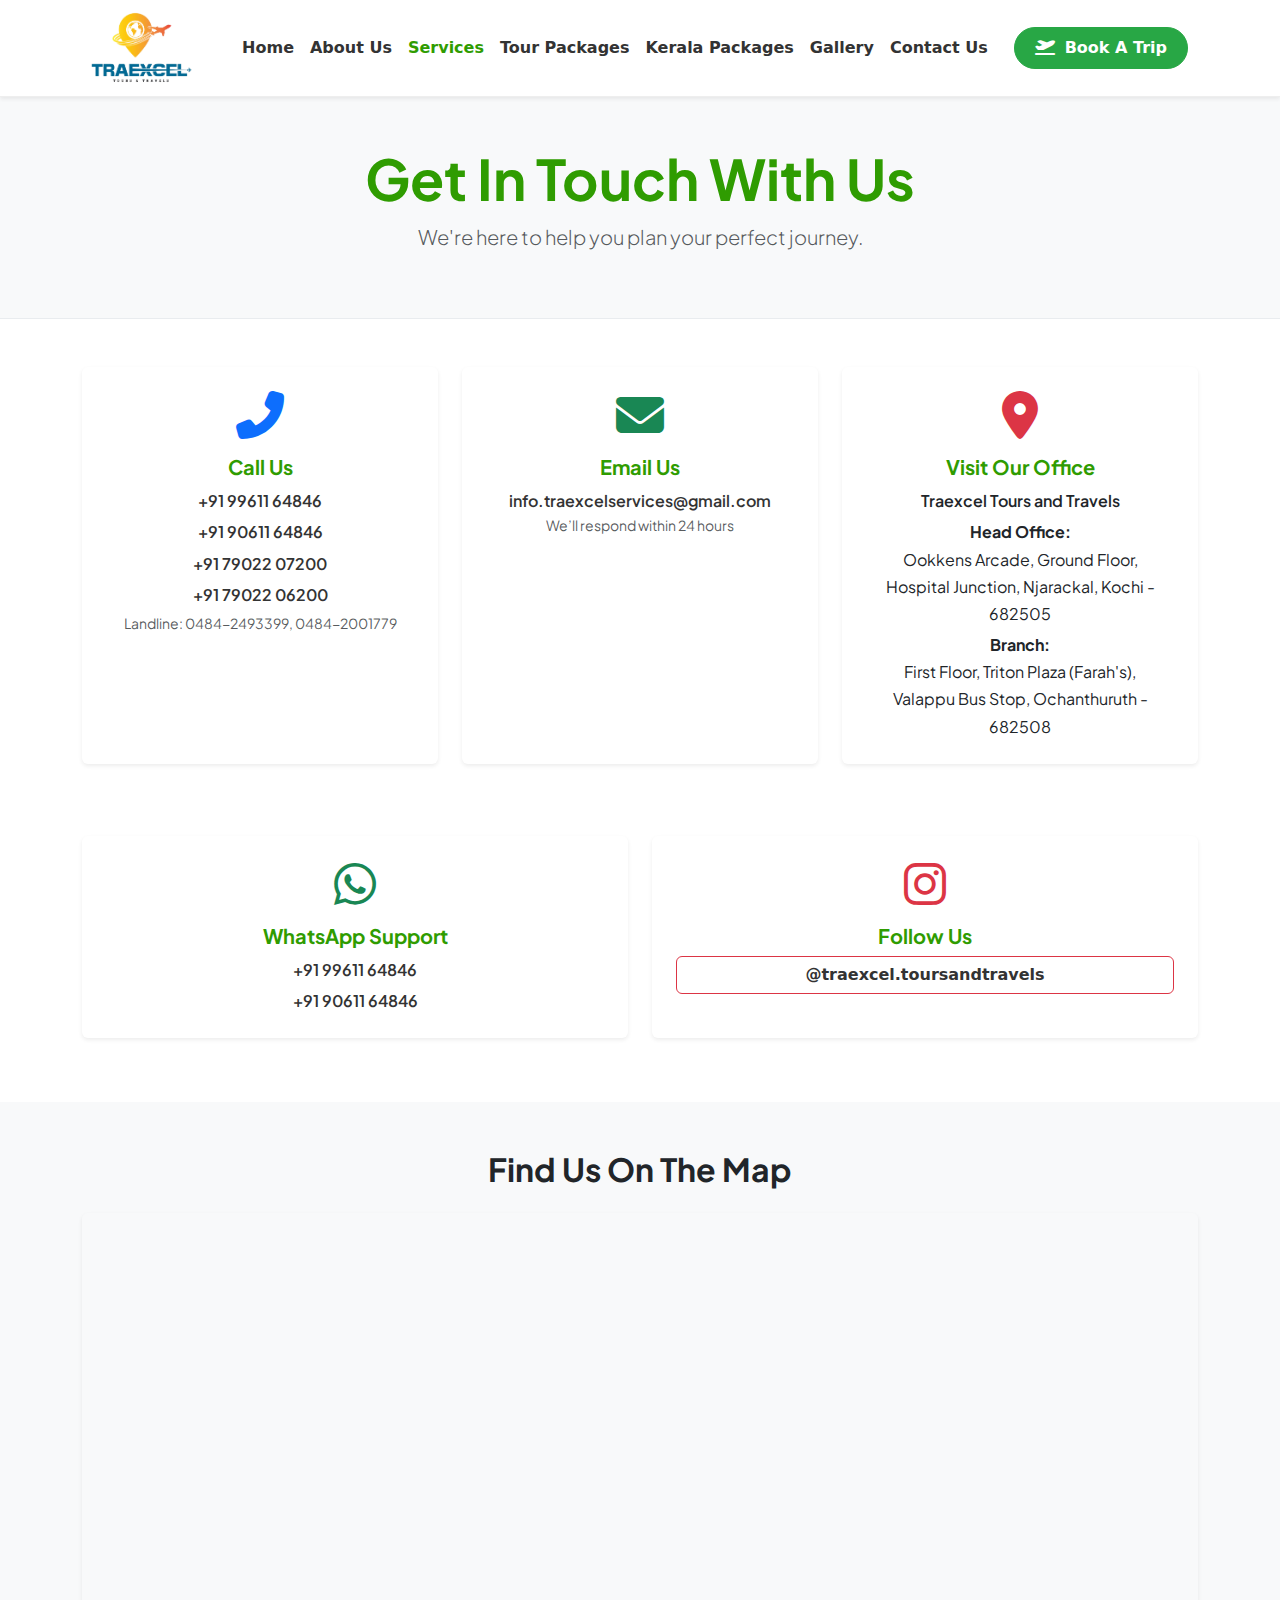
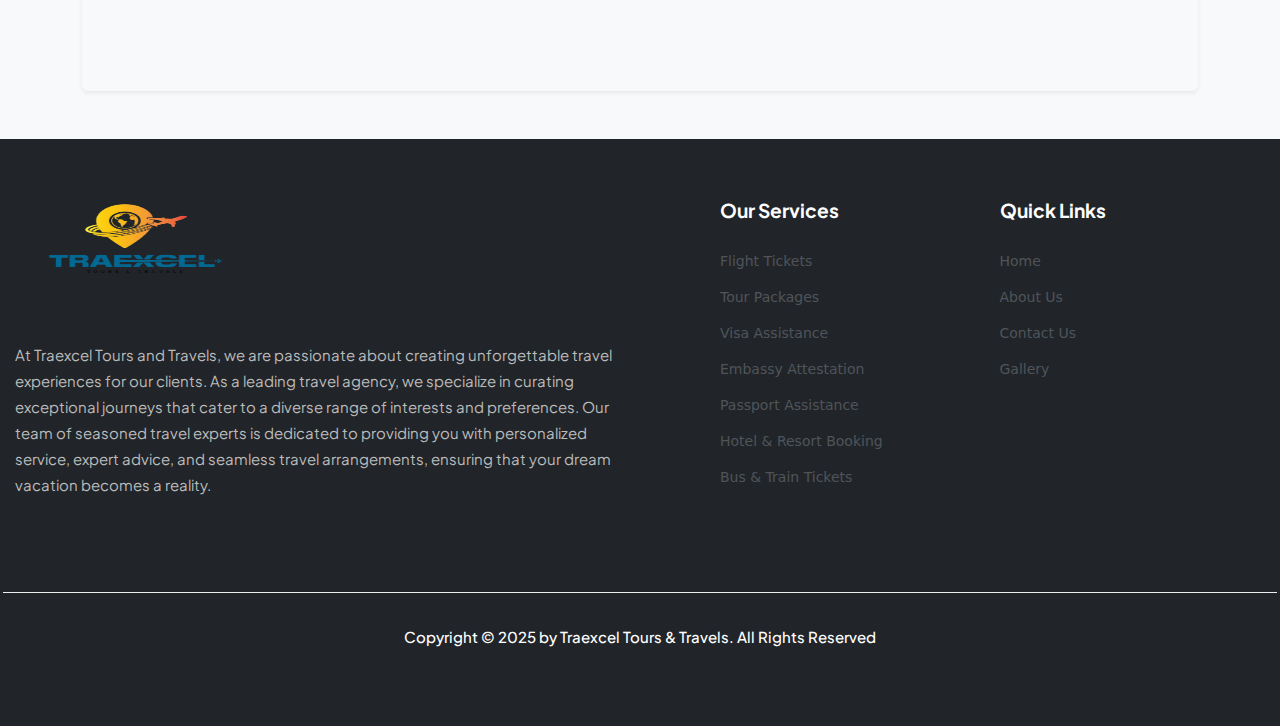
<file: contact.html>
<!DOCTYPE html>
<html lang="en-US">

<head>
    <meta charset="utf-8">
    <title>Contact Us | Traexcel Tours and Travels</title>

    <meta name="author" content="traexceltours.in">
    <meta name="viewport" content="width=device-width, initial-scale=1, maximum-scale=1">

    <!-- Description for Google -->
    <meta name="description"
        content="Get in touch with Traexcel Tours and Travels for all your travel inquiries, bookings, and support. Contact us via phone (+91 99611 64846), email (info@traexceltours.in), or visit our office in Kochi, Kerala.">

    <!-- Keywords -->
    <meta name="keywords"
        content="contact Traexcel, travel agency contact, travel inquiry, booking support, phone number, email, office address, Kochi travel agency, Kerala travel support, travel assistance">

    <!-- Canonical URL -->
    <link rel="canonical" href="https://www.traexceltours.in/contact.html">

    <!-- Open Graph for Facebook & LinkedIn -->
    <meta property="og:title" content="Contact Us | Traexcel Tours and Travels">
    <meta property="og:description"
        content="Reach out to Traexcel Tours and Travels for personalized travel assistance, flight bookings, tour packages, and visa services.">
    <meta property="og:image" content="/images/cover.jpg">
    <meta property="og:url" content="https://www.traexceltours.in/contact.html">
    <meta property="og:type" content="website">

    <!-- Twitter Card -->
    <meta name="twitter:title" content="Contact Us | Traexcel Tours and Travels">
    <meta name="twitter:description"
        content="Need help with your travel plans? Contact Traexcel Tours and Travels today for flight tickets, tour packages, visa, and more!">
    <meta name="twitter:image" content="/images/cover.jpg">
    <meta name="twitter:card" content="summary_large_image">
    <meta name="twitter:url" content="https://www.traexceltours.in/contact.html">

    <!-- Favicon -->
    <link rel="shortcut icon" href="/images/logo.png">
    <link rel="apple-touch-icon" href="/images/logo.png">
    <!-- Stylesheets -->
    <link rel="stylesheet" href="css/app.css">
    <link rel="stylesheet" href="css/magnific-popup.css">
    <link rel="stylesheet" href="css/textanimation.css">
    <link rel="stylesheet" href="style.css"> <!-- Custom styles -->

    <!-- Bootstrap CSS -->
    <link href="https://cdn.jsdelivr.net/npm/bootstrap@5.3.0/dist/css/bootstrap.min.css" rel="stylesheet">

    <!-- Font Awesome Icons -->
    <link rel="stylesheet" href="https://cdnjs.cloudflare.com/ajax/libs/font-awesome/6.5.0/css/all.min.css">
    <link href="https://fonts.googleapis.com/css2?family=Poppins:wght@400;600;700&display=swap" rel="stylesheet">
</head>

<body class="body header-fixed ">

    <div id="wrapper">
        <div id="pagee" class="clearfix">

           <!-- Main Header -->
            <header class="main-header header-style1">
                <div id="header">
                    <div class="header-lower bg-white shadow-sm sticky-top">
                        <div class="container">
                            <div class="d-flex align-items-center justify-content-between py-2">

                                <!-- Logo -->
                                <div class="logo">
                                    <a href="index.html">
                                        <img src="/images/logo.png" alt="Traexcel Tours Logo" class="img-fluid"
                                            style="max-height: 80px;">
                                    </a>
                                </div>

                                <!-- Navigation Menu -->
                                <nav class="navbar navbar-expand-lg">
                                    <div class="container-fluid">
                                        <button class="navbar-toggler" type="button" data-bs-toggle="collapse"
                                            data-bs-target="#mainNav" aria-controls="mainNav" aria-expanded="false"
                                            aria-label="Toggle navigation">
                                            <span class="navbar-toggler-icon"></span>
                                        </button>

                                        <div class="collapse navbar-collapse justify-content-center" id="mainNav">
                                            <ul class="navbar-nav mb-2 mb-lg-0">
                                                <li class="nav-item">
                                                    <a class="nav-link" href="index.html">Home</a>
                                                </li>
                                                <li class="nav-item">
                                                    <a class="nav-link" href="about.html">About Us</a>
                                                </li>
                                                <li class="nav-item">
                                                    <a class="nav-link active" href="services.html">Services</a>
                                                </li>
                                                <li class="nav-item">
                                                    <a class="nav-link" href="kerala-packages.html">Tour Packages</a>
                                                </li>
                                                <li class="nav-item">
                                                    <a class="nav-link" href="kerala-packages.html">Kerala Packages</a>
                                                </li>
                                                <li class="nav-item">
                                                    <a class="nav-link" href="gallery.html">Gallery</a>
                                                </li>
                                                <li class="nav-item">
                                                    <a class="nav-link" href="contact.html">Contact Us</a>
                                                </li>
                                            </ul>
                                        </div>
                                    </div>
                                </nav>

                                <!-- Book Trip Button -->
                                <div class="d-none d-lg-block">
                                    <a href="https://wa.me/919961164846" class="btn btn-success rounded-pill">
                                        <i class="fas fa-plane-departure me-1"></i> Book A Trip
                                    </a>
                                </div>

                            </div>
                        </div>
                    </div>
                </div>
            </header>

            <!-- HEADER END -->

            <main id="main">
    <section class="page-title-bar py-5 bg-light position-relative" style="overflow: hidden;">
        <div style="position: absolute; inset: 0; background: url('https://png.pngtree.com/thumb_back/fh260/background/20190221/ourmid/pngtree-tourism-travel-lighthouse-cloud-image_14516.jpg') center center/cover no-repeat; opacity: 0.18; z-index: 0;"></div>
        <div class="container text-center position-relative" style="z-index: 1;">
            <h1 class="display-4 fw-bold">Get in Touch with Us</h1>
            <p class="lead text-muted">We're here to help you plan your perfect journey.</p>
        </div>
    </section>

    <section class="contact-info py-5">
        <div class="container">
            <div class="row justify-content-center text-center mb-5">
                <div class="col-md-4 mb-4">
                    <div class="card h-100 shadow-sm border-0 p-4">
                        <i class="fas fa-phone-alt fa-3x text-primary mb-3"></i>
                        <h5 class="fw-bold">Call Us</h5>
                        <p class="mb-1"><a href="tel:+919961164846" class="text-decoration-none">+91 99611 64846</a></p>
                        <p class="mb-1"><a href="tel:+919061164846" class="text-decoration-none">+91 90611 64846</a></p>
                        <p class="mb-1"><a href="tel:+917902207200" class="text-decoration-none">+91 79022 07200</a></p>
                        <p class="mb-1"><a href="tel:+917902206200" class="text-decoration-none">+91 79022 06200</a></p>
                        <p class="text-muted small">Landline: 0484-2493399, 0484-2001779</p>
                    </div>
                </div>
                <div class="col-md-4 mb-4">
                    <div class="card h-100 shadow-sm border-0 p-4">
                        <i class="fas fa-envelope fa-3x text-success mb-3"></i>
                        <h5 class="fw-bold">Email Us</h5>
                        <p class="mb-0">
                            <a href="mailto:info.traexcelservices@gmail.com" class="text-decoration-none">
                                info.traexcelservices@gmail.com
                            </a>
                        </p>
                        <p class="text-muted small">We’ll respond within 24 hours</p>
                    </div>
                </div>
                <div class="col-md-4 mb-4">
                    <div class="card h-100 shadow-sm border-0 p-4">
                        <i class="fas fa-map-marker-alt fa-3x text-danger mb-3"></i>
                        <h5 class="fw-bold">Visit Our Office</h5>
                        <p class="mb-1 fw-semibold">Traexcel Tours and Travels</p>
                        <p class="mb-1"><strong>Head Office:</strong><br>Ookkens Arcade, Ground Floor,<br>Hospital Junction, Njarackal, Kochi - 682505</p>
                        <p class="mb-0"><strong>Branch:</strong><br>First Floor, Triton Plaza (Farah's),<br>Valappu Bus Stop, Ochanthuruth - 682508</p>
                    </div>
                </div>
            </div>

            <div class="row justify-content-center text-center">
                <div class="col-md-6 mb-3">
                    <div class="card h-100 shadow-sm border-0 p-4">
                        <i class="fab fa-whatsapp fa-3x text-success mb-3"></i>
                        <h5 class="fw-bold">WhatsApp Support</h5>
                        <p class="mb-1"><a href="https://wa.me/919961164846" class="text-decoration-none">+91 99611 64846</a></p>
                        <p class="mb-0"><a href="https://wa.me/919061164846" class="text-decoration-none">+91 90611 64846</a></p>
                    </div>
                </div>
                <div class="col-md-6 mb-3">
                    <div class="card h-100 shadow-sm border-0 p-4">
                        <i class="fab fa-instagram fa-3x text-danger mb-3"></i>
                        <h5 class="fw-bold">Follow Us</h5>
                        <a href="https://www.instagram.com/traexcel.toursandtravels?utm_source=qr&igsh=MTdpeWZhNHh1M3ltMg%3D%3D" style="background-color: white
                        ;" class="btn btn-outline-danger" target="_blank">
                            @traexcel.toursandtravels
                        </a>
                    </div>
                </div>
            </div>
        </div>
    </section>

    <section class="map-section py-5 bg-light">
        <div class="container">
            <h2 class="fw-bold text-center mb-4">Find Us on the Map</h2>
            <div class="ratio ratio-21x9 rounded shadow-sm">
               <iframe src="https://www.google.com/maps/embed?pb=!1m18!1m12!1m3!1d245.54428980128347!2d76.21905295795445!3d10.040884463560332!2m3!1f0!2f0!3f0!3m2!1i1024!2i768!4f13.1!3m3!1m2!1s0x3b081341b7e0725d%3A0x68e3295c1c7a1d78!2sTraexcel%20Tours%20%26%20Travels!5e0!3m2!1sen!2sin!4v1754077241514!5m2!1sen!2sin" width="600" height="450" style="border:0;" allowfullscreen="" loading="lazy" referrerpolicy="no-referrer-when-downgrade"></iframe>
            </div>
        </div>
    </section>
</main>


            <footer class="footer footer-style2">
                <div class="tf-container">
                    <div class="row">
                        <!-- Logo & Description -->
                        <div class="col-md-6">
                            <div class="footer-item-logo">
                                <div class="logo">
                                    <img src="/images/logo.png" alt="Traexcel Tours and Travels logo">
                                </div>
                                <p class="des-footer">
                                    At Traexcel Tours and Travels, we are passionate about creating unforgettable travel
                                    experiences for our clients. As a leading travel agency, we specialize in curating
                                    exceptional journeys that cater to a diverse range of interests and preferences. Our
                                    team of seasoned travel experts is dedicated to providing you with personalized
                                    service, expert advice, and seamless travel arrangements, ensuring that your dream
                                    vacation becomes a reality.
                                </p>
                            </div>
                        </div>

                        <!-- Our Services -->
                        <div class="col-md-3">
                            <div class="footer-item-company">
                                <h6 class="title mb-30">Our Services</h6>
                                <ul class="footer-menu">
                                    <li><a href="services.html#flight-tickets">Flight Tickets</a></li>
                                    <li><a href="packages.html">Tour Packages</a></li>
                                    <li><a href="services.html#visa-assistance">Visa Assistance</a></li>
                                    <li><a href="services.html#embassy-attestation">Embassy Attestation</a></li>
                                    <li><a href="services.html#passport-assistance">Passport Assistance</a></li>
                                    <li><a href="services.html#hotel-resort-reservations">Hotel & Resort Booking</a>
                                    </li>
                                    <li><a href="services.html#all-ticketing">Bus & Train Tickets</a></li>
                                </ul>
                            </div>
                        </div>

                        <!-- Quick Links -->
                        <div class="col-md-3">
                            <div class="footer-item-quick-link">
                                <h6 class="title mb-30">Quick Links</h6>
                                <ul class="footer-menu">
                                    <li><a href="index.html">Home</a></li>
                                    <li><a href="about.html">About Us</a></li>
                                    <li><a href="contact.html">Contact Us</a></li>
                                    <li><a href="gallery.html">Gallery</a></li>
                                </ul>
                            </div>
                        </div>
                    </div>

                    <!-- Footer Bottom -->
                    <div class="row footer-bottom">
                        <div class="col-md-12 text-center">
                            <p class="copy-right">Copyright © 2025 by Traexcel Tours & Travels. All Rights Reserved</p>
                        </div>
                    </div>
                </div>
            </footer>


        </div>
    </div>

    <a id="scroll-top" class="button-go"></a>

    <!-- Javascript -->
    <script src="js/jquery.min.js"></script>
    <script src="js/jquery.nice-select.min.js"></script>
    <script src="https://cdn.jsdelivr.net/npm/bootstrap@5.3.0/dist/js/bootstrap.bundle.min.js"></script>
    <script src="js/swiper-bundle.min.js"></script>
    <script src="js/swiper.js"></script>
    <script src="js/plugin.js"></script>
    <script src="js/jquery.magnific-popup.min.js"></script>
    <script src="js/price-ranger.js"></script>
    <script src="js/textanimation.js"></script>
    <script src="js/wow.min.js"></script>
    <script src="js/shortcodes.js"></script>
    <script src="main.js"></script>

</body>

</html>
</file>
<file: css/textanimation.css>
/* -------------------------------- 

Primary style

-------------------------------- */
/* .animationtext {
  font-size: 3rem;
  line-height: 1.2;
}

.animationtext.font-style-normal i,
.animationtext.font-style-normal em {
  font-style: normal;
}

.animationtext .item-text {
    margin: 0;
}

@media only screen and (min-width: 768px) {
  .animationtext {
    font-size: 4.4rem;
    font-weight: 300;
  }
}
@media only screen and (min-width: 1170px) {
  .animationtext {
    font-size: 6rem;
  }
} */
.animationtext {
  height: 70px;
  overflow: hidden;
}
.cd-words-wrapper {
  display: inline-block;
  position: relative;
  text-align: left;
}
.cd-words-wrapper .item-text {
  display: inline-block;
  position: absolute;
  white-space: nowrap;
  left: 0;
  top: 0;
  font-weight: inherit;
}
.cd-words-wrapper .item-text.is-visible {
  position: relative;
}
.no-js .cd-words-wrapper .item-text {
  opacity: 0;
}
.no-js .cd-words-wrapper .item-text.is-visible {
  opacity: 1;
}
.cd-words-wrapper .item-text {
  color: var(--primary-color5);
}



/* -------------------------------- 

xrotate-1 

-------------------------------- */
.animationtext.rotate-1 .cd-words-wrapper {
  -webkit-perspective: 300px;
  -moz-perspective: 300px;
  perspective: 300px;
}
.animationtext.rotate-1 .item-text {
  opacity: 0;
  -webkit-transform-origin: 50% 100%;
  -moz-transform-origin: 50% 100%;
  -ms-transform-origin: 50% 100%;
  -o-transform-origin: 50% 100%;
  transform-origin: 50% 100%;
  -webkit-transform: rotateX(180deg);
  -moz-transform: rotateX(180deg);
  -ms-transform: rotateX(180deg);
  -o-transform: rotateX(180deg);
  transform: rotateX(180deg);
}
.animationtext.rotate-1 .item-text.is-visible {
  opacity: 1;
  -webkit-transform: rotateX(0deg);
  -moz-transform: rotateX(0deg);
  -ms-transform: rotateX(0deg);
  -o-transform: rotateX(0deg);
  transform: rotateX(0deg);
  -webkit-animation: cd-rotate-1-in 1.2s;
  -moz-animation: cd-rotate-1-in 1.2s;
  animation: cd-rotate-1-in 1.2s;
}
.animationtext.rotate-1 .item-text.is-hidden {
  -webkit-transform: rotateX(180deg);
  -moz-transform: rotateX(180deg);
  -ms-transform: rotateX(180deg);
  -o-transform: rotateX(180deg);
  transform: rotateX(180deg);
  -webkit-animation: cd-rotate-1-out 1.2s;
  -moz-animation: cd-rotate-1-out 1.2s;
  animation: cd-rotate-1-out 1.2s;
}

@-webkit-keyframes cd-rotate-1-in {
  0% {
    -webkit-transform: rotateX(180deg);
    opacity: 0;
  }
  35% {
    -webkit-transform: rotateX(120deg);
    opacity: 0;
  }
  65% {
    opacity: 0;
  }
  100% {
    -webkit-transform: rotateX(360deg);
    opacity: 1;
  }
}
@-moz-keyframes cd-rotate-1-in {
  0% {
    -moz-transform: rotateX(180deg);
    opacity: 0;
  }
  35% {
    -moz-transform: rotateX(120deg);
    opacity: 0;
  }
  65% {
    opacity: 0;
  }
  100% {
    -moz-transform: rotateX(360deg);
    opacity: 1;
  }
}
@keyframes cd-rotate-1-in {
  0% {
    -webkit-transform: rotateX(180deg);
    -moz-transform: rotateX(180deg);
    -ms-transform: rotateX(180deg);
    -o-transform: rotateX(180deg);
    transform: rotateX(180deg);
    opacity: 0;
  }
  35% {
    -webkit-transform: rotateX(120deg);
    -moz-transform: rotateX(120deg);
    -ms-transform: rotateX(120deg);
    -o-transform: rotateX(120deg);
    transform: rotateX(120deg);
    opacity: 0;
  }
  65% {
    opacity: 0;
  }
  100% {
    -webkit-transform: rotateX(360deg);
    -moz-transform: rotateX(360deg);
    -ms-transform: rotateX(360deg);
    -o-transform: rotateX(360deg);
    transform: rotateX(360deg);
    opacity: 1;
  }
}
@-webkit-keyframes cd-rotate-1-out {
  0% {
    -webkit-transform: rotateX(0deg);
    opacity: 1;
  }
  35% {
    -webkit-transform: rotateX(-40deg);
    opacity: 1;
  }
  65% {
    opacity: 0;
  }
  100% {
    -webkit-transform: rotateX(180deg);
    opacity: 0;
  }
}
@-moz-keyframes cd-rotate-1-out {
  0% {
    -moz-transform: rotateX(0deg);
    opacity: 1;
  }
  35% {
    -moz-transform: rotateX(-40deg);
    opacity: 1;
  }
  65% {
    opacity: 0;
  }
  100% {
    -moz-transform: rotateX(180deg);
    opacity: 0;
  }
}
@keyframes cd-rotate-1-out {
  0% {
    -webkit-transform: rotateX(0deg);
    -moz-transform: rotateX(0deg);
    -ms-transform: rotateX(0deg);
    -o-transform: rotateX(0deg);
    transform: rotateX(0deg);
    opacity: 1;
  }
  35% {
    -webkit-transform: rotateX(-40deg);
    -moz-transform: rotateX(-40deg);
    -ms-transform: rotateX(-40deg);
    -o-transform: rotateX(-40deg);
    transform: rotateX(-40deg);
    opacity: 1;
  }
  65% {
    opacity: 0;
  }
  100% {
    -webkit-transform: rotateX(180deg);
    -moz-transform: rotateX(180deg);
    -ms-transform: rotateX(180deg);
    -o-transform: rotateX(180deg);
    transform: rotateX(180deg);
    opacity: 0;
  }
}
/* -------------------------------- 

xtype 

-------------------------------- */
.animationtext.type .cd-words-wrapper {
  vertical-align: top;
  overflow: hidden;
}
.animationtext.type .cd-words-wrapper::after {
  /* vertical bar */
  content: '';
  position: absolute;
  right: 0;
  top: 50%;
  bottom: auto;
  -webkit-transform: translateY(-50%);
  -moz-transform: translateY(-50%);
  -ms-transform: translateY(-50%);
  -o-transform: translateY(-50%);
  transform: translateY(-50%);
  height: 90%;
  width: 1px;
  background-color: #aebcb9;
}
.animationtext.type .cd-words-wrapper.waiting::after {
  -webkit-animation: cd-pulse 1s infinite;
  -moz-animation: cd-pulse 1s infinite;
  animation: cd-pulse 1s infinite;
}
.animationtext.type .cd-words-wrapper.selected {
  background-color: #aebcb9;
}
.animationtext.type .cd-words-wrapper.selected::after {
  visibility: hidden;
}
.animationtext.type .cd-words-wrapper.selected .item-text {
  color: #0d0d0d;
}
.animationtext.type .item-text {
  visibility: hidden;
}
.animationtext.type .item-text.is-visible {
  visibility: visible;
}
.animationtext.type i {
  position: absolute;
  visibility: hidden;
}
.animationtext.type i.in {
  position: relative;
  visibility: visible;
}

@-webkit-keyframes cd-pulse {
  0% {
    -webkit-transform: translateY(-50%) scale(1);
    opacity: 1;
  }
  40% {
    -webkit-transform: translateY(-50%) scale(0.9);
    opacity: 0;
  }
  100% {
    -webkit-transform: translateY(-50%) scale(0);
    opacity: 0;
  }
}
@-moz-keyframes cd-pulse {
  0% {
    -moz-transform: translateY(-50%) scale(1);
    opacity: 1;
  }
  40% {
    -moz-transform: translateY(-50%) scale(0.9);
    opacity: 0;
  }
  100% {
    -moz-transform: translateY(-50%) scale(0);
    opacity: 0;
  }
}
@keyframes cd-pulse {
  0% {
    -webkit-transform: translateY(-50%) scale(1);
    -moz-transform: translateY(-50%) scale(1);
    -ms-transform: translateY(-50%) scale(1);
    -o-transform: translateY(-50%) scale(1);
    transform: translateY(-50%) scale(1);
    opacity: 1;
  }
  40% {
    -webkit-transform: translateY(-50%) scale(0.9);
    -moz-transform: translateY(-50%) scale(0.9);
    -ms-transform: translateY(-50%) scale(0.9);
    -o-transform: translateY(-50%) scale(0.9);
    transform: translateY(-50%) scale(0.9);
    opacity: 0;
  }
  100% {
    -webkit-transform: translateY(-50%) scale(0);
    -moz-transform: translateY(-50%) scale(0);
    -ms-transform: translateY(-50%) scale(0);
    -o-transform: translateY(-50%) scale(0);
    transform: translateY(-50%) scale(0);
    opacity: 0;
  }
}
/* -------------------------------- 

xrotate-2 

-------------------------------- */
.animationtext.rotate-2 .cd-words-wrapper {
  -webkit-perspective: 300px;
  -moz-perspective: 300px;
  perspective: 300px;
}
.animationtext.rotate-2 i, .animationtext.rotate-2 em {
  display: inline-block;
  -webkit-backface-visibility: hidden;
  backface-visibility: hidden;
}
.animationtext.rotate-2 .item-text {
  opacity: 0;
}
.animationtext.rotate-2 i {
  -webkit-transform-style: preserve-3d;
  -moz-transform-style: preserve-3d;
  -ms-transform-style: preserve-3d;
  -o-transform-style: preserve-3d;
  transform-style: preserve-3d;
  -webkit-transform: translateZ(-20px) rotateX(90deg);
  -moz-transform: translateZ(-20px) rotateX(90deg);
  -ms-transform: translateZ(-20px) rotateX(90deg);
  -o-transform: translateZ(-20px) rotateX(90deg);
  transform: translateZ(-20px) rotateX(90deg);
  opacity: 0;
}
.is-visible .animationtext.rotate-2 i {
  opacity: 1;
}
.animationtext.rotate-2 i.in {
  -webkit-animation: cd-rotate-2-in 0.4s forwards;
  -moz-animation: cd-rotate-2-in 0.4s forwards;
  animation: cd-rotate-2-in 0.4s forwards;
}
.animationtext.rotate-2 i.out {
  -webkit-animation: cd-rotate-2-out 0.4s forwards;
  -moz-animation: cd-rotate-2-out 0.4s forwards;
  animation: cd-rotate-2-out 0.4s forwards;
}
.animationtext.rotate-2 em {
  -webkit-transform: translateZ(20px);
  -moz-transform: translateZ(20px);
  -ms-transform: translateZ(20px);
  -o-transform: translateZ(20px);
  transform: translateZ(20px);
}

.no-csstransitions .animationtext.rotate-2 i {
  -webkit-transform: rotateX(0deg);
  -moz-transform: rotateX(0deg);
  -ms-transform: rotateX(0deg);
  -o-transform: rotateX(0deg);
  transform: rotateX(0deg);
  opacity: 0;
}
.no-csstransitions .animationtext.rotate-2 i em {
  -webkit-transform: scale(1);
  -moz-transform: scale(1);
  -ms-transform: scale(1);
  -o-transform: scale(1);
  transform: scale(1);
}

.no-csstransitions .animationtext.rotate-2 .is-visible i {
  opacity: 1;
}

@-webkit-keyframes cd-rotate-2-in {
  0% {
    opacity: 0;
    -webkit-transform: translateZ(-20px) rotateX(90deg);
  }
  60% {
    opacity: 1;
    -webkit-transform: translateZ(-20px) rotateX(-10deg);
  }
  100% {
    opacity: 1;
    -webkit-transform: translateZ(-20px) rotateX(0deg);
  }
}
@-moz-keyframes cd-rotate-2-in {
  0% {
    opacity: 0;
    -moz-transform: translateZ(-20px) rotateX(90deg);
  }
  60% {
    opacity: 1;
    -moz-transform: translateZ(-20px) rotateX(-10deg);
  }
  100% {
    opacity: 1;
    -moz-transform: translateZ(-20px) rotateX(0deg);
  }
}
@keyframes cd-rotate-2-in {
  0% {
    opacity: 0;
    -webkit-transform: translateZ(-20px) rotateX(90deg);
    -moz-transform: translateZ(-20px) rotateX(90deg);
    -ms-transform: translateZ(-20px) rotateX(90deg);
    -o-transform: translateZ(-20px) rotateX(90deg);
    transform: translateZ(-20px) rotateX(90deg);
  }
  60% {
    opacity: 1;
    -webkit-transform: translateZ(-20px) rotateX(-10deg);
    -moz-transform: translateZ(-20px) rotateX(-10deg);
    -ms-transform: translateZ(-20px) rotateX(-10deg);
    -o-transform: translateZ(-20px) rotateX(-10deg);
    transform: translateZ(-20px) rotateX(-10deg);
  }
  100% {
    opacity: 1;
    -webkit-transform: translateZ(-20px) rotateX(0deg);
    -moz-transform: translateZ(-20px) rotateX(0deg);
    -ms-transform: translateZ(-20px) rotateX(0deg);
    -o-transform: translateZ(-20px) rotateX(0deg);
    transform: translateZ(-20px) rotateX(0deg);
  }
}
@-webkit-keyframes cd-rotate-2-out {
  0% {
    opacity: 1;
    -webkit-transform: translateZ(-20px) rotateX(0);
  }
  60% {
    opacity: 0;
    -webkit-transform: translateZ(-20px) rotateX(-100deg);
  }
  100% {
    opacity: 0;
    -webkit-transform: translateZ(-20px) rotateX(-90deg);
  }
}
@-moz-keyframes cd-rotate-2-out {
  0% {
    opacity: 1;
    -moz-transform: translateZ(-20px) rotateX(0);
  }
  60% {
    opacity: 0;
    -moz-transform: translateZ(-20px) rotateX(-100deg);
  }
  100% {
    opacity: 0;
    -moz-transform: translateZ(-20px) rotateX(-90deg);
  }
}
@keyframes cd-rotate-2-out {
  0% {
    opacity: 1;
    -webkit-transform: translateZ(-20px) rotateX(0);
    -moz-transform: translateZ(-20px) rotateX(0);
    -ms-transform: translateZ(-20px) rotateX(0);
    -o-transform: translateZ(-20px) rotateX(0);
    transform: translateZ(-20px) rotateX(0);
  }
  60% {
    opacity: 0;
    -webkit-transform: translateZ(-20px) rotateX(-100deg);
    -moz-transform: translateZ(-20px) rotateX(-100deg);
    -ms-transform: translateZ(-20px) rotateX(-100deg);
    -o-transform: translateZ(-20px) rotateX(-100deg);
    transform: translateZ(-20px) rotateX(-100deg);
  }
  100% {
    opacity: 0;
    -webkit-transform: translateZ(-20px) rotateX(-90deg);
    -moz-transform: translateZ(-20px) rotateX(-90deg);
    -ms-transform: translateZ(-20px) rotateX(-90deg);
    -o-transform: translateZ(-20px) rotateX(-90deg);
    transform: translateZ(-20px) rotateX(-90deg);
  }
}
/* -------------------------------- 

xloading-bar 

-------------------------------- */
.animationtext.loading-bar span {
  display: inline-block;
  padding: .2em 0;
}
.animationtext.loading-bar .cd-words-wrapper {
  overflow: hidden;
  vertical-align: top;
}
.animationtext.loading-bar .cd-words-wrapper::after {
  /* loading bar */
  content: '';
  position: absolute;
  left: 0;
  bottom: 0;
  height: 3px;
  width: 0;
  background: #0096a7;
  z-index: 2;
  -webkit-transition: width 0.3s -0.1s;
  -moz-transition: width 0.3s -0.1s;
  transition: width 0.3s -0.1s;
}
.animationtext.loading-bar .cd-words-wrapper.is-loading::after {
  width: 100%;
  -webkit-transition: width 3s;
  -moz-transition: width 3s;
  transition: width 3s;
}
.animationtext.loading-bar .item-text {
  top: .2em;
  opacity: 0;
  -webkit-transition: opacity 0.3s;
  -moz-transition: opacity 0.3s;
  transition: opacity 0.3s;
}
.animationtext.loading-bar .item-text.is-visible {
  opacity: 1;
  top: 0;
}

/* -------------------------------- 

xslide 

-------------------------------- */
.animationtext.slide span {
  display: inline-block;
  /* padding: .2em 0; */
}
.animationtext.slide .cd-words-wrapper {
  overflow: hidden;
  vertical-align: top;
}
.animationtext.slide .item-text {
  opacity: 0;
  top: .2em;
}
.animationtext.slide .item-text.is-visible {
  top: 0;
  opacity: 1;
  -webkit-animation: slide-in 0.6s;
  -moz-animation: slide-in 0.6s;
  animation: slide-in 0.6s;
}
.animationtext.slide .item-text.is-hidden {
  -webkit-animation: slide-out 0.6s;
  -moz-animation: slide-out 0.6s;
  animation: slide-out 0.6s;
}

@-webkit-keyframes slide-in {
  0% {
    opacity: 0;
    -webkit-transform: translateY(-100%);
  }
  60% {
    opacity: 1;
    -webkit-transform: translateY(20%);
  }
  100% {
    opacity: 1;
    -webkit-transform: translateY(0);
  }
}
@-moz-keyframes slide-in {
  0% {
    opacity: 0;
    -moz-transform: translateY(-100%);
  }
  60% {
    opacity: 1;
    -moz-transform: translateY(20%);
  }
  100% {
    opacity: 1;
    -moz-transform: translateY(0);
  }
}
@keyframes slide-in {
  0% {
    opacity: 0;
    -webkit-transform: translateY(-100%);
    -moz-transform: translateY(-100%);
    -ms-transform: translateY(-100%);
    -o-transform: translateY(-100%);
    transform: translateY(-100%);
  }
  60% {
    opacity: 1;
    -webkit-transform: translateY(20%);
    -moz-transform: translateY(20%);
    -ms-transform: translateY(20%);
    -o-transform: translateY(20%);
    transform: translateY(20%);
  }
  100% {
    opacity: 1;
    -webkit-transform: translateY(0);
    -moz-transform: translateY(0);
    -ms-transform: translateY(0);
    -o-transform: translateY(0);
    transform: translateY(0);
  }
}
@-webkit-keyframes slide-out {
  0% {
    opacity: 1;
    -webkit-transform: translateY(0);
  }
  60% {
    opacity: 0;
    -webkit-transform: translateY(120%);
  }
  100% {
    opacity: 0;
    -webkit-transform: translateY(100%);
  }
}
@-moz-keyframes slide-out {
  0% {
    opacity: 1;
    -moz-transform: translateY(0);
  }
  60% {
    opacity: 0;
    -moz-transform: translateY(120%);
  }
  100% {
    opacity: 0;
    -moz-transform: translateY(100%);
  }
}
@keyframes slide-out {
  0% {
    opacity: 1;
    -webkit-transform: translateY(0);
    -moz-transform: translateY(0);
    -ms-transform: translateY(0);
    -o-transform: translateY(0);
    transform: translateY(0);
  }
  60% {
    opacity: 0;
    -webkit-transform: translateY(120%);
    -moz-transform: translateY(120%);
    -ms-transform: translateY(120%);
    -o-transform: translateY(120%);
    transform: translateY(120%);
  }
  100% {
    opacity: 0;
    -webkit-transform: translateY(100%);
    -moz-transform: translateY(100%);
    -ms-transform: translateY(100%);
    -o-transform: translateY(100%);
    transform: translateY(100%);
  }
}
/* -------------------------------- 

xclip 

-------------------------------- */
.animationtext.clip span {
  display: inline-block;
  padding: 0;
}
.animationtext.clip .cd-words-wrapper {
  overflow: hidden;
  vertical-align: top;
}
.animationtext.clip .cd-words-wrapper::after {
  /* line */
  content: '';
  position: absolute;
  top: 0;
  right: 0;
  width: 2px;
  height: 100%;
  background-color: #aebcb9;
}
.animationtext.clip .item-text {
  opacity: 0;
}
.animationtext.clip .item-text.is-visible {
  opacity: 1;
}

/* -------------------------------- 

xzoom 

-------------------------------- */
.animationtext.zoom .cd-words-wrapper {
  -webkit-perspective: 300px;
  -moz-perspective: 300px;
  perspective: 300px;
}
.animationtext.zoom .item-text {
  opacity: 0;
}
.animationtext.zoom .item-text.is-visible {
  opacity: 1;
  -webkit-animation: zoom-in 0.8s;
  -moz-animation: zoom-in 0.8s;
  animation: zoom-in 0.8s;
}
.animationtext.zoom .item-text.is-hidden {
  -webkit-animation: zoom-out 0.8s;
  -moz-animation: zoom-out 0.8s;
  animation: zoom-out 0.8s;
}

@-webkit-keyframes zoom-in {
  0% {
    opacity: 0;
    -webkit-transform: translateZ(100px);
  }
  100% {
    opacity: 1;
    -webkit-transform: translateZ(0);
  }
}
@-moz-keyframes zoom-in {
  0% {
    opacity: 0;
    -moz-transform: translateZ(100px);
  }
  100% {
    opacity: 1;
    -moz-transform: translateZ(0);
  }
}
@keyframes zoom-in {
  0% {
    opacity: 0;
    -webkit-transform: translateZ(100px);
    -moz-transform: translateZ(100px);
    -ms-transform: translateZ(100px);
    -o-transform: translateZ(100px);
    transform: translateZ(100px);
  }
  100% {
    opacity: 1;
    -webkit-transform: translateZ(0);
    -moz-transform: translateZ(0);
    -ms-transform: translateZ(0);
    -o-transform: translateZ(0);
    transform: translateZ(0);
  }
}
@-webkit-keyframes zoom-out {
  0% {
    opacity: 1;
    -webkit-transform: translateZ(0);
  }
  100% {
    opacity: 0;
    -webkit-transform: translateZ(-100px);
  }
}
@-moz-keyframes zoom-out {
  0% {
    opacity: 1;
    -moz-transform: translateZ(0);
  }
  100% {
    opacity: 0;
    -moz-transform: translateZ(-100px);
  }
}
@keyframes zoom-out {
  0% {
    opacity: 1;
    -webkit-transform: translateZ(0);
    -moz-transform: translateZ(0);
    -ms-transform: translateZ(0);
    -o-transform: translateZ(0);
    transform: translateZ(0);
  }
  100% {
    opacity: 0;
    -webkit-transform: translateZ(-100px);
    -moz-transform: translateZ(-100px);
    -ms-transform: translateZ(-100px);
    -o-transform: translateZ(-100px);
    transform: translateZ(-100px);
  }
}
/* -------------------------------- 

xrotate-3 

-------------------------------- */
.animationtext.rotate-3 .cd-words-wrapper {
  -webkit-perspective: 300px;
  -moz-perspective: 300px;
  perspective: 300px;
}
.animationtext.rotate-3 .item-text {
  opacity: 0;
}
.animationtext.rotate-3 i {
  display: inline-block;
  -webkit-transform: rotateY(180deg);
  -moz-transform: rotateY(180deg);
  -ms-transform: rotateY(180deg);
  -o-transform: rotateY(180deg);
  transform: rotateY(180deg);
  -webkit-backface-visibility: hidden;
  backface-visibility: hidden;
}
.is-visible .animationtext.rotate-3 i {
  -webkit-transform: rotateY(0deg);
  -moz-transform: rotateY(0deg);
  -ms-transform: rotateY(0deg);
  -o-transform: rotateY(0deg);
  transform: rotateY(0deg);
}
.animationtext.rotate-3 i.in {
  -webkit-animation: cd-rotate-3-in 0.6s forwards;
  -moz-animation: cd-rotate-3-in 0.6s forwards;
  animation: cd-rotate-3-in 0.6s forwards;
}
.animationtext.rotate-3 i.out {
  -webkit-animation: cd-rotate-3-out 0.6s forwards;
  -moz-animation: cd-rotate-3-out 0.6s forwards;
  animation: cd-rotate-3-out 0.6s forwards;
}

.no-csstransitions .animationtext.rotate-3 i {
  -webkit-transform: rotateY(0deg);
  -moz-transform: rotateY(0deg);
  -ms-transform: rotateY(0deg);
  -o-transform: rotateY(0deg);
  transform: rotateY(0deg);
  opacity: 0;
}

.no-csstransitions .animationtext.rotate-3 .is-visible i {
  opacity: 1;
}

@-webkit-keyframes cd-rotate-3-in {
  0% {
    -webkit-transform: rotateY(180deg);
  }
  100% {
    -webkit-transform: rotateY(0deg);
  }
}
@-moz-keyframes cd-rotate-3-in {
  0% {
    -moz-transform: rotateY(180deg);
  }
  100% {
    -moz-transform: rotateY(0deg);
  }
}
@keyframes cd-rotate-3-in {
  0% {
    -webkit-transform: rotateY(180deg);
    -moz-transform: rotateY(180deg);
    -ms-transform: rotateY(180deg);
    -o-transform: rotateY(180deg);
    transform: rotateY(180deg);
  }
  100% {
    -webkit-transform: rotateY(0deg);
    -moz-transform: rotateY(0deg);
    -ms-transform: rotateY(0deg);
    -o-transform: rotateY(0deg);
    transform: rotateY(0deg);
  }
}
@-webkit-keyframes cd-rotate-3-out {
  0% {
    -webkit-transform: rotateY(0);
  }
  100% {
    -webkit-transform: rotateY(-180deg);
  }
}
@-moz-keyframes cd-rotate-3-out {
  0% {
    -moz-transform: rotateY(0);
  }
  100% {
    -moz-transform: rotateY(-180deg);
  }
}
@keyframes cd-rotate-3-out {
  0% {
    -webkit-transform: rotateY(0);
    -moz-transform: rotateY(0);
    -ms-transform: rotateY(0);
    -o-transform: rotateY(0);
    transform: rotateY(0);
  }
  100% {
    -webkit-transform: rotateY(-180deg);
    -moz-transform: rotateY(-180deg);
    -ms-transform: rotateY(-180deg);
    -o-transform: rotateY(-180deg);
    transform: rotateY(-180deg);
  }
}
/* -------------------------------- 

xscale 

-------------------------------- */
.animationtext.scale .item-text {
  opacity: 0;
}
.animationtext.scale .item-text.is-visible {
  opacity: 1;
}
.animationtext.scale i {
  display: inline-block;
  opacity: 0;
  -webkit-transform: scale(0);
  -moz-transform: scale(0);
  -ms-transform: scale(0);
  -o-transform: scale(0);
  transform: scale(0);
}
/*.is-visible .animationtext.scale i {
  opacity: 1;
}*/
.animationtext.scale .item-text.is-visible {
  -webkit-animation: scale-up 0.6s forwards;
  -moz-animation: scale-up 0.6s forwards;
  animation: scale-up 0.6s forwards;
}
.animationtext.scale .item-text {
  -webkit-animation: scale-down 0.6s forwards;
  -moz-animation: scale-down 0.6s forwards;
  animation: scale-down 0.6s forwards;
}

.no-csstransitions .animationtext.scale .item-text {
  -webkit-transform: scale(1);
  -moz-transform: scale(1);
  -ms-transform: scale(1);
  -o-transform: scale(1);
  transform: scale(1);
  opacity: 0;
}

.no-csstransitions .animationtext.scale .is-visible i {
  opacity: 1;
}

@-webkit-keyframes scale-up {
  0% {
    -webkit-transform: scale(0);
    opacity: 0;
  }
  60% {
    -webkit-transform: scale(1.2);
    opacity: 1;
  }
  100% {
    -webkit-transform: scale(1);
    opacity: 1;
  }
}
@-moz-keyframes scale-up {
  0% {
    -moz-transform: scale(0);
    opacity: 0;
  }
  60% {
    -moz-transform: scale(1.2);
    opacity: 1;
  }
  100% {
    -moz-transform: scale(1);
    opacity: 1;
  }
}
@keyframes scale-up {
  0% {
    -webkit-transform: scale(0);
    -moz-transform: scale(0);
    -ms-transform: scale(0);
    -o-transform: scale(0);
    transform: scale(0);
    opacity: 0;
  }
  60% {
    -webkit-transform: scale(1.2);
    -moz-transform: scale(1.2);
    -ms-transform: scale(1.2);
    -o-transform: scale(1.2);
    transform: scale(1.2);
    opacity: 1;
  }
  100% {
    -webkit-transform: scale(1);
    -moz-transform: scale(1);
    -ms-transform: scale(1);
    -o-transform: scale(1);
    transform: scale(1);
    opacity: 1;
  }
}
@-webkit-keyframes scale-down {
  0% {
    -webkit-transform: scale(1);
    opacity: 1;
  }
  60% {
    -webkit-transform: scale(0);
    opacity: 0;
  }
}
@-moz-keyframes scale-down {
  0% {
    -moz-transform: scale(1);
    opacity: 1;
  }
  60% {
    -moz-transform: scale(0);
    opacity: 0;
  }
}
@keyframes scale-down {
  0% {
    -webkit-transform: scale(1);
    -moz-transform: scale(1);
    -ms-transform: scale(1);
    -o-transform: scale(1);
    transform: scale(1);
    opacity: 1;
  }
  60% {
    -webkit-transform: scale(0);
    -moz-transform: scale(0);
    -ms-transform: scale(0);
    -o-transform: scale(0);
    transform: scale(0);
    opacity: 0;
  }
}
/* -------------------------------- 

xpush 

-------------------------------- */
.animationtext.push .item-text {
  opacity: 0;
}
.animationtext.push .item-text.is-visible {
  opacity: 1;
  -webkit-animation: push-in 0.6s;
  -moz-animation: push-in 0.6s;
  animation: push-in 0.6s;
}
.animationtext.push .item-text.is-hidden {
  -webkit-animation: push-out 0.6s;
  -moz-animation: push-out 0.6s;
  animation: push-out 0.6s;
}

@-webkit-keyframes push-in {
  0% {
    opacity: 0;
    -webkit-transform: translateX(-100%);
  }
  60% {
    opacity: 1;
    -webkit-transform: translateX(10%);
  }
  100% {
    opacity: 1;
    -webkit-transform: translateX(0);
  }
}
@-moz-keyframes push-in {
  0% {
    opacity: 0;
    -moz-transform: translateX(-100%);
  }
  60% {
    opacity: 1;
    -moz-transform: translateX(10%);
  }
  100% {
    opacity: 1;
    -moz-transform: translateX(0);
  }
}
@keyframes push-in {
  0% {
    opacity: 0;
    -webkit-transform: translateX(-100%);
    -moz-transform: translateX(-100%);
    -ms-transform: translateX(-100%);
    -o-transform: translateX(-100%);
    transform: translateX(-100%);
  }
  60% {
    opacity: 1;
    -webkit-transform: translateX(10%);
    -moz-transform: translateX(10%);
    -ms-transform: translateX(10%);
    -o-transform: translateX(10%);
    transform: translateX(10%);
  }
  100% {
    opacity: 1;
    -webkit-transform: translateX(0);
    -moz-transform: translateX(0);
    -ms-transform: translateX(0);
    -o-transform: translateX(0);
    transform: translateX(0);
  }
}
@-webkit-keyframes push-out {
  0% {
    opacity: 1;
    -webkit-transform: translateX(0);
  }
  60% {
    opacity: 0;
    -webkit-transform: translateX(110%);
  }
  100% {
    opacity: 0;
    -webkit-transform: translateX(100%);
  }
}
@-moz-keyframes push-out {
  0% {
    opacity: 1;
    -moz-transform: translateX(0);
  }
  60% {
    opacity: 0;
    -moz-transform: translateX(110%);
  }
  100% {
    opacity: 0;
    -moz-transform: translateX(100%);
  }
}
@keyframes push-out {
  0% {
    opacity: 1;
    -webkit-transform: translateX(0);
    -moz-transform: translateX(0);
    -ms-transform: translateX(0);
    -o-transform: translateX(0);
    transform: translateX(0);
  }
  60% {
    opacity: 0;
    -webkit-transform: translateX(110%);
    -moz-transform: translateX(110%);
    -ms-transform: translateX(110%);
    -o-transform: translateX(110%);
    transform: translateX(110%);
  }
  100% {
    opacity: 0;
    -webkit-transform: translateX(100%);
    -moz-transform: translateX(100%);
    -ms-transform: translateX(100%);
    -o-transform: translateX(100%);
    transform: translateX(100%);
  }
}
</file>
<file: style.css>
/* Custom styles for a modern and premium aesthetic */

/* General Body and Typography */
body {
  font-family: "Poppins", sans-serif;
  color: #333;
  background-color: #f8f9fa;
}

h1,
h2,
h3,
h4,
h5,
h6 {
  font-weight: 700;
  color: #212529;
}

p {
  line-height: 1.7;
}

/* Header Enhancements */
.main-header .header-lower {
  border-bottom: 1px solid #eee;
}

.main-header .navbar-nav .nav-link {
  font-weight: 600;
  color: #333;
  padding: 0.75rem 1rem;
  transition: all 0.3s ease;
}

.main-header .navbar-nav .nav-link:hover,
.main-header .navbar-nav .nav-link.active {
  color: #2f9c01; /* Primary color for active/hover */
}

.main-header .btn-success {
  background-color: #28a745; /* Green for success/action */
  border-color: #28a745;
  font-weight: 600;
  padding: 0.5rem 1.25rem;
  transition: all 0.3s ease;
}

.main-header .btn-success:hover {
  background-color: #218838;
  border-color: #1e7e34;
}

/* Hero Section (Slider) */
.slider-home2-content {
  position: absolute;
  top: 0;
  left: 0;
  width: 100%;
  height: 100%;
  display: flex;
  align-items: center;
  justify-content: center;
  text-align: center;
  background: rgba(0, 0, 0, 0.5); /* Dark overlay for text readability */
}

.slider-home2-content .banner-text {
  font-size: 3.5rem;
  line-height: 1.2;
  margin-bottom: 20px;
}

.slider-home2-content .sub-title {
  font-size: 1.5rem;
  margin-bottom: 10px;
}

.slider-home2-content .text-main {
  color: #ffc107; /* Accent color */
}

.search-form-widget-slider {
  background: rgba(255, 255, 255, 0.9);
  padding: 20px;
  border-radius: 10px;
  box-shadow: 0 0 20px rgba(0, 0, 0, 0.1);
}

.search-form-widget-slider .form-group {
  margin-bottom: 15px;
}

.search-form-widget-slider .form-group label {
  font-weight: 600;
  color: #555;
}

.search-form-widget-slider .form-group input {
  border: none;
  border-bottom: 1px solid #ddd;
  border-radius: 0;
  padding: 5px 0;
}

.search-form-widget-slider .btn-search {
  background-color:#2f9c01;
  color: white;
  padding: 10px 20px;
  border-radius: 5px;
  text-decoration: none;
  font-weight: 600;
  transition: background-color 0.3s ease;
}

.search-form-widget-slider .btn-search:hover {
  background-color: #2f9c01;
}

/* About Us Section */
.about-us-h2 {
  background-color: #fff;
  position: relative;
  overflow: hidden;
}

.about-us-h2 .mask1-about,
.about-us-h2 .mask2-about,
.about-us-h2 .mask1 {
  position: absolute;
  opacity: 0.1;
  z-index: 0;
}

.about-us-h2 .mask1-about {
  top: 10%;
  left: -5%;
  width: 200px;
}

.about-us-h2 .mask2-about {
  bottom: 5%;
  right: -10%;
  width: 300px;
}

.about-us-h2 .mask1 {
  top: 0;
  left: 0;
  width: 100px;
}

.about-us-h2 .image-about-us {
  position: relative;
  z-index: 1;
}

.about-us-h2 .image-main {
  border-radius: 10px;
  box-shadow: 0 10px 30px rgba(0, 0, 0, 0.1);
}

.about-us-h2 .content-about-us {
  padding-left: 30px;
}

.about-us-h2 .title-heading {
  font-size: 2.5rem;
  color: #2f9c01;
}

.about-us-h2 .des-heading {
  font-size: 1rem;
  color: #555;
}

.about-us-h2 .btn-primary {
  background-color: #2f9c01;
  border-color: #2f9c01;
  font-weight: 600;
  transition: all 0.3s ease;
}

.about-us-h2 .btn-primary:hover {
  background-color: #2f9c01;
  border-color: #2f9c01;
}

/* Services Section (top-this-week) */
.services-section-bg {
  background-image: url("/images/services-background.png");
  background-size: cover;
  background-position: center;
  position: relative;
  z-index: 1;
}

.services-section-bg::before {
  content: "";
  position: absolute;
  top: 0;
  left: 0;
  right: 0;
  bottom: 0;
  background: rgba(0, 0, 0, 0.6); /* Dark overlay */
  z-index: -1;
}

.services-section-bg .title-heading,
.services-section-bg p {
  color: #fff !important;
}

.tour-listing {
  border-radius: 10px;
  overflow: hidden;
  transition: transform 0.3s ease, box-shadow 0.3s ease;
}

.tour-listing:hover {
  transform: translateY(-5px);
  box-shadow: 0 15px 30px rgba(0, 0, 0, 0.2);
}

.tour-listing-image {
  display: block;
  position: relative;
  overflow: hidden;
}

.tour-listing-image img {
  width: 100%;
  height: 200px;
  object-fit: cover;
  transition: transform 0.5s ease;
}

.tour-listing:hover .tour-listing-image img {
  transform: scale(1.05);
}

.tour-listing .badge-top .feature {
  position: absolute;
  top: 15px;
  left: 15px;
  padding: 5px 10px;
  border-radius: 5px;
  font-size: 0.85rem;
  font-weight: 600;
  z-index: 2;
}

.tour-listing-content h6 {
  font-size: 1.1rem;
  margin-bottom: 5px;
}

.tour-listing-content span {
  font-size: 0.9rem;
}

/* Testimonial Section */
.testimonials-section-bg {
  background-image: url("/images/testimonials-background.png");
  background-size: cover;
  background-position: center;
  position: relative;
  z-index: 1;
  padding: 80px 0;
}

.testimonials-section-bg::before {
  content: "";
  position: absolute;
  top: 0;
  left: 0;
  right: 0;
  bottom: 0;
  background: rgba(0, 0, 0, 0.7); /* Dark overlay */
  z-index: -1;
}

.testimonials-section-bg .title-heading,
.testimonials-section-bg p {
  color: #fff !important;
}

.widget-testimonial-style2 {
  background-color: #fff;
  padding: 30px;
  border-radius: 10px;
  box-shadow: 0 5px 20px rgba(0, 0, 0, 0.1);
  text-align: center;
  min-height: 250px; /* Ensure consistent height */
  display: flex;
  flex-direction: column;
  justify-content: center;
}

.widget-testimonial-style2 .profile .name {
  font-weight: 600;
  color: #007bff;
  margin-bottom: 5px;
}

.widget-testimonial-style2 .des {
  font-style: italic;
  color: #555;
  margin-top: 15px;
}

.widget-testimonial-style2 .icon-tes i {
  font-size: 2.5rem;
  color: #ffc107; /* Accent color for icons */
}

/* Footer */
.footer {
  background-color: #212529; /* Dark background */
  color: #f8f9fa;
  padding: 60px 0 30px;
}

.footer .logo img {
  max-height: 80px;
  margin-bottom: 20px;
}

.footer .des-footer {
  font-size: 0.9rem;
  color: #bbb;
}

.footer .title {
  font-size: 1.2rem;
  font-weight: 700;
  color: #fff;
  margin-bottom: 25px;
}

.footer-menu {
  list-style: none;
  padding: 0;
}

.footer-menu li a {
  color: #bbb;
  text-decoration: none;
  padding: 5px 0;
  display: block;
  transition: color 0.3s ease;
}

.footer-menu li a:hover {
  color: #007bff;
}

.footer-bottom {
  border-top: 1px solid rgba(255, 255, 255, 0.1);
  padding-top: 20px;
  margin-top: 40px;
}

.footer .copy-right {
  font-size: 0.85rem;
  color: #aaa;
}

/* Page Title Bar for internal pages */
.page-title-bar {
  background-color: #f0f2f5;
  padding: 80px 0;
  border-bottom: 1px solid #e9ecef;
}

.page-title-bar h1 {
  color: #2f9c01;
}

/* Card styling for services and packages pages */
.card {
  border-radius: 10px;
  overflow: hidden;
  transition: transform 0.3s ease, box-shadow 0.3s ease;
}

.card:hover {
  transform: translateY(-5px);
  box-shadow: 0 15px 30px rgba(0, 0, 0, 0.1);
}

.card-img-top {
  height: 200px;
  object-fit: cover;
}

.card-body {
  padding: 20px;
}

.card-title {
  font-size: 1.25rem;
  margin-bottom: 10px;
}

.card-text {
  font-size: 0.95rem;
  color: #666;
}

.card .btn-primary {
  background-color: #2f9c01;
  border-color:#2f9c01;
  font-weight: 600;
  transition: all 0.3s ease;
}

.card .btn-primary:hover {
  background-color: #2f9c01;
  border-color: #2f9c01;
}

/* Contact Page Specifics */
.contact-info .card {
  background-color: #fff;
  border: none;
  box-shadow: 0 5px 15px rgba(0, 0, 0, 0.08);
}

.contact-info .card i {
  color: #2f9c01;
}

.contact-info .card h5 {
  color: #2f9c01;
}

.contact-info .card a {
  color: #333;
  font-weight: 600;
}

.contact-info .card a:hover {
  color: #2f9c01;
}

.map-section iframe {
  border-radius: 10px;
}

/* Responsive Adjustments */
@media (max-width: 768px) {
  .slider-home2-content .banner-text {
    font-size: 2.5rem;
  }

  .slider-home2-content .sub-title {
    font-size: 1.2rem;
  }

  .search-form-widget-slider .flex {
    flex-direction: column;
  }

  .about-us-h2 .content-about-us {
    padding-left: 0;
    margin-top: 30px;
  }

  .about-us-h2 .image-about-us {
    margin-bottom: 30px;
  }
}

@media (max-width: 576px) {
  .main-header .navbar-nav {
    text-align: center;
  }

  .main-header .btn-success {
    width: 100%;
    margin-top: 15px;
  }

  .slider-home2-content .banner-text {
    font-size: 2rem;
  }

  .search-form-widget-slider {
    padding: 15px;
  }

  .footer .col-md-3 {
    margin-bottom: 30px;
  }
}

/* Original CSS from attachment */
@font-face {
  font-family: "icomoon";
  src: url("../fonts/icomoon.eot");
  src: url("../fonts/icomoon.eot#iefix") format("embedded-opentype"), url("../fonts/icomoon.ttf") format("truetype"),
    url("../fonts/icomoon.woff") format("woff"), url("../images/icomoon.svg#icomoon") format("svg");
  font-weight: normal;
  font-style: normal;
  font-display: block;
}

[class^="icon-"],
[class*=" icon-"] {
  /* use !important to prevent issues with browser extensions that change fonts */
  font-family: "icomoon" !important;
  speak: never;
  font-style: normal;
  font-weight: normal;
  font-variant: normal;
  text-transform: none;
  line-height: 1;

  /* Better Font Rendering =========== */
  -webkit-font-smoothing: antialiased;
  -moz-osx-font-smoothing: grayscale;
}

.icon-x:before {
  content: "\e93c";
}
.icon-Arrow-11:before {
  content: "\e9dd";
}
.icon-26:before {
  content: "\e900";
}
.icon-27:before {
  content: "\e901";
}
.icon-Arrow-1:before {
  content: "\e903";
}
.icon-cart:before {
  content: "\e904";
}
.icon-Vector:before {
  content: "\e906";
}
.icon-bicyclist-1:before {
  content: "\e907";
}
.icon-call-1:before {
  content: "\e908";
}
.icon-climbing-1-1:before {
  content: "\e909";
}
.icon-destination:before {
  content: "\e90a";
}
.icon-fishing-2:before {
  content: "\e90b";
}
.icon-Group-1:before {
  content: "\e90c";
}
.icon-Group:before {
  content: "\e90d";
}
.icon-plane-1-1:before {
  content: "\e90e";
}
.icon-Star:before {
  content: "\e90f";
}
.icon-Travel_insurance:before {
  content: "\e910";
}
.icon-Vector-1:before {
  content: "\e911";
}
.icon-Vector1:before {
  content: "\e912";
}
.icon-uniE913:before {
  content: "\e913";
}
.icon-uniE914:before {
  content: "\e914";
}
.icon-20:before {
  content: "\e915";
}
.icon-21:before {
  content: "\e916";
}
.icon-22:before {
  content: "\e917";
}
.icon-23:before {
  content: "\e918";
}
.icon-Hiking:before {
  content: "\e919";
}
.icon-Group-11:before {
  content: "\e91a";
}
.icon-Group-2:before {
  content: "\e91b";
}
.icon-Group-1000002950:before {
  content: "\e91c";
}
.icon-Group1:before {
  content: "\e91d";
}
.icon-guide-1-1:before {
  content: "\e91e";
}
.icon-hiking-1-1:before {
  content: "\e91f";
}
.icon-hiking-2:before {
  content: "\e920";
}
.icon-instagram-1:before {
  content: "\e921";
}
.icon-plane-1:before {
  content: "\e922";
}
.icon-price-tag-1:before {
  content: "\e923";
}
.icon-sunset-1:before {
  content: "\e924";
}
.icon-Vector-11:before {
  content: "\e925";
}
.icon-Vector2:before {
  content: "\e926";
}
.icon-adventures-1:before {
  content: "\e927";
}
.icon-cabin-1-1:before {
  content: "\e928";
}
.icon-cabin-1:before {
  content: "\e929";
}
.icon-coins-1:before {
  content: "\e92b";
}
.icon-fire-2:before {
  content: "\e92c";
}
.icon-fishing-1-1:before {
  content: "\e92d";
}
.icon-flexibility-1-1:before {
  content: "\e92e";
}
.icon-Group-12:before {
  content: "\e930";
}
.icon-Group-21:before {
  content: "\e931";
}
.icon-Group-3:before {
  content: "\e932";
}
.icon-Group2:before {
  content: "\e933";
}
.icon-guitar-1:before {
  content: "\e934";
}
.icon-high-quality-1:before {
  content: "\e935";
}
.icon-hiking-2-1:before {
  content: "\e936";
}
.icon-Layer_x0020_1:before {
  content: "\e937";
}
.icon-Path-77287-1:before {
  content: "\e938";
}
.icon-Path-77287:before {
  content: "\e939";
}
.icon-tent-1:before {
  content: "\e93a";
}
.icon-Vector-2:before {
  content: "\e93d";
}
.icon-Vector-3:before {
  content: "\e93e";
}
.icon-Vector3:before {
  content: "\e940";
}
.icon-9:before {
  content: "\e96f";
}
.icon-8:before {
  content: "\e96e";
}
.icon-7:before {
  content: "\e96d";
}
.icon-6:before {
  content: "\e96c";
}
.icon-5:before {
  content: "\e96b";
}
.icon-4:before {
  content: "\e96a";
}
.icon-3:before {
  content: "\e969";
}
.icon-2:before {
  content: "\e968";
}
.icon-Vector4:before {
  content: "\e967";
}
.icon-Vector-5:before {
  content: "\e966";
}
.icon-Vector-4:before {
  content: "\e965";
}
.icon-Vector-32:before {
  content: "\e964";
}
.icon-Vector-21:before {
  content: "\e963";
}
.icon-Vector-13:before {
  content: "\e962";
}
.icon-time-left:before {
  content: "\e961";
}
.icon-tent-11:before {
  content: "\e960";
}
.icon-rubber-ring-1:before {
  content: "\e95f";
}
.icon-river-1:before {
  content: "\e95e";
}
.icon-Polygon-4:before {
  content: "\e95d";
}
.icon-Polygon-4-1:before {
  content: "\e95c";
}
.icon-paper-plane:before {
  content: "\e95b";
}
.icon-Page-1:before {
  content: "\e95a";
}
.icon-noun-mail-5780740-1:before {
  content: "\e959";
}
.icon-Layer-19:before {
  content: "\e958";
}
.icon-Layer-19-1:before {
  content: "\e957";
}
.icon-hiking-1:before {
  content: "\e956";
}
.icon-Group3:before {
  content: "\e954";
}
.icon-Group-1000002944:before {
  content: "\e953";
}
.icon-Group-1000002910:before {
  content: "\e952";
}
.icon-Group-1000002909:before {
  content: "\e951";
}
.icon-Group-9:before {
  content: "\e950";
}
.icon-Group-8:before {
  content: "\e94f";
}
.icon-Group-7:before {
  content: "\e94e";
}
.icon-Group-6:before {
  content: "\e94d";
}
.icon-Group-4:before {
  content: "\e94b";
}
.icon-Group-31:before {
  content: "\e94a";
}
.icon-Group-22:before {
  content: "\e949";
}
.icon-Group-13:before {
  content: "\e948";
}
.icon-fishing-1:before {
  content: "\e945";
}
.icon-deer-1:before {
  content: "\e944";
}
.icon-award-symbol-1:before {
  content: "\e943";
}
.icon-adventure-1:before {
  content: "\e942";
}
.icon-1:before {
  content: "\e941";
}
.icon-11:before {
  content: "\e970";
}
.icon-12:before {
  content: "\e971";
}
.icon-13:before {
  content: "\e972";
}
.icon-14:before {
  content: "\e973";
}
.icon-15:before {
  content: "\e974";
}
.icon-16:before {
  content: "\e975";
}
.icon-17:before {
  content: "\e976";
}
.icon-18:before {
  content: "\e977";
}
.icon-19:before {
  content: "\e978";
}
.icon-Bars:before {
  content: "\e979";
}
.icon-day:before {
  content: "\e97a";
}
.icon-icon:before {
  content: "\e97b";
}
.icon-icon_03:before {
  content: "\e97c";
}
.icon-icon-1:before {
  content: "\e97d";
}
.icon-icon-2:before {
  content: "\e97e";
}
.icon-mail:before {
  content: "\e97f";
}
.icon-phone:before {
  content: "\e980";
}
.icon-Vector5:before {
  content: "\e982";
}
.icon-x34_2_1_:before {
  content: "\e983";
}
.icon-attach-file-1-1:before {
  content: "\e984";
}
.icon-bar:before {
  content: "\e985";
}
.icon-close-1-1:before {
  content: "\e986";
}
.icon-content:before {
  content: "\e987";
}
.icon-customer-service-1:before {
  content: "\e988";
}
.icon-delete-1:before {
  content: "\e989";
}
.icon-destination-2-1:before {
  content: "\e98a";
}
.icon-earnings-1:before {
  content: "\e98b";
}
.icon-favourite-1:before {
  content: "\e98c";
}
.icon-feedback:before {
  content: "\e98d";
}
.icon-Group-14:before {
  content: "\e990";
}
.icon-Group-23:before {
  content: "\e991";
}
.icon-Group-32:before {
  content: "\e992";
}
.icon-Group-41:before {
  content: "\e993";
}
.icon-Group-51:before {
  content: "\e994";
}
.icon-Group-61:before {
  content: "\e995";
}
.icon-Group-71:before {
  content: "\e996";
}
.icon-Group-81:before {
  content: "\e997";
}
.icon-Group-91:before {
  content: "\e998";
}
.icon-Group-10:before {
  content: "\e999";
}
.icon-Group-111:before {
  content: "\e99a";
}
.icon-Group-121:before {
  content: "\e99b";
}
.icon-Group-131:before {
  content: "\e99c";
}
.icon-Group-141:before {
  content: "\e99d";
}
.icon-Group-21081:before {
  content: "\e99e";
}
.icon-Group-1000001297:before {
  content: "\e99f";
}
.icon-Group-1000003085:before {
  content: "\e9a0";
}
.icon-Group-1000003105:before {
  content: "\e9a1";
}
.icon-Group-1000003126:before {
  content: "\e9a2";
}
.icon-Group4:before {
  content: "\e9a3";
}
.icon-heart-1:before {
  content: "\e9a4";
}
.icon-image-894:before {
  content: "\e9a5";
}
.icon-image-gallery-1:before {
  content: "\e9a6";
}
.icon-insurance-1:before {
  content: "\e9a7";
}
.icon-Layer-2-1:before {
  content: "\e9a8";
}
.icon-Layer-2:before {
  content: "\e9a9";
}
.icon-linkedin-1:before {
  content: "\e9aa";
}
.icon-linkedin:before {
  content: "\e9ab";
}
.icon-list-1:before {
  content: "\e9ac";
}
.icon-map-1:before {
  content: "\e9ad";
}
.icon-microphone-1:before {
  content: "\e9ae";
}
.icon-notification-1:before {
  content: "\e9af";
}
.icon-phone-receiver-silhouette-1:before {
  content: "\e9b0";
}
.icon-price-tag-1-1:before {
  content: "\e9b1";
}
.icon-profile-user-1:before {
  content: "\e9b2";
}
.icon-reply-all:before {
  content: "\e9b3";
}
.icon-search-2:before {
  content: "\e9b5";
}
.icon-send-1:before {
  content: "\e9b6";
}
.icon-smile-6:before {
  content: "\e9b7";
}
.icon-turn-off-1:before {
  content: "\e9b8";
}
.icon-twitter-sign-1:before {
  content: "\e9b9";
}
.icon-user-1-1:before {
  content: "\e9ba";
}
.icon-user:before {
  content: "\e9bb";
}
.icon-Vector-15:before {
  content: "\e9bc";
}
.icon-Vector-22:before {
  content: "\e9bd";
}
.icon-Vector-33:before {
  content: "\e9be";
}
.icon-Vector-41:before {
  content: "\e9bf";
}
.icon-Vector-51:before {
  content: "\e9c0";
}
.icon-Vector-6:before {
  content: "\e9c1";
}
.icon-Vector-7:before {
  content: "\e9c2";
}
.icon-Vector-8:before {
  content: "\e9c3";
}
.icon-Vector-9:before {
  content: "\e9c4";
}
.icon-Vector-10:before {
  content: "\e9c5";
}
.icon-Vector-111:before {
  content: "\e9c6";
}
.icon-Vector-121:before {
  content: "\e9c7";
}
.icon-Vector-131:before {
  content: "\e9c8";
}
.icon-Vector-141:before {
  content: "\e9c9";
}
.icon-Vector-151:before {
  content: "\e9ca";
}
.icon-Vector-16:before {
  content: "\e9cb";
}
.icon-Vector-17:before {
  content: "\e9cc";
}
.icon-Vector-18:before {
  content: "\e9cd";
}
.icon-Vector-19:before {
  content: "\e9ce";
}
.icon-Vector-20:before {
  content: "\e9cf";
}
.icon-Vector-211:before {
  content: "\e9d0";
}
.icon-Vector-221:before {
  content: "\e9d1";
}
.icon-Vector6:before {
  content: "\e9d2";
}
.icon-video-camera-1:before {
  content: "\e9d3";
}
.icon-youtube:before {
  content: "\e9d4";
}
.icon-10:before {
  content: "\e9d5";
}
.icon-24:before {
  content: "\e9d6";
}
.icon-25:before {
  content: "\e9d7";
}
.icon--1:before {
  content: "\e9d8";
}
.icon-29:before {
  content: "\e9d9";
}
.icon-30:before {
  content: "\e9da";
}
.icon-checkmark-outline:before {
  content: "\e902";
}
.icon-cheveron-down:before {
  content: "\e905";
}
.icon-reload:before {
  content: "\e92a";
}
.icon-user-add:before {
  content: "\e92f";
}
.icon-arrow-down:before {
  content: "\e9de";
}
.icon-arrow-left:before {
  content: "\e9df";
}
.icon-arrow-right:before {
  content: "\e9e0";
}
.icon-arrow-thin-up:before {
  content: "\e9db";
}
.icon-cheveron-right:before {
  content: "\e9e1";
}
.icon-cheveron-up:before {
  content: "\e9e2";
}
.icon-dots-horizontal-triple:before {
  content: "\e9e3";
}
.icon-list:before {
  content: "\e9dc";
}
</file>
<file: css/app.css>
@charset "UTF-8";

@import "animate.css";
@import "jquery.fancybox.min.css";
@import "magnific-popup.css";
@import "swiper-bundle.min.css";
@import "nice-select.css";
@import "style.css";
@import url("https://fonts.googleapis.com/css2?family=DM+Sans:ital,opsz,wght@0,9..40,100..1000;1,9..40,100..1000&family=Plus+Jakarta+Sans:ital,wght@0,200..800;1,200..800&family=Yesteryear&display=swap");
@import "bootstrap.css";
/* Header
-------------------------------------------------------------- */
.header-top {
  padding-left: 209px;
  background-color: #EBEBEB;
}
.header-top .header-top-wrap .header-top-right ul li:not(:last-child) {
  margin-right: 36px;
}
.header-top .header-top-wrap .header-top-right ul li i {
  color: #4DA528;
  margin-right: 8px;
  font-size: 15px;
}
.header-top .header-top-wrap .header-top-right ul li span {
  font-size: 15px;
  font-weight: 400;
  line-height: 19.53px;
}
.header-top .header-top-wrap .header-top-left .booking {
  margin-right: 32px;
}
.header-top .header-top-wrap .header-top-left .booking i {
  color: #2f9c01;
  margin-right: 5px;
}
.header-top .header-top-wrap .header-top-left .booking span {
  font-size: 14px;
  font-weight: 500;
  line-height: 17px;
  text-decoration: underline;
}
.header-top .header-top-wrap .header-top-left .follow-social span {
  font-size: 15px;
  font-weight: 500;
  line-height: 19.53px;
  margin-right: 18px;
}
.header-top .header-top-wrap .header-top-left .follow-social ul {
  background-color: #DCDCDC;
  padding: 8px 30px;
}
.header-top .header-top-wrap .header-top-left .follow-social ul li:not(:last-child) {
  margin-right: 22px;
}
.header-top .header-top-wrap .header-top-left .follow-social ul li a {
  color: rgba(0, 0, 0, 0.72);
}
.header-top .header-top-wrap .header-top-left .follow-social ul li a:hover {
  color: #2f9c01;
}
.header-top .header-top-wrap .header-top-left .follow-social ul li a i {
  font-size: 12px;
}

.notification .dropdown-menu {
  min-width: 285px;
  right: 0 !important;
  left: auto !important;
  top: 47px !important;
  padding: 25px 15px;
  box-shadow: rgba(20, 25, 38, 0.1) 0px 4px 24px 2px;
  border-radius: 16px;
  border: unset !important;
  transform: translate(0px, 27px) !important;
}
.notification .dropdown-menu li:not(:last-child) {
  margin-bottom: 15px;
}
.notification .dropdown-menu .message-item {
  gap: 15px;
}
.notification .dropdown-menu .message-item .image {
  display: flex;
  align-items: center;
  justify-content: center;
  width: 50px;
  height: 50px;
  flex-shrink: 0;
  border-radius: 50%;
  background-color: #2f9c01;
  color: #FFFFFF;
}
.notification .dropdown-menu .message-item .body-title {
  color: #000000;
  font-size: 14px;
  font-weight: 600;
  line-height: 20px;
  margin-bottom: 3px;
}
.notification .dropdown-menu .message-item .text-tiny {
  color: #4F545A;
  font-size: 12px;
  line-height: 15px;
}

.dropdown.account .dropdown-menu {
  min-width: 150px;
  right: 0 !important;
  left: auto !important;
  top: 47px !important;
  padding: 25px 15px;
  box-shadow: rgba(20, 25, 38, 0.1) 0px 4px 24px 2px;
  border-radius: 16px;
  border: unset !important;
  transform: translate(0px, 31px) !important;
}
.dropdown.account .dropdown-menu li:not(:last-child) {
  margin-bottom: 10px;
}

.header-sidebar {
  background-color: #2f9c01;
  padding: 30px 60px;
}
.header-sidebar i {
  font-size: 33px;
  color: #FFFFFF;
}

.header-account ul li {
  color: #2f9c01;
}
.header-account ul li i {
  font-size: 20px;
  top: 5px;
  position: relative;
}
.header-account ul li a {
  color: #081E2A;
  font-size: 16px;
  font-weight: 500;
  display: flex;
  gap: 7px;
}
.header-account ul li a:hover {
  color: #2f9c01;
}
.header-account .register ul li a img {
  width: 40px;
  height: 40px;
  border-radius: 100%;
  border: 2px solid #FFFFFF;
  box-shadow: 0px 4px 8px 0px rgba(0, 0, 0, 0.14);
}

.header-account .search-mobie a i {
  font-size: 19px;
  color: #081E2A;
}

.header-account .search-mobie .show-search {
  margin-top: 5px;
  display: inline-block;
}

.dropdown-menu.top-search {
  padding: 0;
  min-width: max-content;
  right: 0px !important;
  transform: translate(0px, 63px) !important;
  left: auto !important;
  top: 0px !important;
}

.show-search.show i::before {
  content: "\e986";
  font-size: 17px;
  padding: 1px;
}

.main-header {
  z-index: 99;
  width: 100%;
  position: relative;
  background-color: #FFFFFF;
}

#showlogo {
  display: none;
}

/* Header Email */
.main-header .header-account {
  padding: 12px 0;
  gap: 26px;
}
.main-header .header-account .currency .nice-select {
  border: unset !important;
  border-radius: unset;
  padding: 8px 20px 8px 20px;
}
.main-header .header-account .currency .nice-select .current {
  font-size: 16px;
  font-weight: 500;
  line-height: 20px;
  color: #000000;
}
.main-header .header-account .currency .nice-select:after {
  border-bottom: 1.7px solid #000000;
  border-right: 1.7px solid #000000;
  margin-top: -6px;
  right: 5px;
}
.main-header .header-account .language .nice-select {
  border: unset !important;
  border-radius: unset;
  padding: 8px 26px 8px 0px;
}
.main-header .header-account .language .nice-select img {
  width: 20px;
  margin-right: 8px;
}
.main-header .header-account .language .nice-select .current {
  font-size: 16px;
  font-weight: 500;
  line-height: 20px;
  color: #000000;
}
.main-header .header-account .language .nice-select:after {
  border-bottom: 1.7px solid #000000;
  border-right: 1.7px solid #000000;
  margin-top: -6px;
  right: 5px;
}
.main-header .header-account .language .nice-select.open .list {
  width: 200px;
}

.main-header .logo-box .logo img {
  display: inline-block;
  max-width: 100%;
  width: 128px;
  height: auto;
  -webkit-transition: all 300ms ease;
  -ms-transition: all 300ms ease;
  -o-transition: all 300ms ease;
  -moz-transition: all 300ms ease;
  transition: all 300ms ease;
}

.main-header .logo-box .logo {
  position: relative;
}

#header {
  width: 100%;
}

.main-header .header-lower {
  position: relative;
  padding-left: 214px;
  padding-right: 45px;
  transition: all 300ms ease;
  -moz-transition: all 300ms ease;
  -webkit-transition: all 300ms ease;
  -ms-transition: all 300ms ease;
  -o-transition: all 300ms ease;
}
.main-header .header-lower .fly-ab {
  position: absolute;
  width: auto;
  left: -8px;
  top: 0;
}

.main-header .header-lower .nav-outer {
  position: relative;
}

.main-header .header-upper .logo-box {
  position: relative;
  padding: 10px 0px 10px;
}

.main-header .header-upper .logo-box .logo {
  position: relative;
}

/* Main Menu */
.main-header .main-menu {
  position: relative;
  -webkit-transition: all 300ms ease;
  -ms-transition: all 300ms ease;
  -o-transition: all 300ms ease;
  -moz-transition: all 300ms ease;
  transition: all 300ms ease;
}

.main-header .main-menu .navbar-collapse {
  padding: 0px;
  display: block;
}

.main-header .header-lower .main-menu .navigation {
  position: relative;
}

.main-header .main-menu .navigation > li {
  position: relative;
  display: inline-block;
  transition: all 0.3s ease;
  -moz-transition: all 0.3s ease;
  -webkit-transition: all 0.3s ease;
  -ms-transition: all 0.3s ease;
  -o-transition: all 0.3s ease;
  margin-right: 26px;
}

.main-header .sticky-header .nav-outer .options-box {
  margin-top: 40px;
}

/*Sticky Header*/
.main-header .sticky-header {
  position: fixed;
  opacity: 0;
  visibility: hidden;
  left: 0px;
  top: 0px;
  width: 100%;
  padding: 0px 0px;
  z-index: 0;
  transition: all 0.3s ease;
  -moz-transition: all 0.3s ease;
  -webkit-transition: all 0.3s ease;
  -ms-transition: all 0.3s ease;
  -o-transition: all 0.3s ease;
  box-shadow: 0px 0px 10px rgba(0, 0, 0, 0.1);
}

.main-header .sticky-header .mobile-nav-toggler {
  display: none;
  cursor: pointer;
}

.main-header .sticky-header .logo {
  position: relative;
  padding: 7px 0px;
}

.main-header.fixed-header .sticky-header {
  z-index: 999;
  opacity: 1;
  visibility: visible;
  -ms-animation-name: fadeInDown;
  -moz-animation-name: fadeInDown;
  -op-animation-name: fadeInDown;
  -webkit-animation-name: fadeInDown;
  animation-name: fadeInDown;
  -ms-animation-duration: 0.3s;
  -moz-animation-duration: 0.3s;
  -op-animation-duration: 0.3s;
  -webkit-animation-duration: 0.3s;
  animation-duration: 0.3s;
  -ms-animation-timing-function: linear;
  -moz-animation-timing-function: linear;
  -op-animation-timing-function: linear;
  -webkit-animation-timing-function: linear;
  animation-timing-function: linear;
  -ms-animation-iteration-count: 1;
  -moz-animation-iteration-count: 1;
  -op-animation-iteration-count: 1;
  -webkit-animation-iteration-count: 1;
  animation-iteration-count: 1;
}

.main-header .main-menu .navigation > li > a {
  position: relative;
  display: block;
  text-align: center;
  line-height: 26px;
  font-weight: 600;
  padding: 33px 0px;
  letter-spacing: 0px;
  color: #081E2A;
  font-size: 15px;
  text-transform: capitalize;
  transition: all 0.3s ease;
  -moz-transition: all 0.3s ease;
  -webkit-transition: all 0.3s ease;
  -ms-transition: all 0.3s ease;
  -o-transition: all 0.3s ease;
}

.main-header .main-menu .navigation > li:last-child {
  margin-right: 0;
}

.main-header .main-menu .navigation > li:last-child > a {
  padding-right: 0px;
}

.main-header .sticky-header .main-menu .navigation > li {
  position: relative;
}

.main-header .sticky-header .main-menu .navigation > li:last-child {
  margin-right: 0;
}

.main-header .main-menu .navigation > li:last-child ul {
  right: 0px;
}

.main-header .sticky-header .main-menu .navigation > li > a:after {
  top: 22px;
}

.main-header .sticky-header .main-menu .navigation > li > a > span {
  top: 10px;
}

.main-header .main-menu .navigation > li:hover > a,
.main-header .main-menu .navigation > li.current > a {
  opacity: 1;
  color: #2f9c01;
}

.main-header .main-menu .navigation > li > ul {
  position: absolute;
  width: 243px;
  border-radius: 6px;
  z-index: 1;
  padding: 20px 30px 20px 30px;
  transform: translateY(15px);
  -webkit-transform-origin: top;
  -ms-transform-origin: top;
  -o-transform-origin: top;
  transform-origin: top;
  opacity: 0;
  visibility: hidden;
  transition: all 300ms ease;
  -moz-transition: all 300ms ease;
  -webkit-transition: all 300ms ease;
  -ms-transition: all 300ms ease;
  -o-transition: all 300ms ease;
  background-color: #FFFFFF;
  box-shadow: 0px 6px 15px 0px rgba(64, 79, 104, 0.05);
}

.main-header .main-menu .navigation > li > ul.from-right {
  left: auto;
  right: 0px;
}

.main-header .main-menu .navigation > li > ul > li {
  position: relative;
  width: 100%;
  opacity: 0;
  text-align: left;
  transform: translateY(11px);
  transition: all 0.3s ease;
  -moz-transition: all 0.3s ease;
  -webkit-transition: all 0.3s ease;
  -ms-transition: all 0.3s ease;
  -o-transition: all 0.3s ease;
  margin-bottom: 15px;
}

.main-header .main-menu .navigation > li > ul > li:last-child {
  margin-bottom: 0;
}

.main-header .main-menu .navigation > li:hover > ul > li {
  opacity: 1;
  transform: translateY(0px);
}

.main-header .main-menu .navigation > li > ul > li:last-child {
  border-bottom: none;
}

.main-header .main-menu .navigation > li > ul > li > a {
  position: relative;
  display: block;
  line-height: 24px;
  font-weight: 600;
  font-size: 15px;
  text-transform: capitalize;
  color: #081E2A;
  transition: all 0.3s ease;
  -moz-transition: all 0.3s ease;
  -webkit-transition: all 0.3s ease;
  -ms-transition: all 0.3s ease;
  -o-transition: all 0.3s ease;
}

.main-header .main-menu .navigation > li > ul > li:hover > a {
  color: #2f9c01;
}

.main-header .main-menu .navigation > li > ul > li:hover > a::before {
  opacity: 1;
}

.main-header .main-menu .navigation > li > ul > li.dropdown2 > a:after {
  font-family: "icomoon";
  content: "\e9da";
  position: absolute;
  right: 5px;
  top: 1px;
  width: 10px;
  height: 20px;
  display: block;
  color: #081E2A;
  line-height: 20px;
  font-size: 8px;
  font-weight: normal;
  text-align: center;
  z-index: 5;
}

.main-header .main-menu .navigation > li > ul > li.dropdown2:hover > a:after {
  color: #2f9c01;
}

.main-header .main-menu .navigation > li > ul > li > ul {
  position: absolute;
  left: 100%;
  top: 0px;
  width: 243px;
  border-radius: 6px;
  z-index: 1;
  padding: 20px 30px 20px 30px;
  box-shadow: 0px 6px 15px 0px rgba(64, 79, 104, 0.05);
  -webkit-transform: scaleY(0);
  -ms-transform: scaleY(0);
  -o-transform: scaleY(0);
  transform: scaleY(0);
  -webkit-transform-origin: top;
  -ms-transform-origin: top;
  -o-transform-origin: top;
  transform-origin: top;
  opacity: 0;
  visibility: hidden;
  visibility: hidden;
  transition: all 300ms ease;
  -moz-transition: all 300ms ease;
  -webkit-transition: all 300ms ease;
  -ms-transition: all 300ms ease;
  -o-transition: all 300ms ease;
  background-color: #FFFFFF;
}

.main-header .main-menu .navigation > li > ul > li > ul.from-right {
  left: auto;
  right: 0px;
}

.main-header .main-menu .navigation > li > ul > li > ul > li {
  position: relative;
  width: 100%;
  text-align: left;
  border-bottom: 1px solid rgba(255, 255, 255, 0.1);
  opacity: 0;
  margin-bottom: 15px;
  transform: translateY(-8px);
  transition: all 0.3s ease;
  -moz-transition: all 0.3s ease;
  -webkit-transition: all 0.3s ease;
  -ms-transition: all 0.3s ease;
  -o-transition: all 0.3s ease;
}

.main-header .main-menu .navigation > li > ul > li > ul > li:last-child {
  margin-bottom: 0;
}

.main-header .main-menu .navigation > li > ul > li.dropdown2:hover > ul > li {
  opacity: 1;
  transform: translateY(0px);
  -webkit-transition-delay: 70ms;
  -moz-transition-delay: 70ms;
  -ms-transition-delay: 70ms;
  -o-transition-delay: 70ms;
  transition-delay: 70ms;
}

.main-header .main-menu .navigation > li > ul > li > ul > li:last-child {
  border-bottom: none;
}

.main-header .main-menu .navigation > li > ul > li > ul > li > a {
  position: relative;
  display: block;
  line-height: 24px;
  font-weight: 600;
  font-size: 15px;
  text-transform: capitalize;
  color: #081E2A;
  transition: all 0.3s ease;
  -moz-transition: all 0.3s ease;
  -webkit-transition: all 0.3s ease;
  -ms-transition: all 0.3s ease;
  -o-transition: all 0.3s ease;
}

.main-header .main-menu .navigation > li > ul > li > ul > li > a:hover::before {
  opacity: 1;
}

.main-header .main-menu .navigation > li > ul > .current > a {
  color: #2f9c01;
}

.main-header .main-menu .navigation > li > ul > li > ul > .current > a {
  color: #2f9c01;
}

.main-header .main-menu .navigation > li > ul > li > ul > li:hover > a {
  color: #FFFFFF;
}

.main-header .main-menu .navigation > li > ul > li > ul > li:hover > a {
  color: #2f9c01;
}

.main-header .main-menu .navigation > li.dropdown2:hover > ul {
  -webkit-transform: scaleY(1);
  -ms-transform: scaleY(1);
  -o-transform: scaleY(1);
  transform: scaleY(1);
  opacity: 1;
  visibility: visible;
}

.main-header .main-menu .navigation li > ul > li.dropdown2:hover > ul {
  transform: translateY(15px);
  opacity: 1;
  visibility: visible;
}

.main-header .main-menu .navigation > li.dropdown2 > a::after {
  content: "\e905";
  font-family: "icomoon";
  font-weight: 500;
  font-size: 14px;
  margin-left: 5px;
  vertical-align: bottom;
  display: inline-block;
}

.main-header .main-menu .navbar-collapse > ul li.dropdown2 .dropdown2-btn {
  position: absolute;
  right: 10px;
  top: 6px;
  width: 30px;
  height: 30px;
  text-align: center;
  color: #2f9c01;
  line-height: 28px;
  border: 1px solid #EDEEEE;
  background-size: 20px;
  cursor: pointer;
  z-index: 5;
  display: none;
}

/*** 

====================================================================
	Mobile Menu
====================================================================

***/
.mobile-menu {
  position: fixed;
  left: 0;
  top: 0;
  width: 300px;
  padding-right: 30px;
  max-width: 100%;
  height: 100%;
  visibility: hidden;
  z-index: 999999;
}
.mobile-menu .nav-logo {
  position: relative;
  background: #0A0A0A;
  box-shadow: 0px 4px 18px 0px rgba(0, 0, 0, 0.08);
  padding: 12px 20px;
}
.mobile-menu .nav-logo img {
  max-width: 123px;
}
.mobile-menu .bottom-canvas {
  padding: 20px;
}

.mobile-menu-visible {
  overflow: hidden;
}
.mobile-menu-visible .mobile-menu {
  visibility: visible;
}
.mobile-menu-visible .mobile-menu .menu-backdrop {
  opacity: 1;
  visibility: visible;
  -webkit-transition: all 0.3s ease;
  -moz-transition: all 0.3s ease;
  -ms-transition: all 0.3s ease;
  -o-transition: all 0.3s ease;
  transition: all 0.3s ease;
}
.mobile-menu-visible .mobile-menu .menu-box {
  left: 0px;
  -webkit-overflow-scrolling: touch;
  -webkit-transition-duration: 0.5s;
  transition-duration: 0.5s;
  -webkit-transition-timing-function: ease;
  transition-timing-function: ease;
}

.mobile-menu .menu-backdrop {
  position: fixed;
  right: 0;
  top: 0;
  width: 100%;
  height: 100%;
  z-index: 1;
  background: rgba(0, 0, 0, 0.5);
  transition: all 0.3s ease 0s;
  visibility: hidden;
  opacity: 0;
}
.mobile-menu .menu-box {
  position: absolute;
  left: -300px;
  top: 0px;
  width: 100%;
  height: 100%;
  max-height: 100%;
  overflow-y: auto;
  background-color: #0A0A0A;
  z-index: 5;
  border-radius: 0px;
  -webkit-overflow-scrolling: touch;
  -webkit-transition-duration: 0.5s;
  transition-duration: 0.5s;
  -webkit-transition-timing-function: ease;
  transition-timing-function: ease;
}

.close-btn {
  position: fixed;
  right: 16px;
  top: 25px;
  line-height: 30px;
  width: 30px;
  text-align: center;
  font-size: 16px;
  color: #FFFFFF;
  cursor: pointer;
  transition: all 0.3s ease;
  z-index: 9999999999;
  opacity: 0;
  visibility: hidden;
}
.close-btn::before {
  content: "\e986";
  font-family: "icomoon";
  font-size: 20px;
  font-weight: 100;
}

.bottom-canvas .menu-outer .collapse {
  display: block;
}

.mobile-menu-visible .close-btn {
  visibility: visible;
  opacity: 1;
}

.mobile-menu .close-btn:hover {
  opacity: 0.5;
}

.mobile-menu .navigation {
  position: relative;
  display: block;
  width: 100%;
}
.mobile-menu .navigation li {
  position: relative;
  display: block;
}

.mobile-menu .navigation li {
  position: relative;
  display: block;
}
.mobile-menu .navigation li > ul > li:last-child {
  border-bottom: none;
}
.mobile-menu .navigation li.dropdown2 .dropdown2-btn {
  position: absolute;
  right: 0px;
  top: 0px;
  width: 100%;
  text-align: end;
  line-height: 44px;
  cursor: pointer;
  z-index: 5;
}
.mobile-menu .navigation li.dropdown2 .dropdown2-btn::before {
  content: "\e905";
  font-family: "icomoon";
  font-size: 14px;
  color: #FFFFFF;
}

.mobile-menu .navigation li.dropdown2 > ul li a {
  border-bottom: unset;
}

.mobile-menu .navigation li.dropdown2 .dropdown2-btn span {
  opacity: 0;
}

.mobile-menu .navigation li > ul,
.mobile-menu .navigation li > ul > li > ul {
  display: none;
  background: #081E2A;
  padding: 15px 20px;
  border-radius: 10px;
}

.mobile-menu .navigation li > ul > li,
.mobile-menu .navigation li > ul > li > ul > li {
  margin-bottom: 0;
}

.mobile-menu .navigation li > ul > li > a,
.mobile-menu .navigation li > ul > li > ul > li > a {
  padding: 7px 0px !important;
  font-size: 14px !important;
  font-weight: 500;
}

.mobile-menu .navigation li > ul > li > ul {
  padding-left: 15px;
}

.mobile-menu .navigation li > ul > li > ul > li > a {
  padding-left: 40px;
}

.mobile-menu .close-btn:hover {
  opacity: 0.5;
}

.mobile-menu .navigation li > ul > li:last-child {
  border-bottom: none;
}

.mobile-menu .navigation li > a {
  position: relative;
  display: block;
  font-weight: 600;
  line-height: 24px;
  padding: 10px 0px;
  font-size: 15px;
  color: #FFFFFF;
  text-transform: capitalize;
}

.mobile-menu .navigation li:hover > a,
.mobile-menu .navigation li.current > a {
  color: #2f9c01;
}

.mobile-button {
  display: none;
  text-transform: capitalize;
  color: #FFFFFF;
  cursor: pointer;
}
.mobile-button i {
  font-size: 25px;
  color: #081E2A;
  padding: 5px;
}

.main-header.header-style3.is-fixed.is-fixed.is-small {
  background-color: rgb(33, 38, 34);
}

.mobile-menu .login-box {
  border-bottom: 1px solid #EDEEEE;
  padding-bottom: 20px;
  margin-bottom: 20px;
}
.mobile-menu .login-box svg {
  margin-right: 5px;
}
.mobile-menu .menu-outer {
  margin-bottom: 20px;
}
.mobile-menu .button-mobi-sell .sc-button {
  display: block;
}

.main-header .mobile-menu .menu-box .mCSB_scrollTools {
  width: 3px;
}

.header-lower.is-fixed.is-small {
  top: 0px;
  margin: 0 !important;
  opacity: 1;
  visibility: visible;
  background-color: #FFFFFF;
}

.header-lower.is-fixed {
  padding-left: 225px;
  padding-right: 225px;
  -webkit-transition: all 0.5s ease;
  -moz-transition: all 0.5s ease;
  -ms-transition: all 0.5s ease;
  -o-transition: all 0.5s ease;
  transition: all 0.5s ease;
  z-index: 999;
  opacity: 0;
  position: fixed;
  top: -150px;
  left: 0;
  width: 100%;
  box-shadow: 0px 4px 8px rgba(0, 0, 0, 0.1), inset 0px 1px 0px #ECECEC;
}

.header-style1 .header-top {
  padding-right: 157px;
  padding-left: 210px;
  background-color: #2f9c01;
}
.header-style1 .header-top .header-top-right ul li i {
  color: #FFFFFF;
}
.header-style1 .header-top .header-top-right ul li span {
  color: #FFFFFF;
}
.header-style1 .header-top .header-top-left .booking {
  color: #FFFFFF;
}
.header-style1 .header-top .header-top-left .follow-social span {
  color: #FFFFFF;
}
.header-style1 .header-top .header-top-left .follow-social ul {
  background-color: #FF970D;
  padding: 9px 30px;
}
.header-style1 .header-top .header-top-left .follow-social ul li a:hover {
  color: #FFFFFF;
}
.header-style1 .header-lower {
  padding-left: 173px;
  padding-right: 298px;
}
.header-style1 .header-lower .logo-box {
  clip-path: polygon(0 0, 79% 0, 100% 100%, 0% 100%);
  background: #081E2A;
  min-height: 100%;
  padding: 34px 100px 34px 40px;
}
.header-style1 .header-lower .main-menu .navigation > li > a {
  padding: 38px 0px;
}
.header-style1 .header-lower .header-account .search-mobie {
  margin: 0px 20px;
}
.header-style1 .header-lower .header-account .icon-bar-header a {
  color: #081E2A;
  background-color: #FF970D;
  padding: 20px;
  border-radius: 5px;
  display: inline-block;
  font-size: 22px;
}
.header-style1 .header-lower .header-account .icon-bar-header a:hover {
  background-color: #2f9c01;
  color: #FFFFFF;
}

.header-style2 .header-top {
  padding-left: 199px;
  padding-right: 302px;
  padding-top: 15px;
  padding-bottom: 15px;
  background-color: #2f9c01;
}
.header-style2 .header-top .mask-header3 {
  position: absolute;
  left: 0;
  right: 0;
}
.header-style2 .header-top .header-top-left .follow-social ul {
  background-color: transparent;
  padding: 0px 0px;
}
.header-style2 .header-top .header-top-left .follow-social ul li a {
  color: #FFFFFF;
}
.header-style2 .header-top .header-top-left .follow-social ul li a:hover {
  color: #FF970D;
}
.header-style2 .header-top .header-top-right ul li {
  color: #FFFFFF;
}
.header-style2 .header-top .header-top-right ul li i {
  color: #FFFFFF;
}
.header-style2 .header-lower {
  padding-left: 201px;
  padding-right: 306px;
}
.header-style2 .header-account .search-mobie {
  margin: 0px 20px;
}
.header-style2 .header-account .icon-bar-header a {
  color: #FFFFFF;
  background-color: #2f9c01;
  padding: 20px;
  border-radius: 5px;
  display: inline-block;
  font-size: 20px;
}
.header-style2 .header-account .icon-bar-header a:hover {
  background-color: #FF970D;
  color: #FFFFFF;
}

.header-style3 {
  position: absolute;
  background-color: transparent;
}
.header-style3 .header-top {
  padding-left: 0px;
  margin: 5px 0px 9px 0px;
  background-color: transparent;
}
.header-style3 .header-top .header-top-right ul li {
  color: #FFFFFF;
}
.header-style3 .header-top .header-top-left {
  background-color: #2f9c01;
  clip-path: polygon(4% 0%, 100% 0, 100% 100%, 0% 100%);
  padding: 5px 50px 5px 43px;
}
.header-style3 .header-top .header-top-left .follow-social ul {
  background-color: transparent;
  padding: 0px 0px;
}
.header-style3 .header-top .header-top-left .follow-social ul li a {
  color: #FFFFFF;
}
.header-style3 .header-top .header-top-left .follow-social ul li a:hover {
  color: #FF970D;
}
.header-style3 .header-top .header-top-left .menu-right-top {
  margin-right: 33px;
}
.header-style3 .header-top .header-top-left .menu-right-top li:not(:last-child) {
  margin-right: 24px;
}
.header-style3 .header-top .header-top-left .menu-right-top li a {
  font-size: 14px;
  font-weight: 500;
  line-height: 17px;
  color: #FFFFFF;
}
.header-style3 .header-top .header-top-left .menu-right-top li a:hover {
  color: #FF970D;
}
.header-style3 .header-lower {
  background-color: #FFFFFF;
  padding-left: 0px;
  padding-right: 38px;
}
.header-style3 .header-lower .logo-box {
  background-color: #212622;
  clip-path: polygon(0% 0%, 92% 0%, 100% 50%, 92% 100%, 0% 100%);
  padding: 29px 61px 29px 18px;
}
.header-style3 .header-lower .header-account {
  gap: 44px;
}
.header-style3 .header-lower .search-mobie a {
  padding: 15px;
  background-color: #EFEFEF;
  color: #081E2A;
  border-radius: 100%;
  display: inline-flex;
}
.header-style3 .header-lower .search-mobie a i {
  font-size: 15px;
}
.header-style3 .header-lower .address-wrap-right .icon {
  color: #2f9c01;
  width: 32px;
  height: 32px;
  border: 1px solid #2f9c01;
  border-radius: 100%;
  margin-right: 16px;
}
.header-style3 .header-lower .address-wrap-right .content span {
  font-size: 14px;
  font-weight: 700;
  line-height: 17px;
  display: inline-block;
  color: #081E2A;
  text-transform: uppercase;
}
.header-style3 .header-lower .address-wrap-right .content p {
  font-size: 15px;
  font-weight: 500;
  line-height: 18px;
  color: #2f9c01;
}

/* button 
--------------------------------------------------*/
.button-link {
  font-size: 14px;
  font-weight: 700;
  line-height: 22px;
  text-transform: uppercase;
  letter-spacing: 0.18em;
  color: #081E2A;
  -webkit-transition: all 0.3s ease;
  -moz-transition: all 0.3s ease;
  -ms-transition: all 0.3s ease;
  -o-transition: all 0.3s ease;
  transition: all 0.3s ease;
}
.button-link i {
  font-size: 9px;
  margin-left: 17px;
  position: relative;
}
.button-link i::before {
  position: relative;
  z-index: 2;
}
.button-link i::after {
  position: absolute;
  content: "";
  width: 30px;
  height: 30px;
  border-radius: 100%;
  border: 1px solid #EDEEEE;
  right: -8px;
  top: 50%;
  transform: translateY(-50%);
  z-index: 1;
}
.button-link:hover {
  color: #081E2A;
}

@keyframes scaleUp {
  0% {
    transform: scale(1);
  }
  50% {
    transform: scale(0.95);
  }
  100% {
    transform: scale(1);
  }
}
.btn-main-small {
  font-size: 15px;
  font-weight: 600;
  line-height: 18.9px;
  letter-spacing: 0.05em;
  text-transform: uppercase;
  color: #FFFFFF;
  -webkit-transition: all 0.3s ease;
  -moz-transition: all 0.3s ease;
  -ms-transition: all 0.3s ease;
  -o-transition: all 0.3s ease;
  transition: all 0.3s ease;
  border-radius: 5px;
  padding: 20px 26px;
  background-color: #2f9c01;
  display: inline-block;
}
.btn-main-small i {
  font-size: 14px;
  margin-left: 12px;
  font-weight: 700;
}
.btn-main-small:hover {
  background-color: #FF970D;
  color: #FFFFFF;
}

.sc-button {
  font-size: 15px;
  font-weight: 500;
  line-height: 26px;
  color: #FFFFFF;
  -webkit-transition: all 0.3s ease;
  -moz-transition: all 0.3s ease;
  -ms-transition: all 0.3s ease;
  -o-transition: all 0.3s ease;
  transition: all 0.3s ease;
  border-radius: 12px;
  background-color: #2f9c01;
  padding: 13px 37px;
}
.sc-button:hover {
  background-color: #2f9c01;
  color: #FFFFFF;
}
.sc-button i {
  margin-left: 5px;
}

.btn-read-more {
  font-size: 16px;
  font-weight: 500;
  line-height: 31px;
}
.btn-read-more:hover i {
  margin-left: 12px;
}
.btn-read-more i {
  transition: all 0.3s ease;
  margin-left: 7px;
}

.get-call {
  font-size: 15px;
  font-weight: 600;
  line-height: 18.9px;
  letter-spacing: 0.05em;
  text-transform: uppercase;
  padding: 23px 36px;
  background-color: #FFFFFF;
  color: #2f9c01;
  display: inline-block;
  border-radius: 5px;
  text-align: center;
  -webkit-transition: all 0.3s ease;
  -moz-transition: all 0.3s ease;
  -ms-transition: all 0.3s ease;
  -o-transition: all 0.3s ease;
  transition: all 0.3s ease;
}
.get-call:hover {
  background-color: #FF970D;
  color: #FFFFFF;
}

.view-all {
  font-size: 15px;
  font-weight: 600;
  line-height: 18.9px;
  text-transform: uppercase;
  letter-spacing: 0.05em;
}
.view-all i {
  color: #2f9c01;
  margin-left: 10px;
}

.btn-main {
  display: inline-flex;
  align-items: center;
  gap: 10px;
  padding: 18px 32px;
  border-radius: 5px;
  border: none;
  overflow: hidden;
  background: #2f9c01;
  color: #FFFFFF;
}
.btn-main:hover {
  background-color: #FF970D;
}
.btn-main:hover .btn-main-text {
  color: #FFFFFF;
  transform: translateX(0px);
}
.btn-main:hover .iconer {
  color: #FFFFFF;
  transform: translateX(0px);
  opacity: 1;
}
.btn-main .btn-main-text {
  transform: translateX(15px);
  font-size: 15px;
  font-weight: 600;
  line-height: 18.9px;
  letter-spacing: 0.05em;
  text-transform: uppercase;
  transition-duration: 0.3s;
}
.btn-main .iconer {
  transform: translateX(-15px);
  transition-duration: 0.3s;
  opacity: 0;
}

/*----------------------breadcumb--------------------*/
.breadcumb-section {
  padding: 137px 0px 135px 0px;
  background-image: url(../images/breakcrumb.jpg);
  position: relative;
  background-position: center;
  background-repeat: no-repeat;
  background-size: cover;
}
.breadcumb-section::before {
  position: absolute;
  content: "";
  top: 0;
  left: 0;
  bottom: 0;
  right: 0;
  background: linear-gradient(262deg, rgba(0, 0, 0, 0.33), rgba(4, 29, 11, 0.89));
}
.breadcumb-section .title {
  color: #FFFFFF;
  margin-bottom: 26px;
}
.breadcumb-section .breadcumb-list li {
  font-size: 18px;
  font-weight: 400;
  line-height: 22.68px;
  position: relative;
}
.breadcumb-section .breadcumb-list li a {
  color: #2f9c01;
  margin-right: 30px;
}
.breadcumb-section .breadcumb-list li a::before {
  position: absolute;
  font-family: "icomoon";
  right: 10px;
  content: "\e9da";
  color: #FFFFFF;
  font-size: 8px;
}
.breadcumb-section .breadcumb-list li span {
  color: #FFFFFF;
}
.breadcumb-section .bcrumb-ab {
  position: absolute;
  left: 7%;
  width: auto;
  top: 40%;
}

/*----------------------Blog--------------------*/
.side-blog {
  margin-right: 5px;
  margin-bottom: 56px;
}
.side-blog:hover .post-thumbnail img {
  transform: scale(1.1);
}
.side-blog .blog-image {
  position: relative;
  overflow: hidden;
  margin-bottom: 34px;
}
.side-blog .blog-image .list-categories {
  position: absolute;
  top: 20px;
  left: 20px;
  z-index: 2;
}
.side-blog .blog-image .list-categories .new {
  font-size: 20px;
  font-weight: 600;
  line-height: 25px;
  padding: 14px 22px;
  background-color: #2f9c01;
  border-radius: 5px;
  color: #FFFFFF;
  display: inline-block;
  width: 82px;
  text-align: center;
}
.side-blog .blog-image .list-categories .new:hover {
  background-color: #FF970D;
}
.side-blog .blog-image .post-thumbnail img {
  -webkit-transition: all 0.4s ease;
  -moz-transition: all 0.4s ease;
  -ms-transition: all 0.4s ease;
  -o-transition: all 0.4s ease;
  transition: all 0.4s ease;
}
.side-blog .top-detail-info ul li {
  font-size: 15px;
  font-weight: 500;
  line-height: 18.9px;
  color: #83827F;
  position: relative;
}
.side-blog .top-detail-info ul li:not(:last-child) {
  margin-right: 33px;
}
.side-blog .top-detail-info ul li:not(:last-child)::before {
  position: absolute;
  content: "";
  width: 10px;
  height: 1px;
  background-color: #83827F;
  top: 50%;
  transform: translateY(-50%);
  right: -23px;
}
.side-blog .top-detail-info ul li i {
  color: #2f9c01;
  font-size: 17px;
  margin-right: 7px;
}
.side-blog .top-detail-info ul li a {
  color: #83827F;
}
.side-blog .blog-content .entry-title {
  margin-top: 19px;
  margin-bottom: 19px;
}
.side-blog .blog-content .description {
  margin-bottom: 39px;
  line-height: 33px;
}

.side-blog-single {
  margin-bottom: 0px;
}
.side-blog-single .image {
  margin-bottom: 29px;
}
.side-blog-single .entry-title {
  font-size: 30px;
  font-weight: 700;
  line-height: 44.2px;
  margin-top: 25px;
  margin-bottom: 24px;
}
.side-blog-single .blockquote-blog {
  padding: 38px 10em 23px 35px;
  background-color: #F4F6F8;
  position: relative;
}
.side-blog-single .blockquote-blog p {
  font-size: 21px;
  font-weight: 700;
  line-height: 43px;
  margin-bottom: 25px;
}
.side-blog-single .blockquote-blog .quote-title {
  font-size: 16px;
  font-weight: 500;
  line-height: 20.16px;
  padding-left: 30px;
  position: relative;
}
.side-blog-single .blockquote-blog .quote-title::before {
  position: absolute;
  content: "";
  width: 17px;
  height: 2px;
  background-color: #000000;
  left: 0;
  top: 50%;
  transform: translateY(-50%);
}
.side-blog-single .blockquote-blog i {
  position: absolute;
  bottom: 13%;
  right: 5%;
  font-size: 40px;
  color: #2f9c01;
}

.side-blog-single-content .ux-content h3.title {
  font-size: 27px;
  font-weight: 600;
  line-height: 53px;
  color: #000000;
}
.side-blog-single-content .ux-content .icon-listing li:not(:last-child) {
  margin-bottom: 21px;
}
.side-blog-single-content .ux-content .icon-listing li i {
  font-size: 12px;
  background-color: #FFFFFF;
  border-radius: 100%;
  padding: 9px 8px;
  color: #2f9c01;
  box-shadow: 0px 0px 9px 0px rgba(0, 0, 0, 0.09);
  display: inline-block;
  margin-right: 6px;
  margin-left: 5px;
}
.side-blog-single-content .ux-content .icon-listing li span {
  font-size: 16px;
  font-weight: 400;
  line-height: 20px;
  color: #4F545A;
  font-family: "Plus Jakarta Sans", sans-serif;
}
.side-blog-single-content .ux-content img {
  width: 297px;
}
.side-blog-single-content .share-blog {
  padding-top: 64px;
  padding-bottom: 46px;
  border-bottom: 1px solid #EDEEEE;
  flex-wrap: wrap;
}
.side-blog-single-content .share-blog .tag-blog .tag li {
  margin-bottom: 0;
}
.side-blog-single-content .share-blog .tag-blog .tag li a {
  border: 1px solid #EDEEEE;
  text-transform: uppercase;
}
.side-blog-single-content .share-blog .social-blog .social a {
  color: #081E2A;
  background-color: #F4F6F8;
  border-radius: unset;
}
.side-blog-single-content .share-blog .social-blog .social a i {
  font-size: 13px;
}
.side-blog-single-content .share-blog .social-blog .social a:hover {
  background-color: #2f9c01;
  color: #FFFFFF;
}
.side-blog-single-content .share-blog span {
  font-size: 20px;
  font-weight: 500;
  line-height: 30px;
  color: #000000;
  margin-right: 15px;
}

.comment-single {
  padding-top: 48px;
  padding-bottom: 62px;
}
.comment-single h3.title {
  font-size: 27px;
  font-weight: 600;
  line-height: 53px;
  color: #000000;
}
.comment-single .comment-blog {
  padding-right: 4em;
}
.comment-single .comment-blog .avata img {
  width: 70px;
  border-radius: 100%;
}
.comment-single .comment-blog .content {
  padding-left: 44px;
}
.comment-single .comment-blog .content .info .date {
  font-size: 12px;
  font-weight: 500;
  line-height: 22px;
  letter-spacing: 0.05em;
  color: #B4B4B4;
  text-transform: uppercase;
}
.comment-single .comment-blog .content .repply i {
  font-size: 28px;
  color: #000000;
}
.comment-single .comment-blog .des {
  margin-top: 12px;
  line-height: 29px;
}

.form-comment {
  background-color: #F4F6F8;
  padding: 60px 50px 80px 50px;
}

.side-bar-right {
  padding-left: 33px;
}

.sidebar-widget {
  padding: 34px 30px;
  background-color: #F4F6F8;
}
.sidebar-widget:not(:last-child) {
  margin-bottom: 31px;
}
.sidebar-widget .block-heading {
  text-transform: capitalize;
  padding-left: 15px;
  position: relative;
  margin-bottom: 22px;
  color: #000000;
}
.sidebar-widget .block-heading::before {
  position: absolute;
  content: "";
  height: 100%;
  width: 2px;
  background-color: #2f9c01;
  left: 0;
}
.sidebar-widget .profile-widget {
  margin-top: 33px;
  margin-bottom: 33px;
}
.sidebar-widget .profile-widget .avata {
  width: 100px;
  height: 100px;
  border-radius: 100%;
  margin-bottom: 17px;
}
.sidebar-widget .profile-widget .name {
  font-size: 16px;
  font-weight: 700;
  text-transform: uppercase;
  line-height: 20.16px;
  margin-bottom: 12.58px;
}
.sidebar-widget .profile-widget .job {
  font-size: 14px;
  font-weight: 400;
  line-height: 17.64px;
  color: #83827F;
  margin-bottom: 18.98px;
  display: block;
}
.sidebar-widget .profile-widget .des {
  font-weight: 400;
  line-height: 28.8px;
  margin-bottom: 26px;
}
.sidebar-widget .profile-widget .social {
  justify-content: center;
}
.sidebar-widget .profile-widget .social li a {
  color: #83827F;
  width: 42px;
  height: 37px;
  border: 1px solid #EDEEEE;
  border-radius: unset;
}
.sidebar-widget .profile-widget .social li a i {
  font-size: 10px;
}
.sidebar-widget .profile-widget .social li a:hover {
  background-color: #2f9c01;
  color: #FFFFFF;
}
.sidebar-widget .recent-post-list .list-recent:not(:last-child) {
  margin-bottom: 32px;
}
.sidebar-widget .recent-post-list .list-recent .recent-image img {
  width: 102px;
}
.sidebar-widget .recent-post-list .list-recent .recent-info {
  padding-left: 24px;
}
.sidebar-widget .recent-post-list .list-recent .recent-info .date i {
  color: #2f9c01;
  margin-right: 5px;
}
.sidebar-widget .recent-post-list .list-recent .recent-info .date span {
  font-size: 15px;
  font-weight: 500;
  line-height: 26px;
}
.sidebar-widget .recent-post-list .list-recent .recent-info .title {
  font-size: 15px;
  font-weight: 500;
  line-height: 25.8px;
  -webkit-line-clamp: 2;
  -webkit-box-orient: vertical;
  overflow: hidden;
  text-overflow: ellipsis;
  display: -webkit-box;
}
.sidebar-widget .category-blog li:not(:last-child) {
  margin-bottom: 21px;
}
.sidebar-widget .category-blog li a {
  padding: 14px 16px;
  background-color: #FFFFFF;
  border: 1px solid #EDEEEE;
  border-radius: 2px;
  color: #4F545A;
  -webkit-transition: all 0.3s ease;
  -moz-transition: all 0.3s ease;
  -ms-transition: all 0.3s ease;
  -o-transition: all 0.3s ease;
  transition: all 0.3s ease;
}
.sidebar-widget .category-blog li a:hover {
  background-color: #2f9c01;
  color: #FFFFFF;
}
.sidebar-widget .category-blog li a span {
  font-size: 16px;
  font-weight: 500;
  line-height: 26px;
}
.sidebar-widget .category-confidence li:not(:last-child) {
  margin-bottom: 22px;
}
.sidebar-widget .category-confidence li i {
  color: #2f9c01;
  font-size: 25px;
  margin-right: 12px;
}
.sidebar-widget .category-confidence li span {
  font-size: 16px;
  font-weight: 500;
  line-height: 30px;
  color: #4F545A;
}

.sidebar-widget-single .booking-style-1 .mask-banner-part {
  position: relative;
}
.sidebar-widget-single .booking-style-1 .price-banner-part {
  top: 50%;
  left: 15%;
}

.bg-blog-h4 {
  width: 100%;
  height: 400px;
  position: absolute;
  left: 0;
  right: 0;
  bottom: 0;
}

/*----------------------Video--------------------*/
.widget-image-video {
  position: relative;
}
.widget-image-video .widget-icon-video {
  position: absolute;
  top: 50%;
  left: 50%;
  transform: translate(-50%, -50%);
}

.travel-video {
  padding: 20px 35px 0px 0px;
}
.travel-video .mask-video {
  position: absolute;
  left: -12.5%;
  bottom: -5%;
  width: auto;
}
.travel-video .mask-enjoy {
  bottom: 2%;
  left: 25%;
  width: auto;
  position: absolute;
}
.travel-video .widget-icon-video {
  position: absolute;
  top: 47%;
  left: 41%;
  transform: translate(-50%, -50%);
}
.travel-video .image-video {
  margin: 0px 0px -14px -20px;
}

.video-h4-widget {
  padding-top: 168px;
  padding-bottom: 65px;
  background-image: url(../../assets/images/page/video1.jpg);
  background-position: center;
  background-repeat: no-repeat;
  background-attachment: fixed;
  background-size: cover;
  border-radius: 18px;
  display: flex;
  flex-direction: column;
  align-items: center;
}
.video-h4-widget::before {
  top: 0;
  right: 0;
  left: 0;
  bottom: 0;
  position: absolute;
  content: "";
  background: linear-gradient(180deg, rgba(0, 0, 0, 0), rgba(0, 0, 0, 0.64));
  z-index: 1;
}
.video-h4-widget .video-box {
  width: 138px;
  height: 134px;
  background-color: #2f9c01;
  border-radius: 25px;
  rotate: 45deg;
}
.video-h4-widget .video-box i {
  color: #FFFFFF;
  font-size: 30px;
  rotate: -45deg;
}
.video-h4-widget .text-video {
  font-size: 121px;
  font-weight: 400;
  line-height: 121px;
  margin-top: 46px;
}

/*----------------------call-to-action--------------------*/
.callt-to-action {
  background-color: #2f9c01;
  border-radius: 7px;
  padding: 35px 39px 39px 39px;
  position: relative;
}
.callt-to-action .callt-to-action-content .image {
  margin-right: 43px;
}
.callt-to-action .callt-to-action-content .image img {
  width: 74px;
}
.callt-to-action .callt-to-action-content .content .title-call {
  font-size: 36px;
  font-weight: 700;
  line-height: 45px;
  color: #FFFFFF;
  margin-bottom: 10px;
}
.callt-to-action .callt-to-action-content .content .des {
  font-size: 18px;
  font-weight: 400;
  line-height: 32px;
  font-family: "DM Sans", sans-serif;
  color: rgba(255, 255, 255, 0.52);
  text-transform: capitalize;
}
.callt-to-action .shape-ab {
  position: absolute;
  width: auto;
  right: 22%;
  -webkit-animation: anime-rorate 8s infinite;
  animation: anime-rorate 8s infinite;
}
.callt-to-action .mask-cta {
  position: absolute;
  left: 0;
  right: 0;
  bottom: -16%;
}

.widget-banner-contact {
  background-image: url(../../assets/images/page/bg3.jpg);
  background-position: center;
  background-repeat: no-repeat;
  background-size: cover;
  background-attachment: fixed;
}
.widget-banner-contact::before {
  content: "";
  top: 0;
  right: 0;
  left: 0;
  bottom: 0;
  position: absolute;
  background: linear-gradient(90deg, rgb(4, 27, 40), rgba(2, 15, 22, 0.55), rgba(0, 0, 0, 0));
}
.widget-banner-contact address {
  margin-left: 34px;
  font-size: 20px;
  font-weight: 600;
  line-height: 26px;
  color: #FFFFFF;
  padding: 16px 34px;
  border: 1px solid rgba(255, 255, 255, 0.4);
  border-radius: 66px;
}
.widget-banner-contact address a {
  color: #FFFFFF;
}
.widget-banner-contact .mask-icon-banner {
  position: absolute;
  left: 52%;
  bottom: 23%;
  width: auto;
  animation: dot-anim-2 3s linear 0s infinite alternate;
}
.widget-banner-contact .image-banner-contact {
  margin-left: 38px;
}
.widget-banner-contact .content-banner-contact {
  padding-top: 93px;
  padding-bottom: 50px;
}

/*----------------------About Us--------------------*/
.inner-content-about {
  padding-left: 6px;
}
.inner-content-about .btn-wrap-about {
  margin-top: 37px;
  gap: 40px;
  flex-wrap: wrap;
}
.inner-content-about .btn-wrap-about .profile .image img {
  width: 56px;
  height: 56px;
  border-radius: 100%;
  border: 4px solid #FFFFFF;
  box-shadow: 0px 4px 4px 0px rgba(0, 0, 0, 0.15);
}
.inner-content-about .btn-wrap-about .profile .content {
  margin-left: 20px;
}
.inner-content-about .btn-wrap-about .profile .content img {
  width: auto;
}
.inner-content-about .btn-wrap-about .profile .content span {
  display: block;
  font-size: 14px;
  font-weight: 500;
  line-height: 24px;
}
.inner-content-about .map-check .icon {
  color: #2f9c01;
  margin-right: 14px;
}
.inner-content-about .map-check span {
  font-size: 16px;
  font-weight: 700;
  line-height: 30px;
}

.about-us-h2 .mask1-about {
  width: auto;
  position: absolute;
  right: 0;
  top: 0;
  animation: dot-anim-3 3s linear 0s infinite alternate;
}
.about-us-h2 .mask2-about {
  width: auto;
  position: absolute;
  right: 3.7%;
  bottom: 12%;
  -webkit-animation: effect-zoom-out-left 8s infinite;
  animation: effect-zoom-out-left 8s infinite;
}
.about-us-h2 .image-about-us {
  padding-right: 3.5em;
  padding-top: 17px;
}
.about-us-h2 .image-about-us .image-main {
  margin-bottom: -10px;
}
.about-us-h2 .image-about-us .mask1 {
  width: auto;
  position: absolute;
  top: 11%;
  left: -47px;
  animation: dot-anim-3 3s linear 0s infinite alternate;
}
.about-us-h2 .image-about-us .mask2 {
  width: auto;
  position: absolute;
  right: 13%;
  top: 12.3%;
  animation: dot-anim-2 3s linear 0s infinite alternate;
}
.about-us-h2 .content-about-us {
  padding-left: 4px;
  margin-top: -4px;
}
.about-us-h2 .content-about-us .pl-about {
  padding-left: 9px;
}
.about-us-h2 .content-about-us .icon-box-style-4:not(:last-child) {
  margin-bottom: 50px;
}
.about-us-h2 .content-about-us .about-us-list {
  margin-top: 10px;
  margin-left: 20px;
  margin-right: 45px;
}
.about-us-h2 .content-about-us .about-us-list li {
  padding: 11px 26px;
  background-color: #FFFFFF;
  border-radius: 26px;
  box-shadow: 0px 2px 7px 0px rgba(0, 0, 0, 0.07);
  transition: all 0.3s ease-in-out;
}
.about-us-h2 .content-about-us .about-us-list li:not(:last-child) {
  margin-bottom: 33px;
}
.about-us-h2 .content-about-us .about-us-list li:hover {
  background-color: #2f9c01;
}
.about-us-h2 .content-about-us .about-us-list li:hover .number, .about-us-h2 .content-about-us .about-us-list li:hover .experience {
  color: #FFFFFF;
}
.about-us-h2 .content-about-us .about-us-list li .number {
  font-size: 24px;
  font-weight: 700;
  line-height: 30px;
  margin-right: 10px;
  color: #2f9c01;
}
.about-us-h2 .content-about-us .about-us-list li .experience {
  font-size: 14px;
  font-weight: 600;
  color: #081E2A;
}

.about-us-h3 {
  background-color: #212622;
  padding-top: 245px;
  padding-bottom: 119px;
}
.about-us-h3 .about-us-h3-image {
  padding-left: 28px;
  padding-right: 71px;
}
.about-us-h3 .about-us-h3-image .image-explore {
  border-radius: 14px;
}
.about-us-h3 .about-us-h3-image .about-vector {
  position: absolute;
  top: -1%;
  left: -5%;
  rotate: -24deg;
}
.about-us-h3 .about-us-h3-image .about-vector .icon {
  color: #2f9c01;
}
.about-us-h3 .about-us-h3-image .about-vector span {
  font-size: 33px;
  font-weight: 400;
  line-height: 33.8px;
  position: absolute;
  top: 50%;
  left: 50%;
  transform: translate(-50%, -50%);
}
.about-us-h3 .about-us-h3-image p {
  font-size: 17px;
  font-weight: 600;
  margin-top: 22px;
  padding-bottom: 15px;
  border-bottom: 1px dashed #2E3830;
}
.about-us-h3 .about-us-h3-content {
  padding-left: 14px;
  margin-top: -5px;
}
.about-us-h3 .about-us-h3-content .ranger-suport {
  font-size: 18px;
  font-weight: 600;
  line-height: 33px;
  text-transform: capitalize;
}
.about-us-h3 .about-us-h3-content .list-icon li:not(:last-child) {
  margin-bottom: 12px;
}
.about-us-h3 .about-us-h3-content .list-icon li i {
  color: #2f9c01;
  margin-right: 7px;
}
.about-us-h3 .about-us-h3-content .about-wrap {
  gap: 44px;
  flex-wrap: wrap;
}

.about-us-h4 {
  padding-top: 103px;
  padding-bottom: 128px;
}
.about-us-h4 .image-about-h4-wrap {
  margin-right: 5.5em;
  padding-left: 13px;
  padding-top: 23px;
}
.about-us-h4 .image-about-h4-wrap .about-wrap-left {
  max-width: 372px;
  width: 100%;
}
.about-us-h4 .image-about-h4-wrap .about-wrap-left .quote {
  font-size: 20px;
  font-weight: 700;
  color: #FFFFFF;
  background-color: #2f9c01;
  padding: 20px 26px;
  clip-path: polygon(100% 0, 100% 50%, 100% 100%, 0% 100%, 5% 50%, 0% 0%);
  top: 31.7%;
  left: -41%;
  rotate: -90deg;
  position: absolute;
}
.about-us-h4 .image-about-h4-wrap .about-wrap-right {
  max-width: 349px;
  width: 100%;
  position: absolute;
  top: 31.5%;
  right: 0;
}
.about-us-h4 .image-about-h4-wrap .image-about-item .shape-about-h4 {
  position: absolute;
  bottom: -20px;
  left: 0;
  right: 0;
}
.about-us-h4 .image-about-h4-wrap .box-year {
  background-color: #FFFFFF;
  padding: 32px 34px 25px 34px;
  display: inline-block;
  border: 2px dashed #EDEEEE;
  position: absolute;
  bottom: -17.5%;
  left: 29%;
  animation: dot-anim-3 3s linear 0s infinite alternate;
}
.about-us-h4 .image-about-h4-wrap .box-year .number {
  font-size: 50px;
  font-weight: 700;
  line-height: 25px;
  color: #2f9c01;
}
.about-us-h4 .image-about-h4-wrap .box-year p {
  font-size: 17px;
  font-weight: 500;
  line-height: 25px;
  color: #081E2A;
}
.about-us-h4 .inner-content-about {
  padding-left: 17px;
}

.about-us-h5 .image {
  margin-left: -1.5em;
  padding-bottom: 26px;
  background-color: #2f9c01;
}
.about-us-h5 .image .about-vector {
  position: absolute;
  right: 13px;
  bottom: 66px;
  z-index: 1;
  transform: rotate(334deg);
}
.about-us-h5 .image .about-vector span {
  font-size: 33px;
  font-weight: 400;
  line-height: 32px;
  position: absolute;
  position: absolute;
  top: 50%;
  left: 50%;
  transform: translate(-50%, -50%);
}
.about-us-h5 .image .mask-image-bottom {
  position: absolute;
  bottom: 0;
  color: #2f9c01;
  left: 0;
  right: 0;
}
.about-us-h5 .content {
  padding-top: 3.7em;
  padding-left: 6.2em;
  padding-right: 2em;
}
.about-us-h5 .content .ranger-suport {
  font-size: 18px;
  font-weight: 600;
  line-height: 33px;
  text-transform: capitalize;
}
.about-us-h5 .content .list-icon li:not(:last-child) {
  margin-bottom: 12px;
}
.about-us-h5 .content .list-icon li i {
  color: #2f9c01;
  margin-right: 7px;
}
.about-us-h5 .content .list-icon li span {
  text-transform: capitalize;
}
.about-us-h5 .content .about-wrap {
  gap: 44px;
}

.about-us-archieve {
  background-color: #FFFFFF;
}
.about-us-archieve .bg-archieve-about {
  background-color: #F4F6F8;
  width: 100%;
  height: 40%;
  position: absolute;
  left: 0;
  right: 0;
  top: 0;
  z-index: 1;
}

/*----------------------Tour Package--------------------*/
.tour-package {
  background-color: #F3F8F6;
  background-image: url(../../assets/images/page/bg1.png);
  background-position: center;
  background-repeat: no-repeat;
  background-size: cover;
}

.tour-package2 {
  padding-top: 120px;
}
.tour-package2 .tour-package-swipper-wrap .swiper-button-next {
  right: -7% !important;
}
.tour-package2 .tour-package-swipper-wrap .swiper-button-prev {
  left: -7% !important;
}
.tour-package2 .tour-link {
  width: 120px;
  height: 120px;
  border-radius: 100%;
  background: #2f9c01;
  font-size: 15px;
  font-weight: 500;
  color: #FFFFFF;
  text-transform: uppercase;
  letter-spacing: 0.05em;
  flex-direction: column;
}
.tour-package2 .tour-link:hover {
  background-color: #FF970D;
}
.tour-package2 .tour-link i {
  display: block;
}
.tour-package2 .line {
  position: absolute;
  content: "";
  width: 100%;
  height: 1px;
  border: 1px dashed #DCDCDC;
  left: 0;
  right: 0;
  top: 50%;
  transform: translateY(-50%);
  z-index: 0;
}

.w-text-heading {
  max-width: 600px;
  width: 100%;
}

.offer-package .feature-ofer {
  width: auto;
  height: -webkit-fill-available;
  right: 0;
  top: 0;
  bottom: 0;
  position: absolute;
  z-index: 1;
}
.offer-package .content {
  padding-right: 4em;
}
.offer-package .content .title-heading {
  margin-right: -4em;
  line-height: 51px;
}
.offer-package .content .inner-content {
  margin-bottom: 15px;
}
.offer-package .content .inner-content .offer {
  padding: 43px 25px 12px 25px;
  border-radius: 7px;
  border-bottom: 3px solid #2f9c01;
  background-color: #FFFFFF;
  text-align: center;
}
.offer-package .content .inner-content .offer .number {
  font-size: 52px;
  font-weight: 700;
  color: #2f9c01;
  line-height: 8px;
}
.offer-package .content .inner-content .offer .number span {
  font-size: 18px;
  text-transform: capitalize;
}
.offer-package .content .inner-content p {
  font-size: 18px;
  font-weight: 600;
  line-height: 30px;
  color: #081E2A;
  margin-left: 42px;
}
.offer-package .content .count-dow-wrap .title-counters {
  margin-right: 45px;
}
.offer-package .content .count-dow-wrap .title-counters span {
  font-size: 23px;
  font-weight: 600;
  color: #081E2A;
}
.offer-package .content .count-dow-wrap .title-counters p {
  font-size: 14px;
  font-weight: 500;
  line-height: 30px;
  color: #4F545A;
}
.offer-package .on-week-swipper-wrap {
  margin-right: -4em;
  margin-top: 7em;
}

/*----------------------Activities--------------------*/
.tf-widget-activities .mask-top {
  position: absolute;
  top: 0;
  left: 0;
  width: auto;
  z-index: 1;
}
.tf-widget-activities .mask-bottom {
  position: absolute;
  bottom: 0;
  left: -10px;
  width: auto;
  z-index: 1;
  -webkit-animation: toRightFromLeft 15s infinite;
  animation: toRightFromLeft 15s infinite;
}
.tf-widget-activities .tabs-activities-content {
  background-color: #2f9c01;
  border-radius: 8px;
  padding: 16px 10em 0px 16px;
  margin-right: 4em;
  margin-left: 5em;
}
.tf-widget-activities .tabs-activities-content .activities-image img {
  width: 370px;
  margin-left: -6em;
  border-radius: 8px;
}
.tf-widget-activities .tabs-activities-content .activities-content {
  padding: 38px 55px;
}
.tf-widget-activities .tabs-activities-content .activities-content .icon-activitis {
  width: 123px;
  height: 123px;
  border-radius: 100%;
  background-color: rgba(1, 6, 4, 0.1);
  color: #FFFFFF;
}
.tf-widget-activities .tabs-activities-content .activities-content .icon-activitis:hover {
  rotate: 45deg;
}
.tf-widget-activities .tabs-activities-content .activities-content .icon-activitis i {
  font-size: 40px;
}
.tf-widget-activities .tabs-activities-content .activities-content .title-activitis {
  font-size: 27px;
  line-height: 33px;
}
.tf-widget-activities .tabs-activities-content .activities-content .icon-list-wrap:not(:last-child) {
  margin-right: 30px;
}
.tf-widget-activities .tabs-activities-content .activities-content .icon-list-wrap .icon {
  font-size: 36px;
}
.tf-widget-activities .tabs-activities-content .activities-content .icon-list-wrap .icon-lists {
  font-size: 16px;
  font-weight: 600;
  margin-left: 17px;
  font-family: "Plus Jakarta Sans", sans-serif !important;
  line-height: 30px;
}
.tf-widget-activities .tabs-activities-content .activities-content .btn-wrap-activitis {
  padding-top: 50px;
  border-top: 1px solid rgba(255, 255, 255, 0.07);
}
.tf-widget-activities .tabs-activities-content .activities-content .btn-wrap-activitis .get-start {
  font-size: 20px;
  font-weight: 500;
  line-height: 25px;
  padding-left: 20px;
}
.tf-widget-activities .tabs-activities-content .activities-content .mask-tab {
  position: absolute;
  width: auto;
  right: -13em;
  top: 60px;
}

.our-activities {
  background-image: url("../../assets/images/page/bg-4.png");
  background-position: center;
  background-repeat: no-repeat;
  background-size: cover;
  border-radius: 16px;
  padding: 122px 0px 30px 0px;
  background-color: #1C231F;
  margin: 0px 42px;
}
.our-activities .activities-wrap {
  border-radius: 25px 25px 0px 0px;
  background-color: #EEE9E9;
  padding: 40px 43px;
  margin: 10px 20px 0px 20px;
}
.our-activities .activities-wrap .activities-list li:not(:last-child) {
  margin-bottom: 28px;
}
.our-activities .activities-wrap .activities-list li a {
  background-color: #FFFFFF;
  border-radius: 10px;
  padding: 15px 33px;
  font-size: 18px;
  font-weight: 600;
  line-height: 22px;
  color: #081E2A;
}
.our-activities .activities-wrap .activities-list li a:hover {
  background-color: #2f9c01;
  color: #FFFFFF;
}
.our-activities .activities-wrap .activities-list li a:hover .icon {
  color: #FFFFFF;
}
.our-activities .activities-wrap .activities-list li a .icon {
  color: #2f9c01;
  font-size: 47px;
  margin-right: 30px;
}
.our-activities .activities-wrap .more-place {
  font-size: 15px;
  font-weight: 600;
  line-height: 29px;
  color: #081E2A;
  display: block;
}
.our-activities .right-side {
  padding-left: 5.4em;
}
.our-activities .right-side .image-activities img {
  border-radius: 8px;
}

.populer-activities-section {
  padding-top: 114px;
  background-image: url(../../assets/images/page/bg-4.png);
  background-position: center;
  background-repeat: no-repeat;
  background-size: cover;
}
.populer-activities-section .populer-activities-slide {
  margin-bottom: -13em;
}
.populer-activities-section .populer-activities-slide .populer-activities {
  padding-bottom: 20px;
}
.populer-activities-section .populer-activities-slide .swiper-button-next,
.populer-activities-section .populer-activities-slide .swiper-button-prev {
  width: 50px;
  height: 50px;
  background-color: #FFFFFF;
  box-shadow: 0px 4px 4px 0px rgba(0, 0, 0, 0.05);
}
.populer-activities-section .populer-activities-slide .swiper-button-next::after,
.populer-activities-section .populer-activities-slide .swiper-button-prev::after {
  color: #081E2A;
}
.populer-activities-section .populer-activities-slide .swiper-button-next {
  right: -5em;
}
.populer-activities-section .populer-activities-slide .swiper-button-prev {
  left: -5em;
}

/*----------------------Counter--------------------*/
.widget-counter {
  background-color: #2f9c01;
  background-image: url(../../assets/images/page/bg-counter.png);
  background-position: center;
  background-repeat: no-repeat;
  background-size: cover;
  padding-top: 124px;
  padding-bottom: 124px;
}
.widget-counter .counter-top {
  position: absolute;
  top: -40px;
  width: 100%;
  height: 80px;
  left: 0;
  right: 0;
  z-index: 2;
}
.widget-counter .counter-bottom {
  position: absolute;
  bottom: -50px;
  width: 100%;
  height: 80px;
  left: 0;
  right: 0;
  z-index: 2;
}
.widget-counter .image img {
  width: auto;
}
.widget-counter .content {
  margin-left: 38px;
}
.widget-counter .content .title-call {
  font-size: 42px;
  line-height: 45px;
  margin-bottom: 10px;
}
.widget-counter .content .des {
  font-size: 18px;
  font-weight: 400;
  line-height: 32px;
  font-family: "DM Sans", sans-serif;
  color: rgba(255, 255, 255, 0.52);
  text-transform: capitalize;
}

.widget-counter2 {
  padding-top: 120px;
}

.impressino-counter {
  background-color: #FFFFFF;
  display: grid;
  grid-template-columns: 1fr 1fr;
  margin-right: 10px;
  position: relative;
}
.impressino-counter .icon-fly {
  font-size: 30px;
  color: #2f9c01;
  position: absolute;
  position: absolute;
  top: 50%;
  left: 50%;
  transform: translate(-50%, -50%);
}

.counter-to {
  padding-top: 170px;
  padding-bottom: 71px;
  background-image: url(../../assets/images/page/bg-counter.jpg);
  background-position: center;
  background-repeat: no-repeat;
  background-size: cover;
  background-attachment: fixed;
}
.counter-to::before {
  top: 0;
  right: 0;
  left: 0;
  bottom: 0;
  position: absolute;
  content: "";
  background: linear-gradient(90deg, rgba(0, 0, 0, 0.93), rgba(0, 0, 0, 0.35));
}
.counter-to .mask-left {
  width: 305px;
  height: 428px;
  background: linear-gradient(0deg, rgba(241, 176, 10, 0.45), rgba(255, 183, 0, 0.31), rgba(23, 38, 61, 0));
  clip-path: polygon(0 0, 0% 100%, 100% 0);
  opacity: 0.97;
  position: absolute;
  top: 0;
  left: 0;
}
.counter-to .mask-right {
  width: 305px;
  height: 428px;
  background: linear-gradient(262deg, rgba(77, 165, 40, 0.52), rgba(77, 165, 40, 0.25), rgba(23, 38, 61, 0));
  clip-path: polygon(0 100%, 100% 100%, 100% 0);
  opacity: 0.97;
  position: absolute;
  bottom: 0;
  right: 0;
}
.counter-to .tf-counter {
  background-color: transparent;
}

/*----------------------destination--------------------*/
.widget-destination {
  padding-top: 317px;
}

.grid-three-destination {
  display: grid;
  grid-template-columns: repeat(3, 1fr);
  gap: 37px 30px;
}

.widget-destination1 .shape-destination {
  position: absolute;
  width: auto;
  right: 0;
  top: 0;
  z-index: 1;
}

.widget-destination1 {
  padding-top: 120px;
}
.widget-destination1.destination-home5 .destination-explore {
  margin-top: 66px;
  margin-bottom: -5px;
}

.top-destination {
  padding-top: 30em;
  padding-bottom: 120px;
}

.top-destination2 .tour-des-top {
  font-weight: 600;
  color: #081E2A;
  padding: 6px 36px;
  border-radius: 23px;
  border: 1px dashed #EDEEEE;
  display: inline-block;
}

.destination-explore {
  font-size: 16px;
  font-weight: 500;
  line-height: 36px;
  color: #081E2A;
  margin-top: 82px;
  margin-bottom: 11px;
}

/*----------------------Brand logo--------------------*/
.line-brand-logo .line {
  width: 100%;
  height: 1px;
  margin: 12px 0;
  background-color: #EDEEEE;
}
.line-brand-logo .line-text {
  font-size: 16px;
  font-weight: 600;
  line-height: 24px;
  position: absolute;
  top: 50%;
  left: 50%;
  transform: translate(-50%, -50%);
  background-color: #FFFFFF;
  padding: 0 40px;
  position: absolute;
  color: #081E2A;
}

.brand-logo img {
  max-width: 133px;
  width: 100%;
}

.widget-brand-logo {
  padding-top: 63px;
  padding-bottom: 127px;
}

.brand-logo-widget {
  padding: 91px 0px;
}

.brand-logo-h4 .line-brand-logo .line-text {
  background-color: #F4F6F8;
}

.brand-logo-h4 .widget-brand-logo {
  padding-top: 57px;
  padding-bottom: 68px;
}

/*----------------------Adventure--------------------*/
.adventure-content {
  margin-bottom: -8.3em;
  padding: 63px 0px 0px 65px;
  background-color: #FFFFFF;
  border-radius: 16px;
  box-shadow: 0px -21px 26px 0px rgba(0, 0, 0, 0.02);
}

/*----------------------Testimonial--------------------*/
.widget-testimonial-style01 {
  padding-top: 289px;
  padding-bottom: 158px;
  background-color: #F1F6F4;
  background-image: url(../../assets/images/page/bg2.png);
  background-position: center;
  background-repeat: no-repeat;
  background-size: cover;
}
.widget-testimonial-style01 .box-testimonial1 {
  margin-top: -5px;
  margin-left: 45px;
  rotate: -15deg;
  z-index: 2;
  position: relative;
  animation: dot-anim-2 3s linear 0s infinite alternate;
}
.widget-testimonial-style01 .box-testimonial2 {
  rotate: 7deg;
  z-index: 1;
  position: absolute;
  left: 26%;
  top: 15%;
}
.widget-testimonial-style01 .widget-testimonial {
  margin-left: 44px;
  margin-right: 20px;
}

.widget-tes-style2 {
  padding-top: 270px;
  padding-bottom: 122px;
}
.widget-tes-style2 .widget-testimonial-style3 {
  max-width: 900px;
  width: 100%;
  margin: auto;
}

.widget-tes-style3 .content {
  padding: 6.2em 26em 4em 7em;
}
.widget-tes-style3 .image {
  margin-right: -2em;
}
.widget-tes-style3 .image .about-vector {
  position: absolute;
  right: 13px;
  bottom: 39px;
  z-index: 1;
  transform: rotate(334deg);
}
.widget-tes-style3 .image .about-vector span {
  font-size: 33px;
  font-weight: 400;
  line-height: 32px;
  position: absolute;
  position: absolute;
  top: 50%;
  left: 50%;
  transform: translate(-50%, -50%);
}
.widget-tes-style3 .image .mask-ft-right {
  position: absolute;
  top: 0;
  bottom: 0px;
  right: -25px;
  width: auto;
}
.widget-tes-style3 .tes-style3Swiper .swiper-pagination {
  z-index: 2;
  text-align: right;
}

.testimonial-section-h4 .content {
  background-image: url(../../assets/images/page/mask-home4.png);
  background-position: right bottom;
  background-repeat: no-repeat;
  padding-left: 19.4em;
  padding-top: 6.6em;
  padding-right: 10em;
  padding-bottom: 6.5em;
}
.testimonial-section-h4 .gallery-testimonial-h4 {
  background-color: #212622;
  background-image: url(../../assets/images/page/bg1.png);
  background-position: center;
  background-repeat: no-repeat;
  background-size: cover;
  height: 100%;
  margin-left: 60px;
  padding-top: 8em;
  padding-left: 10.5em;
}
.testimonial-section-h4 .gallery-testimonial-h4 .mySwiperGalllery .swiper-wrapper {
  flex-direction: column;
}
.testimonial-section-h4 .gallery-testimonial-h4 .mySwiperGalllery .swiper-wrapper .swiper-slide {
  margin-bottom: 35px;
  margin-left: 15px;
  margin-top: 15px;
}
.testimonial-section-h4 .gallery-testimonial-h4 .mySwiperGalllery .swiper-wrapper .swiper-slide.swiper-slide-thumb-active .image {
  border-bottom: 5px solid #2f9c01;
  border-right: 5px solid #2f9c01;
}
.testimonial-section-h4 .gallery-testimonial-h4 .mySwiperGalllery .swiper-wrapper .swiper-slide .image {
  overflow: hidden;
  width: 111px;
  height: 111px;
  border-radius: 20px;
  transform: rotate(45deg);
  border-bottom: 5px solid transparent;
  border-right: 5px solid transparent;
  position: relative;
}
.testimonial-section-h4 .gallery-testimonial-h4 .mySwiperGalllery .swiper-wrapper .swiper-slide img {
  all: unset;
  width: 100%;
  height: 100%;
  object-fit: cover;
  transform: rotate(-45deg) scale(1.3);
}
.testimonial-section-h4 .gallery-testimonial-h4 .mySwiperGalllery .swiper-pagination-fraction {
  bottom: 0px;
  left: -20px;
  width: auto;
  padding: 18px 60px;
  background-color: #FFFFFF;
  border-radius: 6px;
}
.testimonial-section-h4 .gallery-testimonial-h4 .mySwiperGalllery .swiper-pagination-fraction span {
  font-size: 31px;
  font-weight: 700;
  color: #000000;
}
.testimonial-section-h4 .gallery-testimonial-h4 .mySwiperGalllery .swiper-pagination-fraction span.swiper-pagination-total {
  color: #2f9c01;
}

.start {
  color: #FF970D;
}

/*----------------------Banner part--------------------*/
.banner-part-item .btn-booking {
  font-size: 14px;
  font-weight: 600;
  line-height: 17px;
  letter-spacing: 0.05em;
  display: block;
}
.banner-part-item .btn-booking i {
  margin-left: 10px;
}
.banner-part-item .mask-banner-bottom {
  position: absolute;
  left: 0;
  right: 0;
  bottom: -35px;
}

.booking-style-1 {
  padding: 32px 37px 55px 37px;
}
.booking-style-1:hover .mask-banner-part {
  scale: 1.1;
}
.booking-style-1 .sale-up {
  font-size: 14px;
  font-weight: 500;
  line-height: 17px;
  display: block;
}
.booking-style-1 .title {
  font-size: 34px;
  font-weight: 400;
  line-height: 44px;
  color: #081E2A;
}
.booking-style-1 .title:hover {
  color: #2f9c01;
}
.booking-style-1 .mask-banner-part {
  width: auto;
  position: absolute;
  top: 27px;
  right: 0;
  transition: all 0.3s ease;
}
.booking-style-1 .price-banner-part {
  width: 65px;
  height: 65px;
  border-radius: 100%;
  background-color: #2f9c01;
  font-size: 16px;
  font-weight: 600;
  color: #FFFFFF;
  line-height: 20.83px;
  position: absolute;
  top: 23%;
  left: 42%;
}

.booking-style-2 {
  padding: 38px 37px 64px 40px;
}
.booking-style-2:hover .mask-banner-part {
  scale: 1.1;
}
.booking-style-2 .sale-up {
  font-size: 16px;
  font-weight: 400;
  line-height: 23px;
  display: block;
}
.booking-style-2 .title {
  font-size: 23px;
  font-weight: 700;
  line-height: 44px;
  color: #081E2A;
}
.booking-style-2 .title:hover {
  color: #2f9c01;
}
.booking-style-2 .mask-banner-part {
  max-width: 148px;
  width: 100%;
  position: absolute;
  border-radius: 74px 74px 0px 0px;
  top: 35px;
  right: 21px;
  transition: all 0.3s ease;
}
.booking-style-2 .mask-banner-part::before {
  position: absolute;
  content: "";
  left: -10px;
  top: -10px;
  width: 100%;
  height: 100%;
  border-radius: 74px 74px 0px 0px;
  border: 1px solid #2f9c01;
}
.booking-style-2 .banner-part-shape1 {
  width: auto;
  position: absolute;
  bottom: 16%;
  left: 47%;
}
.booking-style-2 .banner-part-shape2 {
  position: absolute;
  top: 24px;
  right: 27%;
  width: auto;
}
.booking-style-2 .widget-icon-video {
  width: 42px;
  height: 42px;
  position: absolute;
  right: 19%;
  bottom: 11%;
}
.booking-style-2 .widget-icon-video i {
  font-size: 10px;
}

.booking-style-3 {
  padding: 36px 37px 64px 32px;
}
.booking-style-3:hover .mask-banner-part {
  scale: 1.1;
}
.booking-style-3 .sale-up {
  font-size: 16px;
  font-weight: 400;
  line-height: 23px;
  display: block;
}
.booking-style-3 .title {
  font-size: 23px;
  font-weight: 700;
  line-height: 44px;
  color: #081E2A;
}
.booking-style-3 .title:hover {
  color: #2f9c01;
}
.booking-style-3 .mask-banner-part {
  width: 143px;
  background: #FFFFFF;
  padding: 7px 11px 33px 6px;
  position: absolute;
  top: 14.5%;
  right: 6%;
  rotate: -15deg;
  transition: all 0.3s ease;
}
.booking-style-3 .banner-part-shape1 {
  width: auto;
  right: 40%;
  position: absolute;
  bottom: 33%;
}

/*----------------------Video--------------------*/
.widget-video {
  padding-top: 236px;
  padding-bottom: 137px;
  background-image: url("../../assets/images/page/video.jpg");
  background-position: center;
  background-repeat: no-repeat;
  background-size: cover;
  background-attachment: fixed;
}
.widget-video::before {
  content: "";
  top: 0;
  right: 0;
  left: 0;
  bottom: 0;
  position: absolute;
  background: linear-gradient(90deg, rgba(0, 0, 0, 0.89), rgba(0, 0, 0, 0.36));
}

.title-video {
  font-size: 170px;
  font-weight: 400;
  line-height: 170px;
  position: relative;
}
.title-video:before {
  position: absolute;
  content: "";
  width: 72%;
  height: 3px;
  background-color: #FFFFFF;
  bottom: 17px;
  left: 50%;
  transform: translateX(-50%);
}

.widget-video-style2 {
  padding-top: 310px;
}

/*----------------------service--------------------*/
.widget-service {
  padding-top: 112px;
  padding-bottom: 15px;
}

.widget-service-h5 .mask-home5 {
  height: 295px;
  position: absolute;
  left: 0;
  right: 0;
  bottom: 0;
  background-color: #EBEBEB;
}

/*----------------------Feature--------------------*/
.widget-feature .feature-shape {
  position: absolute;
  left: 0;
  top: 0;
  width: auto;
  z-index: 1;
}
.widget-feature .image-feature-wrap {
  padding-right: 6px;
}
.widget-feature .image-feature-wrap .image-feature .image {
  border-radius: 260px 260px 0px 0px;
}
.widget-feature .image-feature-wrap .image-feature .shape-image {
  position: absolute;
  bottom: -37px;
  left: 0;
  right: 0;
}
.widget-feature .image-feature-wrap .exploring {
  width: 160px;
  height: 150px;
  background-color: #2f9c01;
  position: absolute;
  bottom: 16%;
  left: -15%;
  border-radius: 29px;
  rotate: -45deg;
  animation: dot-anim-3 3s linear 0s infinite alternate;
}
.widget-feature .image-feature-wrap .exploring span {
  font-size: 33px;
  font-weight: 400;
  rotate: 45deg;
}
.widget-feature .content-feature-wrap {
  padding-left: 3em;
  margin-top: -6px;
  padding-right: 30px;
}
.widget-feature .content-feature-wrap .feature-list-wrap {
  background-color: #FFFFFF;
  border-radius: 13px;
  box-shadow: 0px 0px 19px 0px rgba(0, 0, 0, 0.06);
  padding: 26px 26px 26px 26px;
}
.widget-feature .content-feature-wrap .feature-list-wrap .feature-list {
  border-radius: 8px;
  border: 1px solid #EDEEEE;
  display: flex;
  flex-wrap: wrap;
}
.widget-feature .content-feature-wrap .feature-list-wrap .feature-list .feature-list-iteam {
  padding: 25px 3px 17px 40px;
  border: 1px solid #EDEEEE;
  width: 50%;
}
.widget-feature .content-feature-wrap .feature-list-wrap .feature-list .feature-list-iteam .icon {
  width: 55px;
  height: 55px;
  border-radius: 100%;
  border: 1px dashed #2f9c01;
  font-size: 30px;
  color: #2f9c01;
  margin-right: 15px;
}
.widget-feature .content-feature-wrap .feature-list-wrap .feature-list .feature-list-iteam span {
  font-size: 20px;
  font-weight: 600;
  color: #081E2A;
}

.exploring {
  width: 160px;
  height: 150px;
  background-color: #2f9c01;
  position: absolute;
  border-radius: 29px;
  rotate: -45deg;
}
.exploring span {
  font-size: 33px;
  font-weight: 400;
  rotate: 45deg;
}

.bg-ab-feature {
  position: absolute;
  left: 0;
  right: 0;
  bottom: 0;
  z-index: 1;
}
.bg-ab-feature img {
  width: 100%;
}

.widget-feature2 .image-feature2 {
  margin-right: -38px;
}
.widget-feature2 .image-feature2 .mask-ft-right {
  position: absolute;
  top: 0;
  bottom: 0;
  right: -4%;
  width: auto;
}
.widget-feature2 .image-feature2 .mask-ft-bottom {
  position: absolute;
  left: 0;
  right: 0;
  bottom: -2%;
}
.widget-feature2 .exploring {
  bottom: 16%;
  left: 15%;
  animation: dot-anim-3 3s linear 0s infinite alternate;
}
.widget-feature2 .content-feature2 {
  padding: 7em 22em 0em 6.8em;
}

.widget-feature3 {
  padding-top: 339px;
  padding-bottom: 93px;
  background-image: url(../../assets/images/page/bg-4.png);
  background-position: center;
  background-repeat: no-repeat;
  background-size: cover;
}
.widget-feature3 .box-feature-wrap {
  padding: 0 50px;
}
.widget-feature3 .image-feature3 {
  margin-right: 54px;
  padding-top: 15px;
}
.widget-feature3 .image-feature3 .image-feature {
  border: 7px solid #FFFFFF;
  border-radius: 60px;
}
.widget-feature3 .image-feature3 .image-feature img {
  border-radius: 60px;
}
.widget-feature3 .image-feature3 .text {
  font-size: 41px;
  font-weight: 400;
  line-height: 32.8px;
  position: absolute;
  bottom: 30px;
  left: 50%;
  transform: translateX(-50%);
}

.widget-feature4 .mask-faeture4 {
  height: 100%;
  right: 0;
  top: 0;
  bottom: 0;
  color: #212622;
  position: absolute;
  z-index: 1;
}
.widget-feature4 .feature-wrap-box {
  padding-right: 7em;
  display: grid;
  grid-template-columns: 1fr 1fr;
  gap: 43px 70px;
}
.widget-feature4 .image-feature4 {
  margin-top: -5em;
  margin-left: -3em;
  margin-right: -2em;
}

/*----------------------Mobie App--------------------*/
.mobie-app {
  background-color: #081E2A;
  border-radius: 14px;
}
.mobie-app .mobie-app-image {
  padding: 63px 89px 75px 89px;
}
.mobie-app .mobie-app-image .title-heading {
  font-size: 38px;
  line-height: 49px;
  margin-top: -3px;
  margin-bottom: 17px;
}
.mobie-app .mobie-app-image .mobie-wrap a {
  display: inline-block;
}
.mobie-app .mobie-app-image .mobie-wrap a:not(:last-child) {
  margin-right: 15px;
}
.mobie-app .mobie-app-image .mobie-wrap a img {
  width: auto;
}
.mobie-app .mobie-app-image .qr-code {
  position: absolute;
  right: -17px;
  bottom: 0;
}
.mobie-app .mobie-app-image .qr-code span {
  font-size: 15px;
  font-weight: 500;
  line-height: 30px;
  display: block;
}
.mobie-app .mobie-app-image .qr-code img {
  width: auto;
}
.mobie-app .mobie-app-content .mask-mobie {
  width: auto;
}
.mobie-app .mobie-app-content .phone {
  position: absolute;
  left: 21px;
  bottom: 0px;
  width: auto;
}

/*----------------------Faq--------------------*/
.widget-faq .image-faq {
  margin-left: -78px;
  margin-right: -39px;
  margin-top: 8px;
  margin-bottom: -23px;
}
.widget-faq .content-faq {
  padding-left: 25px;
}

/*----------------------Top Week--------------------*/
.widget-top-week {
  background-image: url(../../assets/images/page/bg3.png);
  background-position: center;
  background-repeat: no-repeat;
  background-size: cover;
  padding: 126px 0px 167px 0px;
}
.widget-top-week .on-week-swipper-wrap .swiper-button-prev {
  left: 87%;
  top: -18%;
}
.widget-top-week .on-week-swipper-wrap .swiper-button-next {
  top: -18%;
}

.top-this-week-slide .swiper-button-next, .top-this-week-slide .swiper-button-prev {
  width: 60px;
  height: 60px;
}
.top-this-week-slide .swiper-button-next {
  right: -6%;
}
.top-this-week-slide .swiper-button-prev {
  left: -6%;
}

.top-this-week-about-us {
  padding-top: 370px;
  padding-bottom: 218px;
}

/*----------------------Instagram--------------------*/
.widget-instagram {
  padding: 26px 28px;
}

.instagram-post {
  padding-top: 120px;
}
.instagram-post .bg-primary-ig {
  background-color: #2f9c01;
  height: 70%;
  width: 100%;
  position: absolute;
  top: 0;
  right: 0;
  left: 0;
  z-index: 1;
}
.instagram-post .instagram-post-grid {
  display: grid;
  grid-template-columns: repeat(5, 1fr);
  gap: 22px;
}

.tf-instagram {
  display: block;
  overflow: hidden;
}
.tf-instagram:hover .mask-absolute {
  transform-origin: center;
  opacity: 0.9;
  visibility: visible;
  width: 100%;
  height: 100%;
}
.tf-instagram:hover img {
  transform: scale(1.1);
}
.tf-instagram:hover .mask-bg {
  visibility: visible;
  opacity: 1;
}
.tf-instagram img {
  -webkit-transition: all 0.3s ease;
  -moz-transition: all 0.3s ease;
  -ms-transition: all 0.3s ease;
  -o-transition: all 0.3s ease;
  transition: all 0.3s ease;
}
.tf-instagram .mask-bg {
  display: flex;
  justify-content: center;
  align-items: center;
  position: absolute;
  opacity: 0;
  visibility: hidden;
  margin: 15px;
  top: 0;
  left: 0;
  right: 0;
  bottom: 0;
  transition: all 0.4s ease-out;
}
.tf-instagram .mask-absolute {
  position: absolute;
  opacity: 0;
  visibility: hidden;
  bottom: 0%;
  z-index: 1;
  width: 100%;
  height: 100%;
  position: absolute;
  content: "";
  left: 0px;
  right: 0px;
  transition: all 0.3s ease-in-out;
}
.tf-instagram .mask-absolute i {
  position: absolute;
  top: 50%;
  left: 50%;
  transform: translate(-50%, -50%);
  font-size: 30px;
  color: #FFFFFF;
  transition: all 0.4s ease-out;
}
.tf-instagram .mask-absolute i:hover {
  color: #2f9c01;
}

/*----------------------impresssino--------------------*/
.impressino {
  padding-top: 182px;
  background-image: url(../../assets/images/page/bg-counter.jpg);
  background-position: center;
  background-repeat: no-repeat;
  background-size: cover;
  background-attachment: fixed;
}
.impressino::before {
  top: 0;
  right: 0;
  left: 0;
  bottom: 0;
  position: absolute;
  content: "";
  background: linear-gradient(180deg, rgba(0, 0, 0, 0.85), rgba(0, 0, 0, 0.32));
  z-index: 1;
  height: -webkit-fill-available;
}
.impressino .mask-impression {
  position: absolute;
  right: 0;
  top: 0;
  z-index: 2;
  width: auto;
}
.impressino .mt-impressino {
  margin-top: 11em;
  padding-left: 11px;
}

/*----------------------archieve tour--------------------*/
.archieve-tour {
  padding-top: 120px;
  padding-bottom: 105px;
}
.archieve-tour .tf-my-listing {
  border: 1px solid #EDEEEE;
  padding: 7px 27px;
  border-radius: 10px;
}
.archieve-tour .tf-my-listing .showing {
  font-size: 16px;
  font-weight: 600;
  line-height: 20px;
  color: #081E2A;
}
.archieve-tour .tf-my-listing .listing-all-wrap .toolbar-list {
  display: flex;
  align-items: center;
  justify-content: center;
  gap: 26px;
  margin-left: 30px;
}
.archieve-tour .tf-my-listing .listing-all-wrap .toolbar-list .form-group {
  cursor: pointer;
}
.archieve-tour .tf-my-listing .listing-all-wrap .toolbar-list .form-group a {
  font-size: 20px;
}
.archieve-tour .tf-my-listing .listing-all-wrap .group-select-recently .nice-select {
  font-size: 16px;
  font-weight: 500;
  color: #4F545A;
  border: unset !important;
}
.archieve-tour .tf-my-listing .listing-all-wrap .group-select-recently .nice-select i {
  margin-right: 10px;
}
.archieve-tour .tf-my-listing .listing-all-wrap .group-select-recently .nice-select.open .list {
  width: auto;
  right: 0;
  left: auto;
}
.archieve-tour .tf-my-listing1 .filter-tour-package {
  margin-top: 20px;
}
.archieve-tour .tf-my-listing1 .filter-tour-package .nice-select {
  border-radius: 50px;
  padding: 15px 35px 15px 25px;
}
.archieve-tour .tf-my-listing1 .filter-tour-package .nice-select i {
  font-size: 15px;
  margin-right: 10px;
}
.archieve-tour .tf-my-listing1 .filter-tour-package .nice-select .current {
  font-size: 15px;
  font-weight: 500;
  line-height: 28px;
  color: #081E2A;
}
.archieve-tour .tf-my-listing1 .filter-tour-package .nice-select:not(:last-child) {
  margin-right: 20px;
}
.archieve-tour .tf-my-listing1 .listing-all-wrap .nice-select {
  border: unset !important;
  font-size: 16px;
  font-weight: 600;
  line-height: 19.53px;
}
.archieve-tour .tf-my-listing1 .listing-all-wrap .nice-select i {
  margin-right: 10px;
}
.archieve-tour .tf-my-listing1 .listing-all-wrap .nice-select.open .list {
  width: auto;
  right: 0;
  left: auto;
}

.listing-list-car-wrap-grid3 .listing-list-car-grid {
  grid-template-columns: repeat(3, 1fr);
}
.listing-list-car-wrap-grid3 .listing-list-car-grid.listing-list-car-list {
  grid-template-columns: repeat(2, 1fr);
}

.listing-list-car-grid {
  display: grid;
  grid-template-columns: 1fr 1fr;
  gap: 30px;
}

.listing-list-car-grid.listing-list-car-list {
  grid-template-columns: 1fr;
}
.listing-list-car-grid.listing-list-car-list .tour-listing {
  padding: 13px;
  display: flex;
}
.listing-list-car-grid.listing-list-car-list .tour-listing .tour-listing-image {
  max-width: 258px;
  width: 100%;
  border-radius: 8px;
  overflow: hidden;
}
.listing-list-car-grid.listing-list-car-list .tour-listing .tour-listing-image img {
  height: 100%;
  object-fit: cover;
}
.listing-list-car-grid.listing-list-car-list .tour-listing .tour-listing-content {
  padding: 0px 37px 0px 37px;
  margin-top: 0px;
  width: 100%;
}

.listing-list-car-wrap .form-group .btn-display-listing-grid.active,
.listing-list-car-wrap .form-group .btn-display-listing-list.active {
  color: #2f9c01;
}

.sider-bar-tour-package {
  margin-right: 30px;
}
.sider-bar-tour-package .widget-filter {
  border: 1px solid #EDEEEE;
  border-radius: 10px;
  padding: 36px 40px;
}
.sider-bar-tour-package .widget-filter .title-tour {
  padding-left: 10px;
  position: relative;
  margin-bottom: 30px;
}
.sider-bar-tour-package .widget-filter .title-tour::before {
  height: 17px;
  width: 1px;
  background-color: #2f9c01;
  position: absolute;
  content: "";
  left: 0;
  top: 50%;
  transform: translateY(-50%);
}
.sider-bar-tour-package .widget-filter .group-select-wrap .group-select i {
  position: absolute;
  font-size: 25px;
  color: #2f9c01;
  top: 50%;
  transform: translateY(-50%);
  left: 20px;
}
.sider-bar-tour-package .widget-filter .group-select-wrap .group-select .search-bar-group label {
  position: absolute;
  left: 53px;
  top: 10px;
  margin-bottom: 0;
  font-size: 14px;
  font-weight: 500;
  color: #4F545A;
}
.sider-bar-tour-package .widget-filter .group-select-wrap .group-select .search-bar-group .nice-select {
  padding: 29px 36px 10px 53px;
  font-size: 16px;
  font-weight: 600;
  color: #081E2A;
}
.sider-bar-tour-package .widget-filter .group-select-wrap .input-npd .search-bar-group label {
  position: absolute;
  left: 16px;
}
.sider-bar-tour-package .widget-filter .group-select-wrap .input-npd .search-bar-group .nice-select {
  padding: 29px 36px 10px 16px;
}
.sider-bar-tour-package .widget-filter .group-check-box-wrap input[type=checkbox] + label:before {
  border-radius: 3px;
}
.sider-bar-tour-package .widget-filter .group-check-box-wrap input[type=checkbox] + label {
  font-size: 16px;
  font-weight: 500;
}
.sider-bar-tour-package .widget-filter-content {
  background-image: url(../../assets/images/page/sidebar-right.jpg);
  background-position: center;
  background-repeat: no-repeat;
  background-size: cover;
  border-radius: 8px;
  padding: 45px 41px 74px 41px;
  position: relative;
}
.sider-bar-tour-package .widget-filter-content::before {
  top: 0;
  right: 0;
  left: 0;
  bottom: 0;
  position: absolute;
  content: "";
  background-color: rgba(0, 0, 0, 0.75);
  border-radius: 8px;
  z-index: 1;
}
.sider-bar-tour-package .widget-filter-content span {
  font-size: 14px;
  font-weight: 500;
  line-height: 17px;
}
.sider-bar-tour-package .widget-filter-content .title {
  font-size: 26px;
  font-weight: 700;
  line-height: 42px;
  margin-top: 11px;
  margin-bottom: 4px;
}
.sider-bar-tour-package .widget-filter-content p {
  font-size: 14px;
  font-weight: 500;
  line-height: 17px;
}
.sider-bar-tour-package .widget-filter-content a {
  font-size: 14px;
  font-weight: 600;
  line-height: 17px;
  color: #FF970D;
  margin-top: 30px;
  display: inline-block;
}
.sider-bar-tour-package .widget-filter-content a:hover {
  color: #2f9c01;
}
.sider-bar-tour-package .widget-filter-content a i {
  font-size: 12px;
  margin-left: 5px;
}

/*----------------------terms-condition--------------------*/
.terms-condition {
  padding-top: 116px;
  padding-bottom: 157px;
}
.terms-condition .tab-terms-condition .tab-content {
  padding-top: 21px;
}
.terms-condition .tab-terms-condition .tab-content .title-ter {
  font-size: 36px;
  font-weight: 700;
  line-height: 50px;
  margin-bottom: 47px;
}
.terms-condition .tab-terms-condition .tab-content .des {
  font-size: 21px;
  font-weight: 700;
  line-height: 30px;
  color: #081E2A;
  display: inline-block;
  margin-bottom: 21px;
}
.terms-condition .tab-terms-condition .tab-content .text {
  font-size: 16px;
  font-weight: 400;
  line-height: 34px;
}
.terms-condition .tab-terms-condition .tab-content .list-term li {
  margin-left: 29px;
  list-style: disc;
}
.terms-condition .tab-terms-condition .tab-content .list-term li:not(:last-child) {
  margin-bottom: 19px;
}
.terms-condition .tab-terms-condition .tab-content .list-term li span {
  font-size: 18px;
  font-weight: 600;
  color: #081E2A;
  text-transform: capitalize;
  line-height: 40px;
}

/*----------------------faq--------------------*/
.inner-faq {
  padding-top: 104px;
  padding-bottom: 143px;
}
.inner-faq .faq-list .faq .faq-question {
  padding: 22px 35px 22px 35px;
}
.inner-faq .faq-list .faq .faq-answer {
  margin-top: -8px;
}

.header-search-faq {
  padding-top: 138px;
  padding-bottom: 110px;
}
.header-search-faq .inner-header .title {
  font-size: 55px;
  line-height: 70px;
  text-transform: inherit;
}
.header-search-faq .inner-header .des {
  margin-top: 18px;
  margin-bottom: 35px;
}
.header-search-faq .inner-header .form-search-faq {
  margin: 0 auto;
}
.header-search-faq .inner-header .popular {
  font-size: 18px;
  font-weight: 600;
  line-height: 22px;
  color: #081E2A;
  margin-right: 24px;
}
.header-search-faq .inner-header .tag-wrap {
  margin-top: 32px;
}
.header-search-faq .inner-header .tag-wrap .tag-popular li:not(:last-child) {
  margin-right: 16px;
}
.header-search-faq .inner-header .tag-wrap .tag-popular li span {
  font-size: 15px;
  font-weight: 500;
  line-height: 18px;
  color: #4F545A;
  padding: 10px 18px;
  background-color: #FFFFFF;
  border-radius: 5px;
  box-shadow: 0px 4px 8px 0px rgba(0, 0, 0, 0.05);
  display: inline-block;
}

/*----------------------login--------------------*/
.login {
  padding-top: 94px;
  padding-bottom: 105px;
}
.login .login-wrap {
  padding: 29px 37px 35px 25px;
  border-radius: 10px;
  box-shadow: 0px 4px 27px 0px rgba(0, 0, 0, 0.07);
}
.login .login-wrap .image {
  max-width: 444px;
  width: 100%;
  margin-right: 55px;
}
.login .login-wrap .image img {
  border-radius: 10px;
}
.login .login-wrap .content {
  width: 100%;
}
.login .login-wrap .content .inner-header-login {
  margin-bottom: 28px;
}
.login .login-wrap .content .inner-header-login .title {
  margin-bottom: 13px;
}
.login .login-wrap .content .inner-header-login .sale {
  font-size: 14px;
  line-height: 14px;
  border-radius: 5px;
  font-weight: 600;
  padding: 4px 10px;
  background-color: #FF970D;
  color: #FFFFFF;
}
.login .login-wrap .content .inner-header-login p {
  font-size: 15px;
  font-weight: 400;
  margin-left: 12px;
}
.login .login-wrap .content .input-wrap {
  margin-bottom: 36px;
}
.login .login-wrap .content .input-wrap-social .or {
  font-size: 17px;
  font-weight: 600;
  line-height: 26px;
  color: #081E2A;
  position: relative;
  display: block;
  margin-bottom: 8px;
}
.login .login-wrap .content .input-wrap-social .or::before {
  width: 145px;
  height: 1px;
  background-color: #B6C2D4;
  position: absolute;
  content: "";
  left: 30px;
  top: 50%;
  transform: translateY(-50%);
}
.login .login-wrap .content .input-wrap-social .login-social {
  font-size: 15px;
  font-weight: 500;
  line-height: 26px;
  color: #081E2A;
  padding: 12px 15px;
  border: 1px solid rgba(0, 0, 0, 0.26);
  border-radius: 6px;
}
.login .login-wrap .content .input-wrap-social .login-social:not(:last-child) {
  margin-right: 20px;
}
.login .login-wrap .content .input-wrap-social .login-social img {
  width: auto;
  margin-right: 12px;
}
.login .login-wrap .content .btn-submit {
  width: 100%;
  border-radius: 7px;
  text-transform: uppercase;
}
.login .login-wrap .content .account {
  color: #081E2A;
  font-size: 15px;
  font-weight: 500;
  margin-right: 20px;
}
.login .login-wrap .content .link-login {
  display: inline-block;
  font-size: 15px;
  font-weight: 600;
  color: #FFFFFF;
  padding: 4px 15px;
  background-color: #2f9c01;
  border-radius: 5px;
}

/*----------------------contact us--------------------*/
.contact-us .box-contact {
  border-radius: 8px;
  border: 1px solid #EDEEEE;
  padding: 61px 40px 54px 40px;
  box-shadow: 0px 15px 10px 0px rgba(242, 242, 242, 0.18);
}
.contact-us .box-contact .icon {
  color: #2f9c01;
  height: 71px;
}
.contact-us .box-contact span {
  font-size: 24px;
  font-weight: 600;
  line-height: 30px;
  color: #081E2A;
  margin-top: 26px;
  margin-bottom: 18px;
  display: block;
}
.contact-us .contact-us-wrap {
  padding: 56px 65px 57px 65px;
  margin-left: -25px;
}
.contact-us .contact-us-wrap > .inner-header .title {
  font-size: 36px;
  font-weight: 600;
  line-height: 48px;
  letter-spacing: 1px;
  margin-bottom: 20px;
}
.contact-us .contact-us-map {
  padding-right: 4.5em;
}
.contact-us .contact-us-map .inner-header .title {
  margin-bottom: 36px;
}
.contact-us .contact-us-map .map,
.contact-us .contact-us-map #map {
  height: 559px;
}

/*----------------------Team--------------------*/
.team-member-page .team-member-grid {
  display: grid;
  grid-template-columns: repeat(3, 1fr);
  gap: 85px 58px;
}

.single-destinaion-content .inner-haeder i {
  color: #2f9c01;
  margin-right: 9px;
}
.single-destinaion-content .inner-haeder .title {
  font-size: 40px;
  font-weight: 700;
  line-height: 50px;
  margin-bottom: 24px;
}
.single-destinaion-content .description-wrap .description {
  font-size: 24px;
  font-weight: 700;
  line-height: 30px;
  margin-bottom: 16px;
  display: inline-block;
  color: #081E2A;
}
.single-destinaion-content .description-wrap .des {
  line-height: 34px;
}
.single-destinaion-content .description-wrap .listing-des li {
  padding-left: 23px;
  position: relative;
}
.single-destinaion-content .description-wrap .listing-des li::before {
  width: 7px;
  height: 7px;
  background-color: #2f9c01;
  border-radius: 100%;
  content: "";
  position: absolute;
  left: 0;
  top: 50%;
  transform: translateY(-50%);
}
.single-destinaion-content .description-wrap .listing-des li p {
  font-size: 16px;
  font-weight: 600;
  line-height: 52px;
  color: #081E2A;
}
.single-destinaion-content .description-wrap .listing-icon li i {
  color: #2f9c01;
  margin-right: 10px;
}
.single-destinaion-content .description-wrap .listing-icon li p {
  font-size: 16px;
  font-weight: 600;
  line-height: 48px;
  color: #081E2A;
}
.single-destinaion-content .image-wrap {
  gap: 30px;
}
.single-destinaion-content .image-wrap img {
  width: 100%;
  height: 100%;
  object-fit: cover;
}

.description-wrap .description {
  font-size: 24px;
  font-weight: 700;
  line-height: 30px;
  margin-bottom: 16px;
  display: inline-block;
  color: #081E2A;
}
.description-wrap .des {
  line-height: 34px;
}

.tour-single .listing-des li {
  padding-left: 23px;
  position: relative;
}
.tour-single .listing-des li::before {
  width: 7px;
  height: 7px;
  background-color: #2f9c01;
  border-radius: 100%;
  content: "";
  position: absolute;
  left: 0;
  top: 50%;
  transform: translateY(-50%);
}
.tour-single .listing-des li p {
  font-size: 16px;
  font-weight: 600;
  line-height: 52px;
  color: #081E2A;
}
.tour-single .listing-icon li i {
  color: #2f9c01;
  margin-right: 10px;
}
.tour-single .listing-icon li p {
  font-size: 16px;
  font-weight: 600;
  line-height: 48px;
  color: #081E2A;
}
.tour-single .listing-clude li:not(:last-child) {
  margin-bottom: 10px;
}
.tour-single .listing-clude li i {
  color: #2f9c01;
  font-size: 18px;
  margin-right: 19px;
}
.tour-single .listing-clude li p {
  font-size: 16px;
  font-weight: 500;
}
.tour-single .inner-heading-wrap .inner-heading .feature {
  font-size: 15px;
  font-weight: 500;
  line-height: 20px;
  padding: 5px 18px;
  background-color: #FF494F;
  color: #FFFFFF;
  border-radius: 2px;
  display: inline-block;
  margin-bottom: 20px;
}
.tour-single .inner-heading-wrap .inner-heading .title {
  font-size: 46px;
  font-weight: 700;
  line-height: 58px;
  margin-bottom: 20px;
}
.tour-single .inner-heading-wrap .inner-heading .list-wrap-heading li:not(:last-child) {
  margin-right: 40px;
}
.tour-single .inner-heading-wrap .inner-heading .list-wrap-heading li i {
  color: #2f9c01;
  margin-right: 15px;
  font-size: 20px;
}
.tour-single .inner-heading-wrap .inner-heading .list-wrap-heading li span {
  font-size: 16px;
  font-weight: 500;
}
.tour-single .inner-heading-wrap .inner-price .review {
  font-size: 16px;
  font-weight: 600;
  line-height: 20px;
  color: #081E2A;
  margin-left: 20px;
  margin-right: 21px;
}
.tour-single .inner-heading-wrap .inner-price .price-sale {
  font-size: 24px;
  font-weight: 700;
  line-height: 30px;
  margin-top: 15px;
}
.tour-single .inner-heading-wrap .inner-price .price {
  font-size: 18px;
  font-weight: 500;
  line-height: 22px;
  color: #4F545A;
  margin-left: 10px;
}
.tour-single .side-bar-right {
  padding-left: 0;
  margin-top: 10px;
}
.tour-single .information-content-tour .expect-wrap .title {
  font-size: 24px;
  font-weight: 700;
  line-height: 30px;
}
.tour-single .information-content-tour .expect-wrap .expect {
  padding-bottom: 24px;
  padding-top: 26px;
  border-bottom: 1px solid #EDEEEE;
}
.tour-single .information-content-tour .expect-wrap .expect span {
  font-size: 18px;
  font-weight: 600;
  line-height: 34px;
  color: #000000;
  width: 40%;
}
.tour-single .information-content-tour .expect-wrap .expect p {
  font-size: 16px;
  font-weight: 500;
  line-height: 30px;
  width: 60%;
}
.tour-single .information-content-tour .expect-wrap .listing-icon li:not(:last-child) {
  margin-bottom: 10px;
}
.tour-single .information-content-tour .expect-wrap .listing-icon li i {
  font-size: 15px;
  color: #2f9c01;
  margin-right: 19px;
}
.tour-single .planing-content-tour .title-plan {
  line-height: 23px;
  margin-bottom: 46px;
}
.tour-single .planing-content-tour .tour-planing-section:not(:last-child) {
  margin-bottom: 60px;
}
.tour-single .planing-content-tour .tour-planing-section .number-box {
  max-width: 100px;
  width: 100%;
  height: 94px;
  border-radius: 7px;
  background-color: #2f9c01;
  font-size: 25px;
  font-weight: 700;
  color: #FFFFFF;
  margin-right: 51px;
  margin-top: 3px;
}
.tour-single .planing-content-tour .tour-planing-section .content-box {
  padding-right: 3em;
}
.tour-single .planing-content-tour .tour-planing-section .content-box .title {
  margin-bottom: 22px;
}
.tour-single .planing-content-tour .tour-planing-section .content-box .des {
  line-height: 34px;
}
.tour-single .localtion-content-tour .map2,
.tour-single .localtion-content-tour #map2 {
  height: 473px;
}
.tour-single .localtion-content-tour .map-list i {
  color: #2f9c01;
  margin-right: 15px;
  font-size: 20px;
}
.tour-single .localtion-content-tour .map-list p {
  font-size: 18px;
  font-weight: 500;
  line-height: 30px;
  color: #081E2A;
}
.tour-single .localtion-content-tour .title-location {
  font-size: 24px;
  line-height: 30px;
  margin-bottom: 14px;
  color: #081E2A;
}
.tour-single .review-content-tour .title-review {
  font-size: 24px;
  line-height: 30px;
  padding-left: 10px;
  position: relative;
}
.tour-single .review-content-tour .title-review::before {
  height: 70%;
  width: 1px;
  background-color: #2f9c01;
  content: "";
  position: absolute;
  left: 0;
  top: 50%;
  transform: translateY(-50%);
}
.tour-single .review-content-tour .custom-review {
  border: 1px solid #EDEEEE;
  border-radius: 15px;
  padding: 40px 42px 80px 53px;
}
.tour-single .review-content-tour .custom-review .review-list {
  width: 100%;
}
.tour-single .review-content-tour .custom-review .card-review {
  margin-right: 62px;
}
.tour-single .review-content-tour .custom-review .card-review .percent {
  position: relative;
}
.tour-single .review-content-tour .custom-review .card-review svg {
  position: relative;
  width: 210px;
  height: 210px;
  transform: rotate(-90deg);
}
.tour-single .review-content-tour .custom-review .card-review svg circle {
  width: 100%;
  height: 100%;
  fill: none;
  stroke: #EDEEEE;
  stroke-width: 10;
  stroke-linecap: round;
}
.tour-single .review-content-tour .custom-review .card-review svg circle:last-of-type {
  stroke-dasharray: 625px;
  stroke-dashoffset: calc(625px - 625px * var(--percent) / 100);
  stroke: #2f9c01;
}
.tour-single .review-content-tour .custom-review .card-review .number {
  position: absolute;
  top: 50%;
  left: 50%;
  transform: translate(-50%, -50%);
  width: max-content;
}
.tour-single .review-content-tour .client-review .client-review span {
  font-size: 16px;
  font-weight: 600;
  line-height: 30px;
  color: #081E2A;
}
.tour-single .review-content-tour .client-review .client-review .start {
  margin-left: 15px;
  margin-right: 15px;
}
.tour-single .review-content-tour .client-review .client-review-list .client-review-item {
  padding-right: 10em;
  padding-bottom: 27px;
  border-bottom: 1px solid #EDEEEE;
}
.tour-single .review-content-tour .client-review .client-review-list .client-review-item:not(:last-child) {
  margin-bottom: 48px;
}
.tour-single .review-content-tour .client-review .client-review-list .client-review-item .avata {
  margin-right: 36px;
}
.tour-single .review-content-tour .client-review .client-review-list .client-review-item .avata img {
  width: 80px;
  height: 80px;
  border-radius: 100%;
}
.tour-single .review-content-tour .client-review .client-review-list .client-review-item .content {
  margin-top: 6px;
}
.tour-single .review-content-tour .client-review .client-review-list .client-review-item .content .name {
  display: inline-block;
  font-size: 16px;
  font-weight: 700;
  line-height: 25px;
  color: #081E2A;
  margin-bottom: 15px;
}
.tour-single .review-content-tour .client-review .client-review-list .client-review-item .content .des {
  line-height: 28.8px;
  margin-bottom: 4px;
}
.tour-single .review-content-tour .client-review .client-review-list .client-review-item .content .start i {
  font-size: 14px;
}
.tour-single .review-content-tour .client-review .client-review-list .client-review-item .content .start span {
  font-size: 16px;
  font-weight: 700;
  line-height: 38px;
  color: #081E2A;
  margin-left: 15px;
}
.tour-single .review-content-tour .client-review .client-review-list .client-review-item .content .date {
  font-size: 12px;
  font-weight: 700;
  line-height: 29px;
  text-transform: uppercase;
  letter-spacing: 0.1em;
  color: #4F545A;
}
.tour-single .review-content-tour .form-review {
  padding: 50px 35px 70px 35px;
  margin-right: 5em;
}
.tour-single .review-content-tour .inner-review .inner-review-item .text-review {
  font-size: 16px;
  font-weight: 700;
  line-height: 26px;
  color: #081E2A;
  margin-bottom: 13px;
}
.tour-single .review-content-tour .progress {
  height: 8px;
}
.tour-single .review-content-tour .progress .progress-bar {
  background-color: #2f9c01;
}
.tour-single .gallery-content-tour {
  display: grid;
  grid-template-areas: "image-gallery1 image-gallery1 image-gallery2" "image-gallery1 image-gallery1 image-gallery2" "image-gallery3 image-gallery4 image-gallery4" "image-gallery3 image-gallery4 image-gallery4" "image-gallery5 image-gallery5 image-gallery6" "image-gallery5 image-gallery5 image-gallery6";
  gap: 30px;
}
.tour-single .gallery-content-tour .image {
  width: 100%;
  height: 100%;
}
.tour-single .gallery-content-tour .image img {
  width: 100%;
  height: 100%;
  object-fit: cover;
  border-radius: 8px;
}
.tour-single .gallery-content-tour .image-gallery1 {
  grid-area: image-gallery1;
}
.tour-single .gallery-content-tour .image-gallery2 {
  grid-area: image-gallery2;
}
.tour-single .gallery-content-tour .image-gallery3 {
  grid-area: image-gallery3;
}
.tour-single .gallery-content-tour .image-gallery4 {
  grid-area: image-gallery4;
}
.tour-single .gallery-content-tour .image-gallery5 {
  grid-area: image-gallery5;
}
.tour-single .gallery-content-tour .image-gallery6 {
  grid-area: image-gallery6;
}

.discount-h5 {
  padding-bottom: 123px;
}
.discount-h5 .sale-up {
  font-size: 14px;
  font-weight: 500;
  line-height: 17px;
  display: block;
}
.discount-h5 .text-free {
  font-size: 14px;
  font-weight: 500;
}
.discount-h5 .booking-style-1 {
  background-image: url(../../assets/images/page/bg-discount.png);
  background-position: center;
  background-repeat: no-repeat;
  background-size: cover;
  padding: 47px 20px 0px 42px;
}
.discount-h5 .booking-style-1:hover .mask-banner-part2 {
  scale: 1.1;
}
.discount-h5 .booking-style-1 .image-wrap .mask-banner-part {
  position: relative;
  top: 0px;
  margin-top: 7px;
  margin-bottom: 15px;
}
.discount-h5 .booking-style-1 .image-wrap .price-banner-part {
  left: 7%;
  top: 15%;
}
.discount-h5 .booking-style-2 {
  padding: 45px 37px 42px 43px;
}
.discount-h5 .booking-style-2 .title {
  font-size: 26px;
  margin-top: 11px;
}
.discount-h5 .booking-style-2 .image-wrap .mask-banner-part {
  right: -5.8em;
  top: 23px;
  position: relative;
}
.discount-h5 .booking-style-2 .image-wrap .banner-part-shape1 {
  bottom: -12%;
  left: 17%;
}
.discount-h5 .booking-style-2 .image-wrap .banner-part-shape2 {
  top: 13px;
  right: 35%;
}
.discount-h5 .booking-style-2 .image-wrap .widget-icon-video {
  bottom: -19%;
}
.discount-h5 .booking-style-3 {
  padding: 45px 37px 30px 32px;
}
.discount-h5 .booking-style-3 .title {
  font-size: 21px;
  text-transform: capitalize;
}
.discount-h5 .booking-style-3 .image-wrap .mask-banner-part {
  position: relative;
  top: 0px;
  right: -40%;
  margin-top: 35px;
}
.discount-h5 .booking-style-3 .image-wrap .banner-part-shape1 {
  right: 61%;
  bottom: 19%;
}
.discount-h5 .mask-banner-part2 {
  right: -15px;
  top: 18px;
  position: relative;
  transition: all 0.3s ease;
}

/*----------------------Dash-board--------------------*/
.sidebar-dashboard {
  transition: all 0.2s ease-out;
  background-color: #021B32;
  max-width: 320px;
  width: 100%;
  height: 100vh;
  z-index: 99;
  position: fixed;
  left: 0;
}
.sidebar-dashboard.actives {
  max-width: 70px;
}
.sidebar-dashboard.actives .db-menu {
  padding: 55px 10px 50px 10px;
}
.sidebar-dashboard.actives .db-menu ul li a {
  padding: 10px 17px;
}
.sidebar-dashboard.actives .db-menu ul li a span {
  display: none;
}
.sidebar-dashboard.actives .db-logo {
  padding: 38px 10px 38px 24px;
}
.sidebar-dashboard.actives .db-logo span {
  display: none;
}
.sidebar-dashboard .db-logo {
  padding: 40px 40px 40px 74px;
  border-bottom: 1px solid rgba(217, 217, 217, 0.08);
}
.sidebar-dashboard .db-logo a {
  font-size: 28px;
  font-weight: 700;
  line-height: 35px;
  color: #FFFFFF;
}
.sidebar-dashboard .db-logo a img {
  width: 35px;
  margin-right: 10px;
}
.sidebar-dashboard .db-menu {
  padding: 55px 35px 50px 26px;
}
.sidebar-dashboard .db-menu ul li:not(:last-child) {
  margin-bottom: 10px;
}
.sidebar-dashboard .db-menu ul li:hover, .sidebar-dashboard .db-menu ul li.active {
  background-color: rgba(255, 255, 255, 0.05);
}
.sidebar-dashboard .db-menu ul li a {
  font-size: 16px;
  font-weight: 600;
  line-height: 28px;
  color: #FFFFFF;
  padding: 10px 50px;
  border-radius: 8px;
  display: inline-block;
}
.sidebar-dashboard .db-menu ul li a i {
  color: #2f9c01;
  margin-right: 14px;
}

.has-dashboard {
  margin-left: 320px;
  transition: all 0.2s ease-out;
}
.has-dashboard.actives {
  margin-left: 70px;
}
.has-dashboard .main-header.is-fixed {
  position: relative;
  opacity: 1;
  top: 0;
}
.has-dashboard .header-dashboard {
  background-color: #021B32;
  padding: 0px 185px 0px 38px;
}
.has-dashboard .header-dashboard .header-search .icon-bars {
  color: #FFFFFF;
  cursor: pointer;
  font-size: 18px;
  margin-right: 30px;
  padding: 5px;
}
.has-dashboard .header-dashboard .header-search .search-dashboard {
  position: relative;
}
.has-dashboard .header-dashboard .header-search .search-dashboard i {
  position: absolute;
  font-size: 20px;
  color: #FFFFFF;
  top: 21px;
  left: 31px;
}
.has-dashboard .header-dashboard .header-search .search-dashboard input {
  width: 307px;
  background-color: rgba(255, 255, 255, 0.04);
  border-radius: 32px;
  border: unset;
  padding: 25px 17px 25px 65px;
  color: #FFFFFF;
  font-size: 15px;
  font-weight: 500;
}
.has-dashboard .header-dashboard .header-search .search-dashboard input::placeholder {
  color: #FFFFFF;
}
.has-dashboard .header-dashboard .nav-outer .main-menu .navigation > li > a {
  color: #FFFFFF;
  padding: 44px 0px 46px 0px;
}
.has-dashboard .header-dashboard .header-account .icon-send {
  color: #FFFFFF;
  font-size: 25px;
  cursor: pointer;
}
.has-dashboard .header-dashboard .header-account .icon-notification {
  color: #FFFFFF;
  font-size: 25px;
  cursor: pointer;
}
.has-dashboard .header-dashboard .header-account .account {
  margin-left: 13px;
}
.has-dashboard .header-dashboard .header-account .account a img {
  width: 40px;
  height: 40px;
  border-radius: 100%;
  border: 2px solid #FFFFFF;
}
.has-dashboard .footer-dashboard {
  background-color: #021B32;
  padding: 50px 161px 50px 109px;
}
.has-dashboard .footer-dashboard .menu-footer li:not(:first-child) {
  margin-left: 20px;
}
.has-dashboard .footer-dashboard .menu-footer li a {
  color: #FFFFFF;
}
.has-dashboard .footer-dashboard .menu-footer li a:hover {
  color: #2f9c01;
}
.has-dashboard .profile-dashboard {
  padding: 100px 74px;
  background-color: #F4F6F8;
}
.has-dashboard .profile-dashboard .title {
  padding-left: 10px;
  position: relative;
}
.has-dashboard .profile-dashboard .title::before {
  position: absolute;
  content: "";
  height: 80%;
  width: 1px;
  background-color: #2f9c01;
  left: 0;
  top: 50%;
  transform: translateY(-50%);
}
.has-dashboard .profile-dashboard .title-add-tour {
  font-size: 26px;
  line-height: 47px;
}
.has-dashboard .profile-dashboard .widget-dash-board {
  background-color: #FFFFFF;
  border-radius: 16px;
  padding: 60px 50px 92px 50px;
}
.has-dashboard .profile-dashboard .inner-header .title {
  font-size: 28px;
  line-height: 35px;
  font-weight: 700;
  margin-bottom: 7px;
}
.has-dashboard .profile-dashboard .edit-profile .title {
  margin-bottom: 20px;
}
.has-dashboard .profile-dashboard .edit-profile .upload-image-dashboard .title-avata {
  font-size: 21px;
  font-weight: 600;
  color: #081E2A;
}
.has-dashboard .profile-dashboard .edit-profile .upload-image-dashboard .upload-image-wrap {
  margin-left: 92px;
}
.has-dashboard .profile-dashboard .edit-profile .upload-image-dashboard .upload-image-wrap .avata img {
  width: 158px;
  height: 138px;
  border-radius: 8px;
}
.has-dashboard .profile-dashboard .edit-profile .upload-image-dashboard .upload-image-wrap .avata .icon-delete {
  position: absolute;
  left: 7px;
  top: 6px;
  padding: 6px 8px;
  background-color: #FFFFFF;
  border-radius: 3px;
  cursor: pointer;
  color: #081E2A;
}
.has-dashboard .profile-dashboard .edit-profile .upload-image-dashboard .upload-image-wrap .avata .icon-delete:hover {
  background-color: #FF494F;
  color: #FFFFFF;
}
.has-dashboard .profile-dashboard .edit-profile .upload-image-dashboard .upload-image-wrap .upload {
  font-size: 18px;
  font-weight: 400;
  display: inline-block;
  margin-top: 12px;
  margin-bottom: 12px;
}
.has-dashboard .profile-dashboard .edit-profile .upload-image-dashboard .upload-image-wrap .upload-file {
  min-width: 648px;
  width: 100%;
  border: 1px solid #EDEEEE;
  border-radius: 5px;
  padding: 10px;
}
.has-dashboard .profile-dashboard .edit-profile .upload-image-dashboard .upload-image-wrap .upload-file input {
  width: 100%;
}
.has-dashboard .profile-dashboard .edit-profile .upload-image-dashboard .upload-image-wrap p {
  font-size: 16px;
  font-weight: 500;
  margin-top: 23px;
}
.has-dashboard .profile-dashboard .edit-profile .grid-input-2 {
  display: grid;
  grid-template-columns: repeat(2, 1fr);
  gap: 25px;
}
.has-dashboard .profile-dashboard .edit-profile .grid-input-3 {
  display: grid;
  grid-template-columns: repeat(3, 1fr);
  gap: 26px 40px;
}
.has-dashboard .profile-dashboard .edit-profile .input-wrap label {
  display: block;
}
.has-dashboard .profile-dashboard .edit-profile .input-wrap label i {
  color: #2f9c01;
  margin-right: 10px;
}
.has-dashboard .profile-dashboard .edit-profile .input-wrap input {
  width: 334px;
}
.has-dashboard .profile-dashboard .edit-profile .otp-dashboard .send-otp {
  margin-top: 20px;
  margin-bottom: 10px;
  font-size: 16px;
  font-weight: 500;
  display: inline-block;
}
.has-dashboard .profile-dashboard .edit-profile .otp-dashboard .input-wrap input {
  width: 100%;
}
.has-dashboard .profile-dashboard .edit-profile .otp-dashboard .button-wrap .save {
  padding: 20px 30px;
  border-radius: 8px;
}
.has-dashboard .profile-dashboard .edit-profile .otp-dashboard .button-wrap .save:hover {
  background-color: #FF970D;
}
.has-dashboard .profile-dashboard .edit-profile .otp-dashboard .button-wrap .save i {
  margin-right: 10px;
}
.has-dashboard .profile-dashboard .edit-profile .otp-dashboard .button-wrap .reset {
  background-color: transparent;
  color: #081E2A;
  padding: 20px 30px;
}
.has-dashboard .profile-dashboard .edit-profile .otp-dashboard .button-wrap .reset:hover {
  color: #2f9c01;
}
.has-dashboard .profile-dashboard .edit-profile .otp-dashboard .button-wrap .reset i {
  margin-right: 10px;
}
.has-dashboard .profile-dashboard .favorite-wrap {
  padding: 34px 63px 64px 38px;
  background-color: #FFFFFF;
  border-radius: 10px;
}
.has-dashboard .profile-dashboard .favorite-wrap .favorite-grid {
  display: grid;
  grid-template-columns: repeat(4, 1fr);
  gap: 30px 34px;
}
.has-dashboard .profile-dashboard .form-add-tour .input-wrap label {
  font-size: 18px;
  font-family: 700;
  line-height: 56px;
  color: #081E2A;
}
.has-dashboard .profile-dashboard .form-add-tour .input-wrap input {
  width: 100%;
}
.has-dashboard .profile-dashboard .form-add-tour .input-wrap .nice-select {
  padding: 21px 35px 21px 15px;
}
.has-dashboard .profile-dashboard .form-add-tour .input-wrap .upload-image-add-car {
  display: flex;
  gap: 27px;
  justify-content: flex-start;
  flex-wrap: wrap;
}
.has-dashboard .profile-dashboard .form-add-tour .input-wrap .upload-image-add-car .upload-image .uploadLabel {
  padding: 43px 20px;
  position: relative;
  height: 148px;
  width: 149px;
  background-color: #FFFFFF;
  border: 1px solid #EDEEEE;
  display: flex;
  flex-direction: column;
  align-items: center;
  justify-content: center;
  border-radius: 5px;
  -webkit-transition: all 0.25s linear;
  -moz-transition: all 0.25s linear;
  transition: all 0.25s linear;
  text-align: center;
  margin-bottom: 0px;
}
.has-dashboard .profile-dashboard .form-add-tour .input-wrap .upload-image-add-car .upload-image .uploadLabel i {
  font-size: 30px;
  color: #B4B4B4;
}
.has-dashboard .profile-dashboard .form-add-tour .input-wrap .upload-image-add-car .upload-image .uploadLabel span {
  font-size: 16px;
  font-weight: 500;
  color: #B4B4B4;
}
.has-dashboard .profile-dashboard .form-add-tour .input-wrap .upload-image-add-car .upload-image .uploadLabel .photoLoad {
  position: absolute;
  left: 0;
  bottom: 0;
  width: 100%;
  height: 100%;
  cursor: pointer;
  opacity: 0;
}
.has-dashboard .profile-dashboard .form-add-tour .input-wrap .icon-delete-title {
  width: 61px;
  height: 59px;
  background-color: #EBEBEB;
  border-radius: 5px;
  cursor: pointer;
  margin-left: 20px;
}
.has-dashboard .profile-dashboard .form-add-tour .input-wrap .button-add {
  padding: 15px 35px;
  border-radius: 5px;
}
.has-dashboard .profile-dashboard .form-add-tour .input-wrap .button-add i {
  font-size: 12px;
  margin-right: 5px;
}
.has-dashboard .profile-dashboard .form-add-tour .input-wrap .icon-delete-price {
  background-color: #FFFFFF;
  padding: 10px;
  border-radius: 8px;
  color: #2f9c01;
  box-shadow: 0px 4px 8px 0px rgba(0, 0, 0, 0.07);
  cursor: pointer;
  margin-left: 17px;
}
.has-dashboard .profile-dashboard .form-add-tour .input-wrap .icon-delete-price:hover {
  background-color: #FF494F;
  color: #FFFFFF;
}
.has-dashboard .profile-dashboard .form-add-tour .grid-input-2 {
  display: grid;
  grid-template-columns: repeat(2, 1fr);
  column-gap: 50px;
  width: 100%;
}
.has-dashboard .profile-dashboard .form-add-tour .grid-input-3 {
  display: grid;
  grid-template-columns: repeat(3, 1fr);
  column-gap: 35px;
  width: 100%;
}
.has-dashboard .profile-dashboard .my-listing-grid {
  display: grid;
  grid-template-columns: repeat(2, 1fr);
  gap: 33px 23px;
}
.has-dashboard .profile-dashboard .my-listing-grid .my-listing-item {
  box-shadow: 0px 4px 12px 0px rgba(0, 0, 0, 0.06);
  border-radius: 5px;
  padding: 17px;
}
.has-dashboard .profile-dashboard .my-listing-grid .my-listing-item .image img {
  width: 202px;
  height: 185px;
  object-fit: cover;
  border-radius: 8px;
}
.has-dashboard .profile-dashboard .my-listing-grid .my-listing-item .image .featured {
  font-size: 14px;
  font-weight: 500;
  color: #FFFFFF;
  background-color: #FF970D;
  line-height: 23px;
  padding: 2px 14px;
  border-radius: 4px;
  position: absolute;
  display: inline-block;
  left: 7px;
  top: 9px;
}
.has-dashboard .profile-dashboard .my-listing-grid .my-listing-item .content {
  width: 100%;
  padding-left: 22px;
  padding-top: 10px;
}
.has-dashboard .profile-dashboard .my-listing-grid .my-listing-item .content .map {
  font-size: 14px;
  font-weight: 500;
  font-family: "DM Sans", sans-serif;
}
.has-dashboard .profile-dashboard .my-listing-grid .my-listing-item .content .map i {
  color: #2f9c01;
  margin-right: 5px;
}
.has-dashboard .profile-dashboard .my-listing-grid .my-listing-item .content .media {
  padding: 8px 5px;
  border-radius: 5px;
  background-color: #2f9c01;
  color: #FFFFFF;
  font-size: 14px;
  font-weight: 500;
  line-height: 14px;
  margin-left: 10px;
}
.has-dashboard .profile-dashboard .my-listing-grid .my-listing-item .content .media i {
  margin-right: 5px;
}
.has-dashboard .profile-dashboard .my-listing-grid .my-listing-item .content .review i {
  color: #FF970D;
  font-size: 12px;
  margin-right: 4px;
}
.has-dashboard .profile-dashboard .my-listing-grid .my-listing-item .content .review span {
  font-size: 14px;
  font-weight: 500;
  margin-left: 5px;
}
.has-dashboard .profile-dashboard .my-listing-grid .my-listing-item .content .list-meta {
  margin-top: 23px;
}
.has-dashboard .profile-dashboard .my-listing-grid .my-listing-item .content .list-meta li:not(:last-child) {
  margin-right: 13px;
}
.has-dashboard .profile-dashboard .my-listing-grid .my-listing-item .content .list-meta li i {
  color: #2f9c01;
  margin-right: 10px;
}
.has-dashboard .profile-dashboard .my-listing-grid .my-listing-item .content .list-meta li span {
  font-size: 16px;
  font-weight: 500;
}
.has-dashboard .profile-dashboard .my-listing-grid .my-listing-item .content .price {
  font-size: 15px;
  font-weight: 500;
}
.has-dashboard .profile-dashboard .my-listing-grid .my-listing-item .content .price span {
  font-size: 16px;
  font-weight: 600;
}
.has-dashboard .profile-dashboard .my-booking-wrap {
  border-radius: 10px;
  background-color: #FFFFFF;
  padding-bottom: 88px;
}
.has-dashboard .profile-dashboard .my-booking-wrap .booking-table-content {
  padding: 32px 28px 0px 50px;
  width: 100%;
}
.has-dashboard .profile-dashboard .my-booking-wrap .booking-table-content li {
  border-bottom: 1px solid #EDEEEE;
  width: 100%;
  padding-bottom: 29px;
}
.has-dashboard .profile-dashboard .my-booking-wrap .booking-table-content li:not(:last-child) {
  margin-bottom: 29px;
}
.has-dashboard .profile-dashboard .my-booking-wrap .booking-table-content li .booking-list {
  min-width: 400px;
}
.has-dashboard .profile-dashboard .my-booking-wrap .booking-table-content li .booking-list .image {
  margin-right: 25px;
}
.has-dashboard .profile-dashboard .my-booking-wrap .booking-table-content li .booking-list .image img {
  width: 142px;
  height: 111px;
  object-fit: cover;
  border-radius: 4px;
}
.has-dashboard .profile-dashboard .my-booking-wrap .booking-table-content li .booking-list .content .id {
  font-size: 14px;
  font-weight: 500;
  display: block;
  line-height: 17px;
}
.has-dashboard .profile-dashboard .my-booking-wrap .booking-table-content li .booking-list .content .title-booking {
  font-size: 17px;
  font-weight: 600;
  line-height: 30px;
  margin-bottom: 5px;
  margin-top: 3px;
}
.has-dashboard .profile-dashboard .my-booking-wrap .booking-table-content li .booking-list .content .price {
  font-size: 15px;
  font-weight: 700;
  line-height: 19px;
  color: #D01818;
}
.has-dashboard .profile-dashboard .my-booking-wrap .booking-table-content li .booking-list-table {
  width: 100%;
  text-align: center;
}
.has-dashboard .profile-dashboard .my-booking-wrap .booking-table-content li .status {
  font-size: 15px;
  font-weight: 500;
  line-height: 20px;
  padding: 6px 15px;
  background-color: #2f9c01;
  color: #FFFFFF;
  border-radius: 15px;
  display: inline-block;
}
.has-dashboard .profile-dashboard .my-booking-wrap .booking-table-content li .date-gues {
  font-size: 16px;
  font-weight: 600;
  line-height: 30px;
  color: #081E2A;
}
.has-dashboard .profile-dashboard .my-booking-wrap .booking-table-content li .action-wrap {
  gap: 10px;
  max-width: 145px;
  width: 100%;
}
.has-dashboard .profile-dashboard .my-booking-wrap .booking-table-content li .action-wrap .action {
  width: 44px;
  height: 43px;
  border: 1px solid #EDEEEE;
  border-radius: 11px;
  color: #2f9c01;
  cursor: pointer;
}
.has-dashboard .profile-dashboard .my-booking-wrap .booking-table-content li .action-wrap .action:hover {
  background-color: #2f9c01;
  color: #FFFFFF;
}
.has-dashboard .profile-dashboard .my-booking-wrap .booking-table-title {
  padding: 20px 28px 16px 50px;
  background-color: #021B32;
  border-radius: 8px;
  width: 100%;
  gap: 20px;
}
.has-dashboard .profile-dashboard .my-booking-wrap .booking-table-title li {
  width: 100%;
  text-align: center;
}
.has-dashboard .profile-dashboard .my-booking-wrap .booking-table-title li:first-child {
  min-width: 400px;
  text-align: left;
}
.has-dashboard .profile-dashboard .my-booking-wrap .booking-table-title li:last-child {
  max-width: 145px;
  width: 100%;
}
.has-dashboard .profile-dashboard .my-booking-wrap .booking-table-title li p {
  color: #FFFFFF;
  font-size: 16px;
  font-weight: 600;
  line-height: 30px;
}
.has-dashboard .profile-dashboard .counter-dashboard {
  padding: 22px 28px 28px 28px;
  background-color: #FFFFFF;
  border-radius: 9px;
}
.has-dashboard .profile-dashboard .counter-dashboard .icon {
  width: 65px;
  height: 65px;
  border-radius: 100%;
  background-color: rgba(77, 165, 40, 0.13);
  margin-right: 38px;
}
.has-dashboard .profile-dashboard .counter-dashboard .icon i {
  font-size: 28px;
  color: #2f9c01;
}
.has-dashboard .profile-dashboard .counter-dashboard .content span {
  font-size: 16px;
  font-weight: 500;
  line-height: 20px;
  color: #081E2A;
  display: block;
  margin-bottom: 10px;
}
.has-dashboard .profile-dashboard .counter-dashboard .content .number-counter {
  font-size: 26px;
  font-weight: 800;
  line-height: 32px;
  color: #081E2A;
  position: relative;
}
.has-dashboard .profile-dashboard .counter-dashboard .content .money::after,
.has-dashboard .profile-dashboard .counter-dashboard .content .plus::after {
  position: absolute;
}
.has-dashboard .profile-dashboard .counter-dashboard .content .money::after {
  content: "$";
}
.has-dashboard .profile-dashboard .counter-dashboard .content .plus::after {
  content: "+";
}
.has-dashboard .profile-dashboard .page-insight {
  padding: 35px 55px 35px 22px;
  background-color: #FFFFFF;
  border-radius: 19px;
  border: 1px solid #EDEEEE;
}
.has-dashboard .profile-dashboard .tfcl-card {
  background-color: #FFFFFF;
  border-radius: 10px;
  padding: 32px 37px;
}
.has-dashboard .profile-dashboard .dashboard-message .message li:not(:last-child) {
  margin-bottom: 26px;
}
.has-dashboard .profile-dashboard .dashboard-message .message li .icon {
  font-size: 17px;
  color: #2f9c01;
  margin-right: 18px;
}
.has-dashboard .profile-dashboard .dashboard-message .message li p {
  font-size: 15px;
  font-weight: 500;
  line-height: 23px;
  color: #081E2A;
}
.has-dashboard .profile-dashboard .dashboard-reviews ul .comment-by-user:not(:last-child) {
  margin-bottom: 40px;
}
.has-dashboard .profile-dashboard .dashboard-reviews ul .comment-by-user .group-author {
  margin-right: 11px;
}
.has-dashboard .profile-dashboard .dashboard-reviews ul .comment-by-user .group-author img {
  width: 56px;
  height: 56px;
  border-radius: 100%;
  object-fit: cover;
}
.has-dashboard .profile-dashboard .dashboard-reviews ul .comment-by-user .content .group-name .review-name {
  font-size: 14px;
  font-weight: 700;
  line-height: 25px;
  color: #081E2A;
}
.has-dashboard .profile-dashboard .dashboard-reviews ul .comment-by-user .content .group-name .rating-wrap i {
  font-size: 15px;
  color: #FF970D;
}
.has-dashboard .profile-dashboard .dashboard-reviews ul .comment-by-user .content p {
  font-size: 14px;
  font-weight: 400;
  line-height: 24.8px;
  margin-top: 4px;
}

.counter-grid-dashboard {
  display: grid;
  grid-template-columns: repeat(4, 1fr);
  gap: 30px;
}

.offcanvas .offcanvas-body .logo-canvas {
  margin-bottom: 30px;
}
.offcanvas .offcanvas-body .logo-canvas img {
  width: 170px;
}
.offcanvas .offcanvas-body .des {
  color: #4F545A;
  margin-bottom: 20px;
}
.offcanvas .offcanvas-body .canvas-info {
  margin-bottom: 20px;
}
.offcanvas .offcanvas-body .canvas-info li i {
  color: #2f9c01;
  font-size: 20px;
  margin-right: 10px;
}
.offcanvas .offcanvas-body .canvas-info li p {
  color: #4F545A;
}
.offcanvas .offcanvas-body .social li a {
  background-color: #2f9c01;
}
.offcanvas .offcanvas-body .social li a:hover {
  background-color: #FF970D;
  color: #FFFFFF;
}

.wrapper-layout-map .wrap-left {
  width: 45%;
  padding: 108px 31px 118px 67px;
}
.wrapper-layout-map .wrap-right {
  width: 55%;
}

.populer-activities,
.tour-package-swipper {
  padding-bottom: 30px;
  margin-bottom: -30px;
}

.view-all-wrap .view-all {
  margin-right: 15px;
}

.footer .footer-main {
  display: flex;
  padding-top: 165px;
  padding-bottom: 77px;
}

.footer-style1.footer-home3 .footer-main {
  padding-top: 80px;
}

.footer-style1 {
  background-color: #1D231F;
}
.footer-style1 .footer-main {
  display: flex;
  padding-top: 165px;
  padding-bottom: 83px;
}
.footer-style1 .footer-main .title {
  margin-bottom: 25px;
  color: #FFFFFF;
  line-height: 35px;
}
.footer-style1 .footer-main .footer-logo {
  width: 29.8%;
  padding-right: 4em;
}
.footer-style1 .footer-main .footer-logo .logo-footer {
  margin-bottom: 26px;
}
.footer-style1 .footer-main .footer-logo .logo-footer img {
  width: 130px;
}
.footer-style1 .footer-main .footer-logo .des-footer {
  color: #FFFFFF;
  margin-bottom: 20px;
}
.footer-style1 .footer-main .footer-logo .footer-info li:not(:last-child) {
  margin-bottom: 11px;
}
.footer-style1 .footer-main .footer-logo .footer-info li i {
  color: #2f9c01;
  margin-right: 12px;
  font-size: 17px;
}
.footer-style1 .footer-main .footer-logo .footer-info li p {
  font-size: 16px;
  font-weight: 500;
  line-height: 34px;
  color: #FFFFFF;
}
.footer-style1 .footer-main .footer-service {
  width: 17.2%;
  padding-right: 2em;
}
.footer-style1 .footer-main .footer-service .footer-menu li:not(:last-child) {
  margin-bottom: 11px;
}
.footer-style1 .footer-main .footer-service .footer-menu li a {
  font-size: 16px;
  font-weight: 600;
  line-height: 35px;
  color: #B4B4B4;
  transition: all 0 0.3ss ease-in-out;
}
.footer-style1 .footer-main .footer-service .footer-menu li a:hover {
  color: #2f9c01;
  margin-left: 5px;
}
.footer-style1 .footer-main .footer-gallery {
  width: 30%;
  padding-left: 5px;
  padding-right: 6.8em;
}
.footer-style1 .footer-main .footer-gallery .gallery-img {
  display: grid;
  grid-template-columns: 1fr 1fr 1fr;
  grid-gap: 10px;
}
.footer-style1 .footer-main .footer-gallery .gallery-img img {
  border-radius: 2px;
}
.footer-style1 .footer-main .footer-newsletter {
  width: 23%;
  padding-left: 3px;
}
.footer-style1 .footer-main .footer-newsletter .check-form {
  margin-top: 23px;
  margin-bottom: 30px;
}
.footer-style1 .footer-main .footer-newsletter .check-form i {
  color: #FFFFFF;
  padding: 5px;
  border: 1px solid #2f9c01;
  border-radius: 100%;
  margin-right: 12px;
  font-size: 12px;
}
.footer-style1 .footer-main .footer-newsletter .check-form p {
  font-size: 15px;
  font-weight: 500;
  line-height: 26px;
  color: #B4B4B4;
}
.footer-style1 .footer-main .footer-newsletter .social-ft li:not(:last-child) {
  margin-right: 24px;
}
.footer-style1 .footer-main .footer-newsletter .social-ft li a {
  color: #FFFFFF;
}
.footer-style1 .footer-main .footer-newsletter .social-ft li a:hover {
  color: #2f9c01;
}
.footer-style1 .footer-bottom {
  padding: 28px 0px;
  border-top: 1px solid rgba(242, 242, 242, 0.07);
}
.footer-style1 .footer-bottom p {
  font-size: 17px;
  color: #FFFFFF;
}

.footer-style2 {
  padding-top: 60px;
}
.footer-style2 .footer-menu li:not(:last-child) {
  margin-bottom: 8px;
}
.footer-style2 .footer-menu li a {
  font-size: 14px;
  font-weight: 500;
  color: #4F545A;
  transition: all 0.3s ease-in-out;
}
.footer-style2 .footer-menu li a:hover {
  color: #2f9c01;
  margin-left: 5px;
}
.footer-style2 .footer-item-logo .logo {
  margin-bottom: 43px;
}
.footer-style2 .footer-item-logo .logo img {
  width: 129px;
}
.footer-style2 .footer-item-logo .des-footer {
  font-size: 15px;
  font-weight: 400;
  line-height: 26px;
  margin-bottom: 27px;
}
.footer-style2 .footer-item-logo .social li:not(:last-child) {
  margin-right: 10px;
}
.footer-style2 .footer-item-logo .social li a {
  width: 40px;
  height: 40px;
  border-radius: 100%;
  background-color: rgba(0, 0, 0, 0.04);
  color: #4F545A;
  font-size: 12px;
}
.footer-style2 .footer-item-logo .social li a:hover {
  background-color: #2f9c01;
  color: #FFFFFF;
}
.footer-style2 .footer-item-company {
  padding-left: 68px;
}
.footer-style2 .footer-item-quick-link {
  padding-left: 29px;
}
.footer-style2 .footer-item-newsletter {
  margin-left: -13px;
}
.footer-style2 .footer-item-newsletter .des {
  font-size: 15px;
  font-weight: 400;
  line-height: 26px;
}
.footer-style2 .footer-bottom {
  margin-top: 67px;
  border-top: 1px solid #EDEEEE;
  padding-top: 30px;
  padding-bottom: 30px;
}
.footer-style2 .footer-bottom .copy-right {
  font-size: 15px;
  font-weight: 500;
  line-height: 27px;
  color: #fff;
}
.footer-style2 .footer-bottom .policy-tern li:not(:first-child) {
  margin-left: 40px;
}
.footer-style2 .footer-bottom .policy-tern li a {
  font-size: 15px;
  font-weight: 500;
  line-height: 27px;
  color: #081E2A;
}
.footer-style2 .footer-bottom .policy-tern li a:hover {
  color: #2f9c01;
}

/*----------------------Slide-home 01--------------------*/
.slider-home1 .silider-image::before {
  background: linear-gradient(90deg, rgb(4, 27, 40), rgba(0, 0, 0, 0));
  top: 0;
  right: 0;
  left: 0;
  bottom: 0;
  position: absolute;
  content: "";
  z-index: 2;
}
.slider-home1 .silider-image img {
  position: absolute;
}
.slider-home1 .silider-image .image-slide {
  width: 100%;
  height: 100%;
  object-fit: cover;
}
.slider-home1 .silider-image .mask-slide {
  width: auto;
  z-index: 2;
  height: 100%;
}
.slider-home1 .silider-image .mask-flane {
  width: auto;
  left: 0px;
  bottom: 5.8%;
  z-index: 2;
  animation: dot-anim-2 3s linear 0s infinite alternate;
}
.slider-home1 .silider-image .booking-title {
  position: absolute;
  z-index: 3;
  right: 33.6%;
  top: 11%;
  rotate: -5deg;
}
.slider-home1 .silider-image .booking-title .booking {
  font-size: 40px;
  font-weight: 400;
  line-height: 50.69px;
  font-family: "Yesteryear", sans-serif;
  color: #FFFFFF;
  padding: 18px 33px 14px 33px;
  border: 2px solid #2f9c01;
  display: inline-block;
  position: relative;
}
.slider-home1 .silider-image .booking-title .booking::before {
  position: absolute;
  content: "";
  width: 15px;
  height: 13px;
  background-color: #FFFFFF;
  border: 2px solid #2f9c01;
  top: -5px;
  left: -8px;
}
.slider-home1 .silider-image .booking-title .booking::after {
  position: absolute;
  content: "";
  width: 15px;
  height: 13px;
  background-color: #FFFFFF;
  border: 2px solid #2f9c01;
  top: -5px;
  right: -8px;
}
.slider-home1 .silider-image .booking-title span::before {
  position: absolute;
  content: "";
  width: 15px;
  height: 13px;
  background-color: #FFFFFF;
  border: 2px solid #2f9c01;
  bottom: -10px;
  left: -10px;
}
.slider-home1 .silider-image .booking-title span::after {
  position: absolute;
  content: "";
  width: 15px;
  height: 13px;
  background-color: #FFFFFF;
  border: 2px solid #2f9c01;
  bottom: 0px;
  right: -15px;
}
.slider-home1 .slider-content {
  position: relative;
  z-index: 3;
  padding-top: 144px;
  padding-bottom: 202px;
}
.slider-home1 .slider-content .title-slide {
  text-transform: uppercase;
  font-size: 70px;
  font-weight: 700;
  line-height: 95px;
}
.slider-home1 .slider-content .des {
  max-width: 570px;
  width: 100%;
}
.slider-home1 .slider-content .btn-group .btn-main {
  padding: 15px 24px;
}

.btn-group {
  gap: 40px;
  flex-wrap: wrap;
}
.btn-group .btn-w-wa {
  font-size: 20px;
  font-weight: 500;
  line-height: 29px;
  padding: 18px 0px;
  color: #FFFFFF;
}
.btn-group .btn-w-wa i {
  color: #2f9c01;
  font-size: 16px;
  margin-left: 7px;
  margin-left: 5px;
  transition: all 0.3s ease;
}
.btn-group .btn-w-wa:hover {
  color: #FF970D;
}
.btn-group .btn-w-wa:hover i {
  margin-left: 12px;
}

.btn-nex-prev {
  position: absolute;
  right: 11.6%;
  top: 33%;
  z-index: 4;
}
.btn-nex-prev .swiper-button-next::after {
  content: "\e970";
}
.btn-nex-prev .swiper-button-prev::after {
  content: "\e971";
}
.btn-nex-prev .next-home1,
.btn-nex-prev .prev-home1 {
  position: relative !important;
  background-color: rgba(255, 255, 255, 0.5);
  gap: 25px;
  left: 0;
  right: 0;
  top: 0;
  bottom: 0;
  margin: 25px 0px;
}
.btn-nex-prev .next-home1::before, .btn-nex-prev .next-home1::after,
.btn-nex-prev .prev-home1::before,
.btn-nex-prev .prev-home1::after {
  color: #081E2A;
  font-weight: 600;
}
.btn-nex-prev .next-home1:hover,
.btn-nex-prev .prev-home1:hover {
  background-color: #FF970D;
}
.btn-nex-prev .next-home1.swiper-button-disabled,
.btn-nex-prev .prev-home1.swiper-button-disabled {
  opacity: 1;
  background-color: rgba(4, 28, 41, 0.5);
}
.btn-nex-prev .next-home1.swiper-button-disabled::before, .btn-nex-prev .next-home1.swiper-button-disabled::after,
.btn-nex-prev .prev-home1.swiper-button-disabled::before,
.btn-nex-prev .prev-home1.swiper-button-disabled::after {
  color: #FFFFFF;
}

/*----------------------Slide-home 02--------------------*/
.slider-home2-image .slider-home2 {
  position: relative;
}
.slider-home2-image .slider-home2::before {
  background: linear-gradient(80deg, rgba(1, 10, 4, 0.89), rgba(0, 0, 0, 0.34));
  top: 0;
  right: 0;
  left: 0;
  bottom: 0;
  position: absolute;
  content: "";
  z-index: 2;
}
.slider-home2-image .slider-home2 .image-slider-home2 {
  height: 803px;
  object-fit: cover;
}
.slider-home2-image .slider-home2 .next-slider2 {
  border: 1px solid rgba(255, 255, 255, 0.28);
  top: 86% !important;
  right: 5%;
  background-color: transparent;
  color: #FFFFFF !important;
}
.slider-home2-image .slider-home2 .next-slider2::after {
  content: "\e926";
  font-family: "icomoon";
  font-size: 15px;
}
.slider-home2-image .slider-home2 .swiper-button-disabled::after {
  color: #FFFFFF !important;
}
.slider-home2-image .slider-home2 .prev-slider2 {
  border: 1px solid rgba(255, 255, 255, 0.28);
  top: 86% !important;
  left: 86.5%;
  background-color: transparent;
  color: #FFFFFF !important;
}
.slider-home2-image .slider-home2 .prev-slider2::after {
  content: "\e925";
  font-family: "icomoon";
  font-size: 15px;
}

.slider-home2-content {
  position: absolute;
  z-index: 2;
  padding-top: 148px;
  padding-bottom: 188px;
  top: 0;
  left: 50%;
  width: 100%;
  transform: translateX(-50%);
}
.slider-home2-content .mask-slide2 {
  position: absolute;
  width: auto;
  top: 0;
  left: 0;
  z-index: 1;
}
.slider-home2-content .mask-slide2-flan {
  width: auto;
  left: 17%;
  position: absolute;
  top: 15%;
}
.slider-home2-content .sub-title {
  font-size: 28px;
  font-weight: 400;
  line-height: 46px;
  display: inline-block;
}
.slider-home2-content .title-slide {
  text-transform: capitalize;
  font-size: 70px;
  font-weight: 800;
  line-height: 74px;
  margin-top: 7px;
}
.slider-home2-content .tour-list {
  margin-top: 38px;
}
.slider-home2-content .tour-list ul li:not(:last-child) {
  margin-right: 37px;
}
.slider-home2-content .tour-list ul li i {
  font-size: 8px;
  padding: 5px;
  color: #FFFFFF;
  border-radius: 100%;
  background-color: #2f9c01;
  margin-right: 8px;
}
.slider-home2-content .tour-list ul li span {
  font-size: 16px;
  font-weight: 600;
  color: #FFFFFF;
  line-height: 30px;
  text-transform: capitalize;
}

/*----------------------Slide-home 03--------------------*/
.booking-title {
  z-index: 3;
  rotate: -5deg;
  position: relative;
}
.booking-title .booking {
  font-family: "Yesteryear", sans-serif;
  color: #2f9c01;
  font-weight: 400;
  padding: 7px 17px 0px 5px;
  border: 2px dotted #2f9c01;
  display: inline-block;
  position: relative;
  rotate: -4deg;
  margin-left: -8px;
  margin-right: -6px;
  transition: all 0.3s;
}
.booking-title .booking:hover {
  rotate: 0deg;
}
.booking-title .booking::before {
  position: absolute;
  content: "";
  width: 15px;
  height: 13px;
  background-color: #FFFFFF;
  border: 2px solid #2f9c01;
  top: -5px;
  left: -8px;
}
.booking-title .booking::after {
  position: absolute;
  content: "";
  width: 15px;
  height: 13px;
  background-color: #FFFFFF;
  border: 2px solid #2f9c01;
  top: -5px;
  right: -8px;
}
.booking-title .dot::before {
  position: absolute;
  content: "";
  width: 15px;
  height: 13px;
  background-color: #FFFFFF;
  border: 2px solid #2f9c01;
  bottom: -5px;
  left: -8px;
}
.booking-title .dot::after {
  position: absolute;
  content: "";
  width: 15px;
  height: 13px;
  background-color: #FFFFFF;
  border: 2px solid #2f9c01;
  bottom: -5px;
  right: -8px;
}

.slider-home3 {
  padding-left: 15.6%;
}
.slider-home3 .slider-home3-content {
  padding-top: 174px;
  padding-bottom: 232px;
  padding-right: 2.7em;
}
.slider-home3 .slider-home3-content .title-slide {
  font-size: 70px;
  font-weight: 800;
  line-height: 70px;
  text-transform: capitalize;
  margin-top: 10px;
}
.slider-home3 .slider-home3-content .des {
  max-width: 570px;
  width: 100%;
}
.slider-home3 .slider-home3-content .btn-group .btn-w-wa {
  color: #081E2A;
}
.slider-home3 .slider-home3-content .btn-group .btn-w-wa:hover {
  color: #FF970D;
}

/*----------------------Slide-home 04--------------------*/
.slider-home4 {
  background-image: url(../../assets/images/slide/slide4.jpg);
  background-position: center;
  background-repeat: no-repeat;
  background-size: cover;
  padding-top: 267px;
  padding-bottom: 203px;
  background-attachment: fixed;
}
.slider-home4::before {
  top: 0;
  right: 0;
  left: 0;
  bottom: 0;
  position: absolute;
  background-color: rgba(0, 0, 0, 0.28);
  content: "";
  z-index: 1;
}
.slider-home4 .mask-slider {
  position: absolute;
  right: 0;
  top: 0;
  z-index: 1;
}
.slider-home4 .mask-slider img {
  width: auto;
  height: 100%;
}
.slider-home4 .home4-content {
  padding-right: 4em;
  z-index: 3;
  position: relative;
}
.slider-home4 .home4-content .sub-title {
  font-size: 26px;
  margin-bottom: 4px;
}
.slider-home4 .home4-content .title-slide {
  font-size: 75px;
  font-weight: 800;
  line-height: 85px;
  text-transform: capitalize;
  margin-bottom: 57px;
}
.slider-home4 .home4-content .btn-group {
  gap: 20px;
  flex-wrap: wrap;
}
.slider-home4 .home4-content .btn-group .btn-main {
  padding: 18px 23px;
}
.slider-home4 .home4-content .btn-group .btn-w-wa {
  color: #2f9c01;
  font-size: 16px;
  font-weight: 700;
  line-height: 65px;
  padding: 0px 5px;
  text-decoration: underline;
}
.slider-home4 .home4-content .btn-group .btn-w-wa:hover {
  color: #FFFFFF;
}
.slider-home4 .widget-icon-video {
  position: absolute;
  top: 50%;
  left: 50%;
  transform: translate(-50%, -50%);
}

/*----------------------Slide-home 05--------------------*/
.slider-home5 {
  padding-top: 112px;
  padding-bottom: 185px;
  background-color: #212622;
}
.slider-home5 .mask-left {
  width: 305px;
  height: 408px;
  background: linear-gradient(0deg, rgba(241, 176, 10, 0.45), rgba(255, 183, 0, 0.31), rgba(23, 38, 61, 0));
  clip-path: polygon(0 0, 0% 100%, 100% 0);
  opacity: 0.97;
  position: absolute;
  top: 0;
  left: 0;
  z-index: 1;
}
.slider-home5 .mask-right {
  width: 305px;
  height: 408px;
  background: linear-gradient(262deg, rgba(77, 165, 40, 0.52), rgba(77, 165, 40, 0.25), rgba(23, 38, 61, 0));
  clip-path: polygon(0 100%, 100% 100%, 100% 0);
  opacity: 0.97;
  position: absolute;
  bottom: 0;
  right: 0;
  z-index: 1;
}
.slider-home5 .image-slide-home5 {
  margin-right: -69px;
  margin-left: -25px;
}
.slider-home5 .image-slide-home5 .image-svg {
  width: auto;
  position: absolute;
  bottom: -7%;
  left: -9%;
  animation: anime-rorate 8s infinite;
}
.slider-home5 .image-slide-home5 span {
  font-size: 54px;
  font-weight: 400;
  line-height: 54.8px;
  rotate: -42deg;
  position: absolute;
  bottom: 14%;
  right: 3%;
}
.slider-home5 .content-slide-home5 {
  padding-right: 3em;
  padding-top: 24px;
}
.slider-home5 .content-slide-home5 .title-slide {
  font-size: 70px;
  font-weight: 800;
  line-height: 77px;
  text-transform: capitalize;
  margin-top: 7px;
  margin-bottom: 38px;
  z-index: 2;
  position: relative;
}
.slider-home5 .content-slide-home5 .des {
  width: 570px;
  max-width: 100%;
}
.slider-home5 .content-slide-home5 .widget-icon-video {
  width: 60px;
  height: 60px;
  margin-left: 38px;
}
.slider-home5 .content-slide-home5 .image-svg2 {
  position: absolute;
  top: 38.3%;
  left: -1%;
  width: auto;
  z-index: 1;
  animation: dot-anim-2 3s linear 0s infinite alternate;
}

#footer-form .input-wrap {
  position: relative;
  padding: 5px 7px;
  background-color: #FFFFFF;
  border-radius: 30px;
}
#footer-form .input-wrap input {
  padding: 10px;
  border: unset;
}
#footer-form .input-wrap button {
  border-radius: 30px;
  padding: 7px 25px;
}

#search-bar-widget {
  position: relative;
}
#search-bar-widget input {
  background-color: #FFFFFF;
  border: unset;
  border-radius: unset;
  padding: 15px 60px 15px 15px;
}
#search-bar-widget button {
  background-color: transparent;
  position: absolute;
  right: 0;
  top: 0;
  color: #081E2A;
  padding: 16px 32px;
}

#comment .group-gap {
  display: grid;
  grid-template-columns: 1fr 1fr;
  gap: 20px;
  margin-bottom: 33px;
}
#comment .input-cmt {
  background-color: #FFFFFF;
  border-radius: unset;
  color: #4F545A;
  font-weight: 400;
}
#comment .input-cmt::placeholder {
  color: #4F545A;
  font-weight: 400;
}
#comment .checkbox {
  margin-top: 20px;
  margin-bottom: 70px;
}
#comment .checkbox label {
  margin-bottom: 0px;
}

.search-form-widget-slider {
  background-color: #FFFFFF;
  padding: 32px 28px 30px 35px;
  border-radius: 6px;
  box-shadow: 0px 7px 29px 0px rgba(0, 0, 0, 0.06);
  width: 100%;
  z-index: 20;
}

.wd-search .form-group {
  position: relative;
  text-align: left;
}
.wd-search .form-group:not(:last-child) {
  margin-right: 20px;
}
.wd-search .form-group:not(:last-child)::before {
  height: 61px;
  width: 1px;
  background-color: #EDEEEE;
  position: absolute;
  content: "";
  right: -6px;
}
.wd-search .form-group i {
  color: #2f9c01;
  font-size: 20px;
  margin-right: 13px;
  margin-top: 8px;
}
.wd-search .form-group i.fs-30 {
  font-size: 30px !important;
}
.wd-search .form-group i.fs-40 {
  font-size: 40px !important;
}
.wd-search .form-group .search-bar-group {
  position: relative;
}
.wd-search .form-group .search-bar-group label {
  font-size: 17px;
  font-weight: 700;
  line-height: 20px;
  color: #081E2A;
  margin-bottom: 0px;
  position: absolute;
  top: 5px;
  left: 0;
}
.wd-search .form-group .search-bar-group input {
  padding: 38px 30px 5px 0px;
  border: unset !important;
}
.wd-search .form-group .search-bar-group .nice-select {
  padding: 35px 30px 8px 0px;
  border: unset !important;
  width: 200px;
}
.wd-search .form-group .search-bar-group .nice-select::after {
  top: 36%;
}
.wd-search .form-group .icon-icon-filter {
  margin-right: 23px;
  cursor: pointer;
}
.wd-search .form-group .icon-icon-filter i {
  font-size: 30px;
  color: #2f9c01;
}
.wd-search .form-group .icon-icon-filter i:hover {
  color: #FF970D;
}
.wd-search .form-group .btn-search {
  background-color: #2f9c01;
  font-size: 18px;
  font-weight: 500;
  line-height: 18px;
  border-radius: 33px;
  padding: 20px 46px 20px 40px;
  color: #FFFFFF;
}
.wd-search .form-group .btn-search i {
  color: #FFFFFF;
  margin-right: 11px;
  font-size: 17px;
}
.wd-search .form-group .btn-search:hover {
  background-color: #FF970D;
}

.search-mobie .modal-dialog {
  max-width: 800px;
  margin: 90px auto;
  padding: 0px 15px;
}
.search-mobie .modal-dialog .modal-content {
  border-radius: 16px;
}
.search-mobie .modal-dialog .search-form-mobie .search {
  position: relative;
  display: flex;
  align-items: center;
  flex-wrap: nowrap;
}
.search-mobie .modal-dialog .search-form-mobie .search i {
  position: absolute;
  left: 0;
  top: 20px;
}
.search-mobie .modal-dialog .search-form-mobie .search .search-input {
  border: unset;
  padding: 15px 20px 15px 25px;
}
.search-mobie .modal-dialog .search-form-mobie .search button {
  border-radius: 30px;
  padding: 20px 30px;
}
.search-mobie .modal-dialog .btn-close:before {
  content: "\e986";
  font-size: 18px;
  color: #FFFFFF;
  font-family: "icomoon";
}
.search-mobie .modal-dialog .btn-close {
  position: absolute;
  right: 0;
  top: -30px;
  padding: 0;
  background: transparent;
}

.form-search-faq {
  padding: 11px;
  background-color: #FFFFFF;
  border-radius: 50px;
  max-width: 912px;
  width: 100%;
}
.form-search-faq button {
  max-width: 184px;
  width: 100%;
  border-radius: 50px;
  padding: 20px 20px;
}
.form-search-faq button i {
  margin-right: 10px;
}
.form-search-faq input {
  border: 1px solid transparent !important;
}
.form-search-faq input::placeholder {
  color: #4F545A;
  text-transform: capitalize;
  font-size: 16px;
}

#form-contact-us .input-wrap:not(:last-child) {
  margin-bottom: 50px;
}
#form-contact-us .input-wrap i {
  position: absolute;
  left: 5px;
  top: 6px;
  font-size: 20px;
}
#form-contact-us .input-wrap input,
#form-contact-us .input-wrap textarea {
  padding: 8px 20px 20px 33px;
  border: unset;
  border-radius: unset;
  border-bottom: 1px solid #EDEEEE;
}
#form-contact-us .input-wrap input::placeholder,
#form-contact-us .input-wrap textarea::placeholder {
  font-size: 18px;
  font-weight: 400;
  line-height: 22px;
}
#form-contact-us .input-wrap input:focus,
#form-contact-us .input-wrap textarea:focus {
  border-bottom: 1px solid #081E2A;
}
#form-contact-us .btn-submit-contact i {
  margin-right: 10px;
}

#form-book-tour input,
#form-book-tour .nice-select {
  background-color: #FFFFFF;
}
#form-book-tour .label {
  font-size: 18px;
  font-weight: 700;
  line-height: 30px;
  color: #081E2A;
}
#form-book-tour p {
  font-size: 15px;
  font-weight: 500;
  line-height: 26px;
  color: #83827F;
}
#form-book-tour .input-wrap-sellect .nice-select {
  width: 115px;
}
#form-book-tour .input-wrap-checkbox .extra {
  margin-left: 32px;
}
#form-book-tour .input-wrap-checkbox .extra .name {
  font-size: 15px;
  font-weight: 500;
  line-height: 39px;
  color: #83827F;
  margin-right: 4px;
  width: 90px;
}
#form-book-tour .input-wrap-checkbox .extra .price {
  font-size: 14px;
  font-weight: 500;
  line-height: 39px;
  color: #081E2A;
}
#form-book-tour .total {
  font-size: 22px;
  font-weight: 700;
}
#form-book-tour button {
  width: 100%;
  border-radius: 3px;
  text-transform: uppercase;
}

#form-review .input-wrap input,
#form-review .input-wrap textarea {
  background-color: #FFFFFF;
  padding: 20px 17px 20px 50px;
}
#form-review .input-wrap i {
  position: absolute;
  top: 24px;
  left: 20px;
}
#form-review .checkbox label {
  font-size: 16px;
  font-weight: 500;
  line-height: 20px;
}
#form-review .submit {
  width: 100%;
  text-transform: uppercase;
}
#form-review .submit:hover {
  background-color: #FF970D;
}

.form-footer-st2 {
  box-shadow: 0px 13px 22px 0px rgba(6, 34, 51, 0.06);
}
.form-footer-st2 .input-search {
  border: unset;
}
.form-footer-st2 .input-search:focus {
  border: unset;
}
.form-footer-st2 button {
  padding: 20px 25px;
  border-radius: 8px;
}

.wd-search-form {
  position: absolute;
  width: 100%;
  margin-top: 45px;
  left: 0;
  right: 0;
  background-color: #FFFFFF;
  padding: 30px;
  box-shadow: 0px 7px 29px 0px rgba(0, 0, 0, 0.06);
  border-radius: 5px;
  z-index: 9;
  opacity: 0;
  visibility: hidden;
  text-align: left;
  transition: all 0.3s ease-in-out;
}
.wd-search-form.show {
  opacity: 1;
  visibility: visible;
}
.wd-search-form .input-group-grid {
  display: grid;
  grid-template-columns: repeat(4, 1fr);
  gap: 30px;
}

/**
  	* scroll-top
    * PreLoad
    * pagination
    * Social
    * price-range
    * video
    * widget Tour List
    * Counter
    * widget Destination
    * Blog
    * widget clip text
    * widget icon box
    * widget Testimonial
    * widget Team
    * Gallery
    * widget Image Box
    * Faq
    * Count Down 
*/
/* Scroll Top

-------------------------------------------------------------- */
.button-go {
  position: fixed;
  display: block;
  width: 47px;
  height: 47px;
  line-height: 47px;
  border-radius: 6px;
  text-align: center;
  z-index: 999;
  right: 25px;
  bottom: 30px;
  opacity: 0;
  visibility: hidden;
  cursor: pointer;
  overflow: hidden;
}
.button-go.show {
  right: 20px;
  opacity: 1;
  visibility: visible;
}
.button-go::before, .button-go::after {
  content: "";
  position: absolute;
  top: 0;
  left: 0;
  width: 100%;
  height: 100%;
  -webkit-transition: all 0.3s ease;
  -moz-transition: all 0.3s ease;
  -ms-transition: all 0.3s ease;
  -o-transition: all 0.3s ease;
  transition: all 0.3s ease;
}
.button-go::before {
  z-index: -1;
  background-color: #2f9c01;
}
.button-go::after {
  content: "\e9db";
  font-family: "icomoon";
  font-size: 15px;
  color: #FFFFFF;
  font-weight: 600;
}
.button-go:hover {
  transform: translateY(-3px);
}

/* PreLoad
-------------------------------------------------------------- */
.pl {
  width: 6em;
  height: 6em;
}

.pl__ring {
  animation: ringA 2s linear infinite;
}

.pl__ring--a {
  stroke: #2f9c01;
}

.pl__ring--b {
  animation-name: ringB;
  stroke: #FF970D;
}

.pl__ring--c {
  animation-name: ringC;
  stroke: #FF970D;
}

.pl__ring--d {
  animation-name: ringD;
  stroke: #2f9c01;
}

.preload {
  overflow: hidden;
}

.preload-container {
  position: relative;
  width: 100%;
  height: 100%;
  background: #FFFFFF;
  position: fixed;
  top: 0;
  bottom: 0;
  right: 0;
  left: 0;
  z-index: 99999999999;
  display: flex;
  justify-content: center;
  align-items: center;
}

/*pagination
-------------------------------------------------------------- */
.swiper-pagination .swiper-pagination-bullet {
  background: #EDEEEE;
  opacity: 1;
  margin: 0px 7px !important;
}
.swiper-pagination .swiper-pagination-bullet.swiper-pagination-bullet-active {
  background: #2f9c01 !important;
  position: relative;
  margin: 0px 14px !important;
}
.swiper-pagination .swiper-pagination-bullet.swiper-pagination-bullet-active::before {
  width: 26px;
  height: 26px;
  border-radius: 100%;
  border: 1px solid #2f9c01;
  position: absolute;
  content: "";
  position: absolute;
  top: 50%;
  left: 50%;
  transform: translate(-50%, -50%);
}

.swiper-button-next {
  background-color: #2f9c01;
}
.swiper-button-next::after {
  content: "\e9e0";
  font-family: "icomoon";
  font-size: 15px !important;
}

.swiper-button-prev {
  background-color: #2f9c01;
}
.swiper-button-prev::after {
  content: "\e9df";
  font-family: "icomoon";
  font-size: 15px !important;
}

.swiper-button-disabled {
  background-color: #DCDCDC;
}
.swiper-button-disabled::after {
  color: #2f9c01 !important;
}

/*pagination
-------------------------------------------------------------- */
.tf-pagination {
  flex-wrap: wrap;
  gap: 16px;
}
.tf-pagination li {
  color: #FFFFFF;
}
.tf-pagination li .pages-link {
  width: 50px;
  height: 50px;
  display: flex;
  align-items: center;
  justify-content: center;
  color: #081E2A;
  border: 1px solid #EDEEEE;
  border-radius: 100%;
}
.tf-pagination li .pages-link:hover {
  background-color: #2f9c01;
  color: #FFFFFF;
}
.tf-pagination li.active {
  background-color: #2f9c01;
  color: #FFFFFF;
  border-radius: 100%;
}
.tf-pagination li.active > .pages-link {
  color: #FFFFFF;
}

/*Social 
-------------------------------------------------------------- */
.social {
  display: flex;
  align-items: center;
  gap: 10px;
}
.social a {
  color: #FFFFFF;
  width: 40px;
  height: 40px;
  border-radius: 100%;
  display: flex;
  align-items: center;
  justify-content: center;
  -webkit-transition: all 0.3s ease;
  -moz-transition: all 0.3s ease;
  -ms-transition: all 0.3s ease;
  -o-transition: all 0.3s ease;
  transition: all 0.3s ease;
}
.social a:hover {
  background-color: rgba(255, 255, 255, 0.07);
}
.social a.active {
  background-color: rgba(255, 255, 255, 0.07);
}

/* price-range 
-------------------------------------------------------------- */
.noUi-target,
.noUi-target * {
  -webkit-touch-callout: none;
  -webkit-user-select: none;
  -ms-touch-action: none;
  touch-action: none;
  -ms-user-select: none;
  -moz-user-select: none;
  user-select: none;
  -moz-box-sizing: border-box;
  box-sizing: border-box;
}

.noUi-target {
  position: relative;
  direction: ltr;
}

.noUi-base {
  width: 100%;
  height: 100%;
  position: relative;
  z-index: 1;
}

.noUi-origin {
  position: absolute;
  right: 0;
  top: 0;
  left: 0;
  bottom: 0;
}

.noUi-handle {
  position: relative;
  z-index: 1;
}

.noUi-stacking .noUi-handle {
  z-index: 10;
}

.noUi-state-tap .noUi-origin {
  -webkit-transition: left 0.3s, top 0.3s;
  transition: left 0.3s, top 0.3s;
}

.noUi-state-drag * {
  cursor: inherit !important;
}

.noUi-base,
.noUi-handle {
  -webkit-transform: translate3d(0, 0, 0);
  transform: translate3d(0, 0, 0);
}

.noUi-horizontal {
  height: 6px;
}

.noUi-horizontal .noUi-handle {
  position: relative;
  width: 17px;
  height: 17px;
  border-radius: 50px;
  left: 0px;
  top: -6.5px;
  background-color: #f6f6f6;
  border: 1px solid #ccc;
}

.caption {
  margin-top: 20px;
}

/* Styling; */
.noUi-background {
  background: #081E2A;
}

.noUi-connect {
  background: #2f9c01;
  -webkit-transition: background 450ms;
  transition: background 450ms;
}

.noUi-origin {
  border-radius: 2px;
}

.noUi-target {
  width: 100%;
  height: 6px;
  border-radius: 2px;
}

.noUi-horizontal .noUi-handle.noUi-handle-upper {
  left: -7px;
}

/* Handles and cursors;
 */
.noUi-draggable {
  cursor: w-resize;
}

.noUi-vertical .noUi-draggable {
  cursor: n-resize;
}

.noUi-handle {
  cursor: default;
  -webkit-box-sizing: content-box !important;
  -moz-box-sizing: content-box !important;
  box-sizing: content-box !important;
}

.noUi-handle:active {
  border: 1px solid #2f9c01;
}

/* Disabled state; */
[disabled].noUi-connect,
[disabled] .noUi-connect {
  background: #B8B8B8;
}

[disabled].noUi-origin,
[disabled] .noUi-handle {
  cursor: not-allowed;
}

.slider-labels .caption {
  font-weight: 500;
  font-size: 16px;
  color: #081E2A;
  line-height: 26px;
}

#slider-range-value01::after,
#slider-range-value1::after {
  content: " — ";
  margin: 0 2px;
}

/* Tag
-------------------------------------------------------------- */
.tag {
  display: flex;
  align-items: center;
  flex-wrap: wrap;
}
.tag li {
  margin-right: 14px;
  margin-bottom: 14px;
}
.tag li a {
  font-size: 14px;
  font-weight: 500;
  line-height: 17.64px;
  background-color: #FFFFFF;
  color: #4F545A;
  padding: 10px 18px;
  -webkit-transition: all 0.3s ease;
  -moz-transition: all 0.3s ease;
  -ms-transition: all 0.3s ease;
  -o-transition: all 0.3s ease;
  transition: all 0.3s ease;
  display: inline-block;
}
.tag li a.active {
  background-color: #2f9c01;
  color: #FFFFFF;
}
.tag li a:hover {
  background-color: #2f9c01;
  color: #FFFFFF;
}

/* body
-------------------------------------------------------------- */
/* video
-------------------------------------------------------------- */
.widget-icon-video {
  width: 80px;
  height: 80px;
  border-radius: 100%;
  background-color: #2f9c01;
  animation: pulse_two 2s infinite;
  cursor: pointer;
  -webkit-transition: all 0.3s ease;
  -moz-transition: all 0.3s ease;
  -ms-transition: all 0.3s ease;
  -o-transition: all 0.3s ease;
  transition: all 0.3s ease;
}
.widget-icon-video:hover {
  background-color: #FF970D;
}
.widget-icon-video i {
  font-size: 20px;
  color: #FFFFFF;
}

/* video
-------------------------------------------------------------- */
.image-list img, .image-list .icon {
  width: 36px;
  height: 36px;
  border-radius: 100%;
  border: 2px solid #FFFFFF;
  background-color: #2f9c01;
}
.image-list img i, .image-list .icon i {
  font-size: 8px;
}
.image-list .item:not(:first-child) {
  margin-left: -12px;
}

.client {
  font-size: 17px;
  font-weight: 500;
  line-height: 37px;
  padding-bottom: 13px;
  margin-left: 25px;
  border-bottom: 1px solid #EDEEEE;
  color: #000000;
}

/* Next Priev
-------------------------------------------------------------- */
.swiper-button-next,
.swiper-button-prev {
  width: 66px;
  height: 66px;
  border-radius: 100%;
}
.swiper-button-next::after,
.swiper-button-prev::after {
  font-size: 20px;
}
.swiper-button-next::before,
.swiper-button-prev::before {
  font-size: 20px;
}
.swiper-button-next:hover,
.swiper-button-prev:hover {
  background-color: #FF970D !important;
}

/* widget heading
-------------------------------------------------------------- */
.sub-title-heading {
  font-size: 18px;
  font-weight: 500;
  line-height: 22.68px;
  display: inline-block;
}

/* widget Tour List
-------------------------------------------------------------- */
.tour-listing {
  border-radius: 8px 8px 8px 8px;
  position: relative;
  overflow: hidden;
}
.tour-listing:hover .tour-listing-image img {
  transform: scale(1.1);
}
.tour-listing:hover .tour-listing-content .tag-listing {
  background-color: #2f9c01;
  color: #FFFFFF;
  -webkit-transition: all 0.3s ease;
  -moz-transition: all 0.3s ease;
  -ms-transition: all 0.3s ease;
  -o-transition: all 0.3s ease;
  transition: all 0.3s ease;
}
.tour-listing .tour-listing-image {
  position: relative;
  display: block;
}
.tour-listing .tour-listing-image .badge-top {
  position: absolute;
  width: 100%;
  z-index: 2;
  left: 0px;
  right: 0px;
  padding-left: 12px;
  padding-right: 16px;
  top: 12px;
}
.tour-listing .tour-listing-image .badge-top .feature {
  font-size: 14px;
  font-weight: 500;
  line-height: 20px;
  color: #FFFFFF;
  background-color: #ff970d;
  padding: 4px 17px;
  border-radius: 4px;
}
.tour-listing .tour-listing-image .badge-top .badge-media .media {
  padding: 6px 8px;
  background-color: rgba(0, 0, 0, 0.63);
  border-radius: 2px;
  box-shadow: 0px 4px 18px 0px rgba(0, 0, 0, 0.05);
  color: #FFFFFF;
  font-size: 14px;
  font-weight: 500;
  line-height: 16px;
  display: flex;
  align-items: center;
  cursor: pointer;
}
.tour-listing .tour-listing-image .badge-top .badge-media .media:not(:first-child) {
  margin-left: 10px;
}
.tour-listing .tour-listing-image .badge-top .badge-media .media i {
  font-size: 16px;
  margin-right: 5px;
}
.tour-listing .tour-listing-image img {
  -webkit-transition: all 0.3s ease;
  -moz-transition: all 0.3s ease;
  -ms-transition: all 0.3s ease;
  -o-transition: all 0.3s ease;
  transition: all 0.3s ease;
}
.tour-listing .tour-listing-content {
  padding: 14px 40px 18px 29px;
  background-color: #FFFFFF;
  border-radius: 8px;
  margin-top: -23px;
  position: relative;
}
.tour-listing .tour-listing-content .tag-listing {
  font-size: 14px;
  font-weight: 500;
  line-height: 17px;
  background-color: #FFFFFF;
  padding: 6px 22px;
  border-radius: 4px;
  box-shadow: 0px 6px 9px 0px rgba(0, 0, 0, 0.05);
  position: absolute;
  top: -13px;
  right: 25px;
}
.tour-listing .tour-listing-content .map {
  font-size: 15px;
  font-weight: 400;
  line-height: 20px;
  color: #4F545A;
  font-family: "DM Sans", sans-serif;
}
.tour-listing .tour-listing-content .map i {
  color: #2f9c01;
  margin-right: 10px;
  font-size: 12px;
}
.tour-listing .tour-listing-content .title-tour-list {
  font-size: 18px;
  line-height: 30px;
  margin-top: 5px;
  margin-bottom: 10px;
  text-transform: inherit;
}
.tour-listing .tour-listing-content .review i {
  color: #FBAD17;
  font-size: 16px;
}
.tour-listing .tour-listing-content .review span {
  font-size: 14px;
  font-weight: 500;
  line-height: 17px;
  color: #4F545A;
  margin-left: 6px;
}
.tour-listing .tour-listing-content .icon-box {
  padding-top: 20px;
  padding-bottom: 24px;
  border-bottom: 1px solid #EBEBEB;
  margin-bottom: 12px;
  flex-wrap: wrap;
  gap: 18px;
}
.tour-listing .tour-listing-content .icon-box .icons i {
  color: #2f9c01;
  margin-right: 10px;
  font-size: 19px;
}
.tour-listing .tour-listing-content .icon-box .icons svg {
  margin-right: 10px;
}
.tour-listing .tour-listing-content .icon-box .icons svg path {
  stroke: #2f9c01;
}
.tour-listing .tour-listing-content .icon-box .icons span {
  font-size: 16px;
  font-weight: 500;
  color: #83827F;
  font-family: "Plus Jakarta Sans", sans-serif;
}
.tour-listing .tour-listing-content .price-box {
  flex-wrap: wrap;
  gap: 8px;
}
.tour-listing .tour-listing-content .price-box p {
  font-size: 15px;
  font-weight: 500;
  color: #83827F;
}
.tour-listing .tour-listing-content .price-box p .price-sale {
  font-size: 16px;
  font-weight: 600;
  line-height: 20px;
  color: #2f9c01;
}
.tour-listing .tour-listing-content .price-box .price {
  font-size: 14px;
  font-weight: 500;
  line-height: 17px;
  color: #83827F;
}
.tour-listing .tour-listing-content .icon-bookmark {
  padding: 0px 10px;
  cursor: pointer;
}
.tour-listing .tour-listing-content .icon-bookmark i {
  font-size: 20px;
  color: #2f9c01;
}

/* widget Counter
-------------------------------------------------------------- */
.tf-counter {
  background-color: #FFFFFF;
  padding: 50px;
  border: 1px solid rgba(255, 255, 255, 0.17);
  border-radius: 23px;
  box-shadow: 0px 14px 40px 0px rgba(0, 0, 0, 0.03);
  position: relative;
  -webkit-transition: all 0.3s ease;
  -moz-transition: all 0.3s ease;
  -ms-transition: all 0.3s ease;
  -o-transition: all 0.3s ease;
  transition: all 0.3s ease;
  z-index: 1;
}
.tf-counter:hover::before {
  border: 1px dashed #2f9c01;
}
.tf-counter:hover .icon svg {
  transform: rotateY(180deg);
}
.tf-counter::before {
  content: "";
  position: absolute;
  top: 50%;
  left: 50%;
  transform: translate(-50%, -50%);
  width: 90%;
  height: 92%;
  border: 1px dashed rgba(0, 0, 0, 0.17);
  border-radius: 23px;
}
.tf-counter .icon {
  color: #FF970D;
  height: 75px;
}
.tf-counter .icon svg {
  transition: all 0.5s ease;
}
.tf-counter .number-counter {
  font-size: 40px;
  font-weight: 700;
  color: #2f9c01;
  line-height: 40px;
  position: relative;
}
.tf-counter .number-counter.percen::after {
  position: absolute;
  content: "%";
}
.tf-counter .number-counter.plus::after {
  position: absolute;
  content: "+";
}
.tf-counter .line {
  height: 3px;
  width: 50px;
  border: 1px dashed #2f9c01;
  display: inline-block;
  margin-top: 19px;
  margin-bottom: 3px;
}
.tf-counter .title-counter {
  font-size: 21px;
  font-weight: 600;
  line-height: 27px;
  color: #081E2A;
}

.counter-item {
  padding: 50px 20px 45px 20px;
  border: 1px solid #EDEEEE;
}
.counter-item span {
  font-size: 18px;
  font-weight: 500;
  line-height: 49px;
  color: #081E2A;
}
.counter-item .number-counter {
  font-size: 42px;
  font-weight: 700;
  line-height: 49px;
  color: #081E2A;
}
.counter-item .number-counter.plus {
  position: relative;
}
.counter-item .number-counter.plus::after {
  content: "+";
}
.counter-item .number-counter.kare {
  position: relative;
}
.counter-item .number-counter.kare::after {
  content: "k";
}

/* widget Destination
-------------------------------------------------------------- */
.tf-widget-destination:hover .destination-imgae img {
  transform: scale(1.1);
  -webkit-transition: all 0.3s ease;
  -moz-transition: all 0.3s ease;
  -ms-transition: all 0.3s ease;
  -o-transition: all 0.3s ease;
  transition: all 0.3s ease;
}
.tf-widget-destination:hover .destination-content .nation {
  background-color: #081E2A;
  -webkit-transition: all 0.3s ease;
  -moz-transition: all 0.3s ease;
  -ms-transition: all 0.3s ease;
  -o-transition: all 0.3s ease;
  transition: all 0.3s ease;
}
.tf-widget-destination:hover .destination-content .btn-destination .btn-view {
  background-color: #2f9c01;
  color: #FFFFFF;
}
.tf-widget-destination .destination-imgae {
  position: relative;
  overflow: hidden;
  display: block;
}
.tf-widget-destination .destination-imgae::before {
  background: linear-gradient(180deg, rgba(0, 0, 0, 0), rgb(0, 0, 0));
  content: "";
  top: 0;
  right: 0;
  left: 0;
  bottom: 0;
  position: absolute;
  z-index: 2;
}
.tf-widget-destination .destination-imgae .tour {
  font-size: 14px;
  font-weight: 600;
  line-height: 16px;
  padding: 6px 24px 9px 25px;
  background-color: #FF970D;
  color: #FFFFFF;
  text-transform: uppercase;
  border-radius: 4px;
  display: inline-block;
  position: absolute;
  right: 15px;
  top: 13px;
  z-index: 2;
}
.tf-widget-destination .destination-imgae img {
  -webkit-transition: all 0.3s ease;
  -moz-transition: all 0.3s ease;
  -ms-transition: all 0.3s ease;
  -o-transition: all 0.3s ease;
  transition: all 0.3s ease;
}
.tf-widget-destination .destination-content {
  background-color: #FFFFFF;
  border-radius: 8px;
  box-shadow: 0px 4px 21px 0px rgba(0, 0, 0, 0.06);
  margin-left: 14px;
  margin-right: 26px;
  margin-top: -40px;
  z-index: 2;
  position: relative;
  overflow: hidden;
}
.tf-widget-destination .destination-content .nation {
  max-width: 245px;
  width: 100%;
  font-size: 17px;
  font-weight: 600;
  line-height: 28.76px;
  color: #FFFFFF;
  background-color: #2f9c01;
  text-transform: capitalize;
  display: inline-block;
  padding: 4px 19px 9px 19px;
  margin-top: -1px;
  clip-path: polygon(0 0, 100% 0, 88% 100%, 0% 100%);
}
.tf-widget-destination .destination-content .btn-destination {
  padding: 14px 36px 18px 19px;
}
.tf-widget-destination .destination-content .btn-destination .title {
  font-size: 18px;
  font-weight: 500;
  line-height: 22.68px;
  color: #000000;
  text-transform: math-auto;
}
.tf-widget-destination .destination-content .btn-destination .btn-view {
  width: 45px;
  height: 45px;
  background-color: #F4F6F8;
  border-radius: 100%;
  color: #2f9c01;
  -webkit-transition: all 0.3s ease;
  -moz-transition: all 0.3s ease;
  -ms-transition: all 0.3s ease;
  -o-transition: all 0.3s ease;
  transition: all 0.3s ease;
}
.tf-widget-destination .destination-content .btn-destination .btn-view:hover {
  background-color: #FF970D;
  color: #FFFFFF;
}
.tf-widget-destination .destination-content .btn-destination .btn-view i {
  font-size: 8px;
}

.destination-grid {
  display: grid;
  grid-template-columns: repeat(6, 1fr);
  gap: 66px;
}

.destination-tour {
  margin: 0 auto;
}
.destination-tour:hover .destination-image > img {
  transform: scale(1.2) rotate(-1deg);
  -webkit-transition: all 0.3s ease;
  -moz-transition: all 0.3s ease;
  -ms-transition: all 0.3s ease;
  -o-transition: all 0.3s ease;
  transition: all 0.3s ease;
}
.destination-tour:hover .destination-image::before {
  visibility: visible;
  opacity: 0.37;
  z-index: 2;
  -webkit-transition: all 0.3s ease;
  -moz-transition: all 0.3s ease;
  -ms-transition: all 0.3s ease;
  -o-transition: all 0.3s ease;
  transition: all 0.3s ease;
}
.destination-tour .destination-image {
  width: 160px;
  height: 160px;
  position: relative;
  display: block;
  overflow: hidden;
  border-radius: 100%;
}
.destination-tour .destination-image img {
  border-radius: 100%;
  -webkit-transition: all 0.3s ease;
  -moz-transition: all 0.3s ease;
  -ms-transition: all 0.3s ease;
  -o-transition: all 0.3s ease;
  transition: all 0.3s ease;
}
.destination-tour .destination-image::before {
  position: absolute;
  top: 50%;
  left: 50%;
  transform: translate(-50%, -50%);
  content: "";
  width: 110px;
  height: 110px;
  background-color: rgba(10, 4, 4, 0.83);
  border-radius: 100%;
  visibility: hidden;
  opacity: 0;
}
.destination-tour .destination-tour-list {
  position: relative;
  margin-top: -26px;
}
.destination-tour .destination-tour-list .tour {
  font-size: 16px;
  font-weight: 500;
  line-height: 27.7px;
  color: #081E2A;
  position: absolute;
  position: absolute;
  top: 50%;
  left: 50%;
  transform: translate(-50%, -50%);
}
.destination-tour .title-tour {
  font-size: 20px;
  line-height: 30px;
  font-weight: 600;
  color: #081E2A;
  text-transform: capitalize;
  margin-top: 19px;
}

.destination-style {
  border-radius: 7px;
  overflow: hidden;
  display: block;
  height: 100%;
}
.destination-style:hover > img {
  transform: scale(1.2) rotate(-1deg);
  -webkit-transition: all 0.3s ease;
  -moz-transition: all 0.3s ease;
  -ms-transition: all 0.3s ease;
  -o-transition: all 0.3s ease;
  transition: all 0.3s ease;
}
.destination-style::before {
  background: linear-gradient(180deg, rgba(0, 0, 0, 0), rgb(0, 0, 0));
  top: 0;
  right: 0;
  left: 0;
  bottom: 0;
  position: absolute;
  content: "";
  z-index: 1;
}
.destination-style > img {
  -webkit-transition: all 0.3s ease;
  -moz-transition: all 0.3s ease;
  -ms-transition: all 0.3s ease;
  -o-transition: all 0.3s ease;
  transition: all 0.3s ease;
  object-fit: cover;
  height: 100%;
}
.destination-style .tour {
  font-size: 14px;
  font-weight: 600;
  line-height: 16px;
  color: #FFFFFF;
  background-color: #FF970D;
  text-transform: uppercase;
  padding: 10px 30px;
  border-radius: 4px;
  top: 14px;
  right: 12px;
  position: absolute;
  z-index: 2;
}
.destination-style .destination-content {
  bottom: 34px;
  left: 33px;
  position: absolute;
  z-index: 2;
}
.destination-style .destination-content .travel {
  font-size: 24px;
  font-weight: 400;
  line-height: 30px;
  text-transform: capitalize;
}
.destination-style .destination-content p {
  font-size: 24px;
  font-weight: 600;
  line-height: 40px;
}

.destination-style1:hover .image .mask-ab {
  bottom: -10px;
  visibility: visible;
  opacity: 1;
}
.destination-style1:hover .image > img {
  transform: scale(1.2) rotate(-1deg);
  -webkit-transition: all 0.3s ease;
  -moz-transition: all 0.3s ease;
  -ms-transition: all 0.3s ease;
  -o-transition: all 0.3s ease;
  transition: all 0.3s ease;
}
.destination-style1 .image {
  overflow: hidden;
  display: block;
}
.destination-style1 .image > img {
  -webkit-transition: all 0.3s ease;
  -moz-transition: all 0.3s ease;
  -ms-transition: all 0.3s ease;
  -o-transition: all 0.3s ease;
  transition: all 0.3s ease;
}
.destination-style1 .image .mask-ab {
  position: absolute;
  left: 0px;
  bottom: -40px;
  visibility: hidden;
  opacity: 0;
  -webkit-transition: all 0.3s ease;
  -moz-transition: all 0.3s ease;
  -ms-transition: all 0.3s ease;
  -o-transition: all 0.3s ease;
  transition: all 0.3s ease;
}

.destination-grid-6 {
  display: grid;
  grid-template-columns: repeat(6, 1fr);
  gap: 30px;
}

/* widget Blog
-------------------------------------------------------------- */
.tf-widget-blog:hover .blog-image > img {
  transform: scale(1.1);
  -webkit-transition: all 0.3s ease;
  -moz-transition: all 0.3s ease;
  -ms-transition: all 0.3s ease;
  -o-transition: all 0.3s ease;
  transition: all 0.3s ease;
}
.tf-widget-blog .blog-image {
  position: relative;
  overflow: hidden;
  display: block;
}
.tf-widget-blog .blog-image .category-blog {
  position: absolute;
  bottom: 0;
  left: 0;
  font-size: 12px;
  font-weight: 700;
  line-height: 22px;
  letter-spacing: 0.135em;
  color: #FFFFFF;
  text-transform: uppercase;
  padding: 7px 27px 7px 20px;
  background-color: #2f9c01;
  z-index: 1;
}
.tf-widget-blog .blog-image img {
  -webkit-transition: all 0.3s ease;
  -moz-transition: all 0.3s ease;
  -ms-transition: all 0.3s ease;
  -o-transition: all 0.3s ease;
  transition: all 0.3s ease;
}
.tf-widget-blog .blog-image .admin {
  position: absolute;
  top: 15px;
  left: 16px;
  background-color: #FFFFFF;
  border-radius: 80px;
}
.tf-widget-blog .blog-image .admin:hover span {
  display: flex !important;
  transition: all 0.3s ease-out;
}
.tf-widget-blog .blog-image .admin img {
  width: 48px;
  height: 48px;
  border-radius: 100%;
  padding: 4px;
}
.tf-widget-blog .blog-image .admin span {
  font-size: 12px;
  font-weight: 600;
  line-height: 26px;
  color: #000000;
  margin-right: 12px;
  text-transform: uppercase;
  display: none;
}
.tf-widget-blog .blog-content {
  padding: 29px 66px 26px 45px;
}
.tf-widget-blog .blog-content .meta-list li {
  font-size: 14px;
  font-weight: 400;
  line-height: 17.68px;
  color: #081E2A;
  position: relative;
}
.tf-widget-blog .blog-content .meta-list li:not(:last-child) {
  margin-right: 44px;
}
.tf-widget-blog .blog-content .meta-list li i {
  color: #2f9c01;
  margin-right: 6px;
}
.tf-widget-blog .blog-content .entry-title {
  font-size: 24px;
  font-weight: 700;
  line-height: 33px;
  margin-top: 10px;
  margin-bottom: 12px;
  text-transform: inherit;
}
.tf-widget-blog .blog-content .des {
  font-size: 16px;
  font-weight: 400;
  line-height: 29px;
  margin-bottom: 13px;
}

.blog-style {
  border: 1px solid #EDEEEE;
}
.blog-style:hover {
  box-shadow: 0px 4px 22px 0px rgba(0, 0, 0, 0.11);
}
.blog-style .blog-content {
  padding: 29px 66px 26px 45px;
}
.blog-style .blog-content .meta-list {
  flex-wrap: wrap;
}
.blog-style .blog-content .meta-list li {
  font-size: 14px;
  font-weight: 400;
  line-height: 17.68px;
  color: #081E2A;
  position: relative;
}
.blog-style .blog-content .meta-list li:not(:last-child) {
  margin-right: 44px;
}
.blog-style .blog-content .meta-list li:not(:last-child)::before {
  position: absolute;
  content: "";
  width: 9px;
  height: 1px;
  background-color: #081E2A;
  right: -34px;
  top: 50%;
  transform: translateY(-50%);
}
.blog-style .blog-content .meta-list li i {
  color: #2f9c01;
  margin-right: 6px;
}

.blog-style1 {
  box-shadow: 0px 4px 11px 0px rgba(0, 0, 0, 0.04);
  border: unset;
}
.blog-style1 .blog-content {
  padding: 25px 45px 46px 45px;
  position: relative;
}
.blog-style1 .blog-content .meta-list li:not(:last-child) {
  margin-right: 20px;
}
.blog-style1 .blog-content .meta-list li:not(:last-child)::before {
  content: unset;
}
.blog-style1 .blog-content .entry-title {
  font-size: 20px;
  line-height: 31px;
  margin-top: 21px;
  margin-bottom: 0px;
  text-transform: inherit;
}
.blog-style1 .blog-content .icon-link {
  height: 60px;
  width: 60px;
  border-radius: 100%;
  background-color: #2f9c01;
  color: #FFFFFF;
  bottom: -30px;
  position: absolute;
  opacity: 0;
  visibility: hidden;
  left: 40%;
  transform: translateX(-50%);
  transition: all 0.3s ease-out;
  z-index: 1;
}
.blog-style1 .blog-content .icon-link:hover {
  background-color: #FF970D;
}
.blog-style1:hover .blog-content .icon-link {
  opacity: 1;
  visibility: visible;
  left: 50%;
  transform: translateX(-50%);
}

.blog-style2 {
  border: unset;
}
.blog-style2:hover {
  box-shadow: unset;
}
.blog-style2 .blog-image {
  border-radius: 4px;
}
.blog-style2 .blog-image .category-blog {
  top: 13px;
  left: 12px;
  bottom: unset;
  border-radius: 4px;
  padding: 7px 21px 7px 15px;
}
.blog-style2 .blog-content {
  background-color: #2f9c01;
  margin-left: 21px;
  margin-right: 41px;
  margin-top: -102px;
  position: relative;
  border-radius: 4px;
  padding: 35px 9em 26px 36px;
  z-index: 1;
}
.blog-style2 .blog-content .meta-list li {
  color: rgba(255, 255, 255, 0.6);
}
.blog-style2 .blog-content .meta-list li:not(:last-child) {
  margin-right: 17px;
}
.blog-style2 .blog-content .meta-list li:not(:last-child)::before {
  content: unset;
}
.blog-style2 .blog-content .meta-list li i {
  color: #FFFFFF;
  font-size: 16px;
}
.blog-style2 .blog-content .entry-title {
  font-size: 22px;
  font-weight: 700;
  line-height: 35px;
  margin-top: 12px;
  margin-bottom: 16px;
  -webkit-line-clamp: 2;
  -webkit-box-orient: vertical;
  overflow: hidden;
  text-overflow: ellipsis;
  display: -webkit-box;
  color: #FFFFFF;
}
.blog-style2 .blog-content .entry-title a {
  color: #FFFFFF;
}
.blog-style2 .blog-content .entry-title a:hover {
  color: #FF970D;
}
.blog-style2 .blog-content .btn-read-more {
  color: #FFFFFF;
}
.blog-style2 .blog-content .btn-read-more:hover {
  color: #FF970D;
}
.blog-style2 .blog-content .btn-read-more i {
  margin-left: 5px;
}

.blog-style3:not(:last-child) {
  margin-bottom: 30px;
}
.blog-style3 .blog-image {
  border-radius: 4px;
  max-width: 229px;
  width: 100%;
}
.blog-style3 .blog-content {
  background-color: #FFFFFF;
  border-radius: 4px;
  box-shadow: 0px 3px 10px 0px rgba(57, 106, 191, 0.16);
  margin-left: -30px;
  padding: 24px 8em 18px 35px;
  z-index: 1;
}
.blog-style3 .blog-content .meta-list li:not(:last-child) {
  margin-right: 14px;
}
.blog-style3 .blog-content .meta-list li i {
  font-size: 18px;
}
.blog-style3 .blog-content .entry-title {
  font-size: 18px;
  font-weight: 700;
  line-height: 28px;
  margin-top: 11px;
  margin-bottom: 5px;
  text-transform: inherit;
  -webkit-line-clamp: 2;
  -webkit-box-orient: vertical;
  overflow: hidden;
  text-overflow: ellipsis;
  display: -webkit-box;
}
.blog-style3 .blog-content .btn-read-more {
  font-size: 15px;
  font-weight: 500;
  line-height: 31px;
  font-family: "DM Sans", sans-serif;
}
.blog-style3 .blog-content .btn-read-more i {
  color: #2f9c01;
}

.blog-style4 {
  box-shadow: 0px 7px 16px 0px rgba(0, 0, 0, 0.04);
}
.blog-style4:hover .blog-content .button-link i::after {
  background-color: #2f9c01;
}
.blog-style4 .blog-content {
  padding: 32px 40px 32px 32px;
}
.blog-style4 .blog-content .meta-list li:not(:last-child) {
  margin-right: 24px;
}
.blog-style4 .blog-content .entry-title {
  font-size: 20px;
  font-weight: 600;
  line-height: 33px;
  margin-top: 17px;
  margin-bottom: 21px;
  text-transform: inherit;
  -webkit-line-clamp: 2;
  -webkit-box-orient: vertical;
  overflow: hidden;
  text-overflow: ellipsis;
  display: -webkit-box;
}
.blog-style4 .blog-content .button-link {
  margin-left: 5px;
}
.blog-style4 .blog-content .button-link i {
  margin-left: 0px;
  transition: all 0.3s ease;
}

/* widget populer
-------------------------------------------------------------- */
.tf-widget-populer {
  border-radius: 8px;
  overflow: hidden;
  box-shadow: 0px 4px 16px 0px rgba(0, 0, 0, 0.08);
  background-color: #FFFFFF;
}
.tf-widget-populer:hover .content .icon {
  background-color: #2f9c01;
  -webkit-transition: all 0.3s ease;
  -moz-transition: all 0.3s ease;
  -ms-transition: all 0.3s ease;
  -o-transition: all 0.3s ease;
  transition: all 0.3s ease;
}
.tf-widget-populer:hover .content .icon::before {
  border-top: 8px solid #2f9c01;
  -webkit-transition: all 0.3s ease;
  -moz-transition: all 0.3s ease;
  -ms-transition: all 0.3s ease;
  -o-transition: all 0.3s ease;
  transition: all 0.3s ease;
}
.tf-widget-populer .image {
  overflow: hidden;
}
.tf-widget-populer .image .mask-populer {
  position: absolute;
  bottom: -15px;
  left: 0;
}
.tf-widget-populer .content {
  padding: 47px 34px 45px 33px;
}
.tf-widget-populer .content .icon {
  width: 81px;
  height: 75px;
  background-color: #FF970D;
  border-radius: 5px;
  color: #FFFFFF;
  position: absolute;
  top: -32%;
  left: 50%;
  transform: translateX(-50%);
}
.tf-widget-populer .content .icon:before {
  position: absolute;
  content: "";
  width: 0;
  height: 0;
  border-left: 6px solid transparent;
  border-right: 6px solid transparent;
  border-top: 8px solid #FF970D;
  bottom: -8px;
}
.tf-widget-populer .content .icon i {
  font-size: 35px;
}
.tf-widget-populer .content .des-populer {
  font-size: 15px;
  font-weight: 400;
  line-height: 27.8px;
  color: #4F545A;
}

/* widget places
-------------------------------------------------------------- */
.tf-widget-place:hover .content .price-place {
  color: #081E2A;
  background-color: #FF970D;
}
.tf-widget-place:hover .content .place-content {
  background-color: #2f9c01;
  -webkit-transition: all 0.3s ease;
  -moz-transition: all 0.3s ease;
  -ms-transition: all 0.3s ease;
  -o-transition: all 0.3s ease;
  transition: all 0.3s ease;
}
.tf-widget-place:hover .content .place-content .meta-place span, .tf-widget-place:hover .content .place-content .title-place a, .tf-widget-place:hover .content .place-content span {
  color: #FFFFFF;
}
.tf-widget-place:hover .content .place-content .icon, .tf-widget-place:hover .content .place-content i {
  color: #FF970D !important;
}
.tf-widget-place .place-image {
  display: block;
  border-radius: 5px;
  overflow: hidden;
}
.tf-widget-place .place-image .feature {
  font-size: 14px;
  font-weight: 500;
  line-height: 14px;
  color: #FFFFFF;
  padding: 8px 20px;
  background-color: #2f9c01;
  border-radius: 4px;
  top: 8px;
  left: 7px;
  position: absolute;
}
.tf-widget-place .content {
  margin-top: -85px;
  margin-left: 16px;
  margin-right: 14px;
  z-index: 1;
  position: relative;
  transition: all 0.3s ease-in-out;
}
.tf-widget-place .content .price-place {
  color: #FFFFFF;
  background-color: #2f9c01;
  font-size: 15px;
  font-weight: 500;
  line-height: 18px;
  padding: 4px 54px 4px 22px;
  display: inline-block;
  clip-path: polygon(0 0, 90% 0, 100% 100%, 0% 100%);
}
.tf-widget-place .content .price-place .price {
  font-size: 14px;
  font-weight: 600;
  line-height: 18px;
  margin-left: 4.5px;
}
.tf-widget-place .content .place-content {
  background-color: #FFFFFF;
  box-shadow: 0px 5px 7px 0px rgba(0, 0, 0, 0.05);
  border-radius: 6px;
  padding: 15px 22px 23px 20px;
  margin-top: -10px;
  transition: all 0.3s ease-in-out;
}
.tf-widget-place .content .place-content .map {
  font-size: 14px;
  font-weight: 400;
  font-family: "DM Sans", sans-serif;
  color: #83827F;
  transition: all 0.3s ease-in-out;
}
.tf-widget-place .content .place-content .map i {
  margin-right: 5px;
  color: #2f9c01;
}
.tf-widget-place .content .place-content .title-place {
  font-size: 15px;
  line-height: 30px;
  text-transform: inherit;
  transition: all 0.3s ease-in-out;
}
.tf-widget-place .content .place-content .meta-place {
  flex-wrap: wrap;
  gap: 19px;
  transition: all 0.3s ease-in-out;
}
.tf-widget-place .content .place-content .meta-place li .icon {
  color: #2f9c01;
  margin-right: 8px;
}
.tf-widget-place .content .place-content .meta-place li span {
  font-size: 15px;
  font-weight: 500;
  color: #83827F;
  line-height: 22px;
}

/* widget clip text
-------------------------------------------------------------- */
.clip-text {
  font-size: 105px;
  font-weight: 800;
  line-height: 89px;
  text-align: center;
  text-transform: uppercase;
  margin-top: -10px;
  margin-bottom: -5px;
}
@supports (background-clip: text) or (-webkit-background-clip: text) {
  .clip-text {
    color: transparent;
    -webkit-background-clip: text;
    background-image: url(../../assets/images/page/clip-text.jpg);
    background-size: cover;
    background-position: center;
  }
}

/* widget icon box
-------------------------------------------------------------- */
.icon-box-style1 {
  border: 1px solid rgba(224, 224, 224, 0.28);
  box-shadow: 0px 8px 25px 0px rgba(0, 0, 0, 0.06);
  padding: 49px 41px 49px 41px;
  transition: all 0.3s ease-in-out;
  overflow: hidden;
}
.icon-box-style1:hover::before, .icon-box-style1:hover::after {
  opacity: 1;
  visibility: visible;
  transition: all 0.3s;
  right: 0;
  bottom: 0;
}
.icon-box-style1:hover::after {
  right: 0;
  top: 0;
}
.icon-box-style1::before {
  position: absolute;
  bottom: -50px;
  left: 0;
  right: -50px;
  content: "";
  clip-path: polygon(100% 0, 0% 100%, 100% 100%);
  background: linear-gradient(180deg, rgba(45, 138, 6, 0.1), rgb(49, 132, 14));
  height: 238px;
  opacity: 0;
  visibility: hidden;
  z-index: 1;
  transition: all 0.6s ease-in-out;
}
.icon-box-style1::after {
  position: absolute;
  right: -50px;
  top: -50px;
  content: "";
  clip-path: polygon(100% 0, 4% 100%, 100% 66%);
  background: #428E22;
  height: 212px;
  width: 98px;
  opacity: 0;
  visibility: hidden;
  z-index: 1;
  transition: all 0.3s ease-in-out;
}
.icon-box-style1 .icon {
  margin-bottom: 24px;
}
.icon-box-style1 .icon i {
  font-size: 55px;
}
.icon-box-style1 .des-icon {
  margin-bottom: 38px;
}
.icon-box-style1 .icons-link {
  font-size: 14px;
  font-weight: 600;
  line-height: 17.64px;
  letter-spacing: 0.05em;
  color: #2f9c01;
  font-family: "Plus Jakarta Sans", sans-serif;
}
.icon-box-style1 .icons-link:hover {
  color: #FF970D !important;
}
.icon-box-style1 .icons-link i {
  font-size: 10px;
  margin-left: 10px;
}
.icon-box-style1 .title-icon {
  margin-bottom: 23px;
}

.icon-box-style2 {
  padding: 32px 40px 30px 38px;
  overflow: hidden;
}
.icon-box-style2:hover::before {
  top: 0;
}
.icon-box-style2:hover {
  background-color: transparent !important;
}
.icon-box-style2::before {
  transition: all 0.3s ease-in-out;
  width: 100%;
  height: 100%;
  position: absolute;
  left: 0;
  right: 0;
  top: -100%;
  background-color: #2f9c01;
  content: "";
}
.icon-box-style2 .icon {
  margin-right: 29px;
  margin-top: 6px;
  position: relative;
}
.icon-box-style2 .icon::before {
  position: absolute;
  content: "";
  width: 25px;
  height: 25px;
  border-radius: 100px;
  background-color: #FF970D;
  right: -8px;
  top: -2px;
  z-index: 1;
}
.icon-box-style2 .icon i {
  font-size: 44px;
  position: relative;
  z-index: 2;
}
.icon-box-style2 .title-icon {
  margin-bottom: 12px;
}
.icon-box-style2 .des-icon {
  text-transform: inherit !important;
}

.icon-box-style3 .icon {
  color: #2f9c01;
  margin-bottom: 12px;
  height: 50px;
}
.icon-box-style3 .des {
  line-height: 30px;
}

.icon-box-style-4 .icon {
  width: 65px;
  flex-shrink: 0;
  height: 65px;
  border-radius: 100%;
  background-color: #FFFFFF;
  box-shadow: 0px 4px 13px 0px rgba(0, 0, 0, 0.1);
  color: #2f9c01;
  margin-right: 17px;
}
.icon-box-style-4 .content .des {
  line-height: 30px;
}

.icon-box-style5 {
  padding: 40px 40px;
}
.icon-box-style5 .icon {
  color: #2f9c01;
  margin-right: 13px;
}
.icon-box-style5 .text {
  font-size: 16px;
  font-weight: 600;
  color: #FFFFFF;
  font-family: "Plus Jakarta Sans", sans-serif;
}
.icon-box-style5 .des {
  font-size: 16px;
  font-weight: 400;
  color: #4F545A;
  line-height: 30.8px;
  margin-top: 18px;
}

.icon-box-style7 .image {
  width: auto;
}
.icon-box-style7 .title {
  font-size: 18px;
  font-weight: 700;
  line-height: 33px;
  color: #081E2A;
  margin-left: 15px;
  font-family: "Plus Jakarta Sans", sans-serif;
}
.icon-box-style7 .des {
  font-size: 15px;
  font-weight: 400;
  line-height: 26px;
}

.cheackmark:hover .icon {
  background-color: #2f9c01;
  color: #FFFFFF;
  box-shadow: unset;
}
.cheackmark .icon {
  width: 65px;
  flex-shrink: 0;
  height: 65px;
  background-color: #FFFFFF;
  border-radius: 100%;
  box-shadow: 0px 4px 13px 0px rgba(0, 0, 0, 0.1);
  color: #2f9c01;
  font-size: 40px;
  transition: all 0.3s ease-in-out;
}
.cheackmark .content {
  margin-left: 18px;
}

.icon-box-style6 .icon {
  color: #2f9c01;
  font-size: 40px;
  display: inline-block;
  z-index: 2;
  height: 40px;
  margin-bottom: 23px;
}
.icon-box-style6 .icon::before {
  width: 22px;
  height: 22px;
  border-radius: 100%;
  background-color: #FF970D;
  position: absolute;
  content: "";
  top: -4px;
  right: -10px;
  z-index: 1;
}
.icon-box-style6 .content .title-icon {
  margin-bottom: 8px;
}
.icon-box-style6 .content .des-icon {
  line-height: 30px;
}

.tf-icon-box {
  background-color: #FFFFFF;
  border-radius: 8px;
}
.tf-icon-box:hover {
  background-color: #2f9c01;
  transition: all 0.3s;
}
.tf-icon-box:hover .icon, .tf-icon-box:hover .des-icon, .tf-icon-box:hover .icons-link, .tf-icon-box:hover .title-icon a {
  color: #FFFFFF;
  z-index: 2;
  position: relative;
  transition: all 0.3s;
}
.tf-icon-box .icon {
  color: #2f9c01;
}
.tf-icon-box .des-icon {
  font-size: 16px;
  font-weight: 400;
  line-height: 30px;
  color: #4F545A;
  text-transform: capitalize;
}
/* widget Testimonial
-------------------------------------------------------------- */
.widget-testimonial .testimonial-content .profile .name {
  font-size: 29px;
  line-height: 31px;
  letter-spacing: -0.02em;
  margin-bottom: 4px;
}
.widget-testimonial .testimonial-content .profile .job {
  display: inline-block;
  font-size: 18px;
  font-weight: 500;
  line-height: 31px;
  letter-spacing: -0.02em;
}
.widget-testimonial .testimonial-content .tes {
  font-size: 29px;
  font-weight: 700;
  line-height: 57px;
  color: #081E2A;
  text-transform: capitalize;
  letter-spacing: -0.02em;
}
.widget-testimonial .testimonial-content .line {
  width: 50px;
  height: 4px;
  position: relative;
  display: inline-block;
  background-color: #2f9c01;
  border-radius: 2px;
  margin-top: 31px;
  margin-bottom: 17px;
}
.widget-testimonial .testimonial-content .icon-tes {
  width: 92px;
  height: 86px;
  background-color: #FFFFFF;
  border: 1px solid rgba(122, 134, 151, 0.15);
  position: absolute;
  bottom: -19%;
  right: 11%;
}
.widget-testimonial .testimonial-content .icon-tes i {
  font-size: 27px;
  color: #2f9c01;
}
.widget-testimonial .testimonial-image .avata {
  width: auto !important;
  cursor: pointer;
}
.widget-testimonial .testimonial-image .avata img {
  width: 65px;
  height: 65px;
  border-radius: 100%;
}
.widget-testimonial .testimonial-image .swiper-slide {
  border-radius: 100%;
  border: 3px solid #FFFFFF;
  box-shadow: 0px 10px 15px 0px rgba(0, 0, 0, 0.06);
}
.widget-testimonial .testimonial-image .swiper-slide-thumb-active {
  border: 3px solid #2f9c01;
}

.widget-testimonial-style2 {
  padding: 60px 50px 60px 75px;
  background-color: #FFFFFF;
  box-shadow: 0px 13px 32px 0px rgba(0, 0, 0, 0.02);
}
.widget-testimonial-style2::before {
  position: absolute;
  content: "";
  height: 70%;
  width: 5px;
  background-color: #2f9c01;
  border-radius: 13px;
  left: 0;
  top: 50%;
  transform: translateY(-50%);
}
.widget-testimonial-style2::after {
  position: absolute;
  content: "";
  width: 0;
  height: 0;
  border-top: 10px solid transparent;
  border-left: 20px solid #2f9c01;
  border-bottom: 10px solid transparent;
  left: 0;
  top: 50%;
  transform: translateY(-50%);
}
.widget-testimonial-style2 .image {
  margin-right: 21px;
}
.widget-testimonial-style2 .image img {
  width: 70px;
  height: 70px;
  border-radius: 100%;
}
.widget-testimonial-style2 .profile .job {
  font-size: 16px;
  font-weight: 600;
  line-height: 37px;
  color: #2f9c01;
  display: inline-block;
}
.widget-testimonial-style2 .icon-tes {
  color: #2f9c01;
}
.widget-testimonial-style2 .icon-tes i {
  font-size: 42px;
}
.widget-testimonial-style2 .des {
  font-size: 17px;
  font-weight: 500;
  line-height: 35px;
  padding-right: 50px;
}
.widget-testimonial-style2 .mask-tes {
  position: absolute;
  right: 0;
  bottom: 0;
  width: auto;
}

.widget-testimonial-style3 .testimonial-content .profile .name {
  margin-bottom: 7px;
}
.widget-testimonial-style3 .testimonial-content .profile .job {
  display: inline-block;
  font-size: 20px;
  font-weight: 500;
  line-height: 36px;
  letter-spacing: -0.02em;
}
.widget-testimonial-style3 .testimonial-content .tes {
  font-size: 35px;
  font-weight: 700;
  line-height: 60px;
  color: #081E2A;
  text-transform: capitalize;
  letter-spacing: 0em;
}
.widget-testimonial-style3 .testimonial-content .line {
  margin-top: 40px;
  margin-bottom: 23px;
}
.widget-testimonial-style3 .testimonial-image2 .avata {
  width: auto !important;
  cursor: pointer;
  margin: 0 11px;
}
.widget-testimonial-style3 .testimonial-image2 .avata img {
  width: 65px;
  height: 65px;
  border-radius: 100%;
}
.widget-testimonial-style3 .testimonial-image2 .swiper-slide {
  border-radius: 100%;
  border: 3px solid #FFFFFF;
  box-shadow: 0px 10px 15px 0px rgba(0, 0, 0, 0.06);
}
.widget-testimonial-style3 .testimonial-image2 .swiper-wrapper {
  justify-content: center;
}
.widget-testimonial-style3 .testimonial-image2 .line {
  width: 50px;
  height: 4px;
  position: relative;
  display: inline-block;
  background-color: #2f9c01;
  border-radius: 2px;
  margin-top: 31px;
  margin-bottom: 17px;
}
.widget-testimonial-style3 .testimonial-image2 .swiper-slide-thumb-active {
  border: 3px solid #2f9c01;
}

.widget-testimonial-style4 .des {
  font-size: 28px;
  font-weight: 400;
  line-height: 46px;
  padding-bottom: 45px;
  margin-bottom: 60px;
  border-bottom: 1px solid #EDEEEE;
}
.widget-testimonial-style4 .image-avata {
  margin-right: 19px;
}
.widget-testimonial-style4 .image-avata img {
  width: 72px;
  height: 72px;
  border-radius: 100%;
  border: 5px solid #FFFFFF;
}
.widget-testimonial-style4 .content-testimonial .job {
  font-size: 18px;
  font-weight: 400;
  font-family: "DM Sans", sans-serif;
}

.widget-testimonial-style5 .des {
  font-size: 24px;
  font-weight: 500;
  line-height: 46px;
  color: #081E2A;
  margin-bottom: 52px;
  letter-spacing: -0.7px;
}
.widget-testimonial-style5 .image-avata {
  margin-right: 19px;
}
.widget-testimonial-style5 .image-avata img {
  width: 79px;
  width: 79px;
  border-radius: 100%;
  border: 6px solid #FFFFFF;
}
.widget-testimonial-style5 .start {
  margin-right: 6em;
}
.widget-testimonial-style5 .start i {
  color: #2f9c01;
}

/* widget Team
-------------------------------------------------------------- */
.tf-widget-team:hover .team-image .social-team {
  opacity: 1;
  visibility: visible;
  left: -16px;
}
.tf-widget-team:hover .team-image::before {
  opacity: 1;
  visibility: visible;
  rotate: -3deg;
  transition: all 0.3s;
}
.tf-widget-team .team-image {
  position: relative;
  z-index: 2;
}
.tf-widget-team .team-image::before {
  width: 100%;
  height: 100%;
  top: -15px;
  right: -16px;
  position: absolute;
  content: "";
  border: 2px dashed #2f9c01;
  border-radius: 13px;
  rotate: 0deg;
  z-index: 1;
  opacity: 0;
  visibility: hidden;
}
.tf-widget-team .team-image img {
  border-radius: 13px;
  position: relative;
  z-index: 2;
}
.tf-widget-team .team-image .social-team {
  padding: 16px 17px;
  background-color: #2f9c01;
  display: inline-block;
  text-align: center;
  position: absolute;
  left: -30px;
  top: 50%;
  transform: translateY(-50%);
  z-index: 3;
  opacity: 0;
  visibility: hidden;
  -webkit-transition: all 0.3s ease;
  -moz-transition: all 0.3s ease;
  -ms-transition: all 0.3s ease;
  -o-transition: all 0.3s ease;
  transition: all 0.3s ease;
}
.tf-widget-team .team-image .social-team::before {
  position: absolute;
  top: -9px;
  left: 0px;
  content: "";
  width: 0;
  height: 0;
  border-bottom: 10px solid #2f9c01;
  border-left: 16px solid transparent;
}
.tf-widget-team .team-image .social-team::after {
  position: absolute;
  top: 52%;
  transform: translateY(-50%);
  right: -15px;
  content: "";
  width: 0;
  height: 0;
  border-bottom: 18px solid #2f9c01;
  border-right: 15px solid transparent;
}
.tf-widget-team .team-image .social-team li:not(:last-child) {
  margin-bottom: 12px;
}
.tf-widget-team .team-image .social-team a {
  color: #FFFFFF;
}
.tf-widget-team .team-image .social-team a:hover {
  color: #FF970D;
}
.tf-widget-team .team-content .job {
  font-size: 15px;
  font-weight: 500;
  color: #2f9c01;
  line-height: 24px;
  margin-bottom: 6px;
}

/* widget Gallery
-------------------------------------------------------------- */
.grid-gallery {
  display: grid;
  grid-gap: 20px;
  grid-template-columns: repeat(4, 1fr);
  grid-template-rows: repeat(6, 118.33px);
}

.item-1 {
  grid-row: 1/3;
  grid-column: 1/2;
}

.item-2 {
  grid-row: 1/4;
  grid-column: 2/4;
}

.item-3 {
  grid-row: 1/5;
  grid-column: 4/4;
}

.item-4 {
  grid-row: 3/7;
  grid-column: 1/2;
}

.item-5 {
  grid-row: 4/7;
  grid-column: 2/4;
}

.item-6 {
  grid-row: 5/7;
  grid-column: 4/4;
}

.item-7 {
  grid-row: 1/3;
  grid-column: 1/2;
}

.item-1 .tf-gallery .btn-gallery,
.item-6 .tf-gallery .btn-gallery {
  width: 55px;
  height: 55px;
}
.item-1 .tf-gallery .btn-gallery i,
.item-6 .tf-gallery .btn-gallery i {
  font-size: 15px;
}
.item-1 .tf-gallery .gallery-content,
.item-6 .tf-gallery .gallery-content {
  position: absolute;
  bottom: 20px;
}
.item-1 .tf-gallery .gallery-content .gallery-title,
.item-6 .tf-gallery .gallery-content .gallery-title {
  font-size: 18px;
  line-height: 26px;
}
.item-1 .tf-gallery .gallery-content .sub-title,
.item-6 .tf-gallery .gallery-content .sub-title {
  font-size: 14px;
  line-height: 18px;
}

.item-3 .tf-gallery .btn-gallery,
.item-4 .tf-gallery .btn-gallery {
  width: 85px;
  height: 85px;
}
.item-3 .tf-gallery .btn-gallery i,
.item-4 .tf-gallery .btn-gallery i {
  font-size: 20px;
}

.tf-gallery {
  position: relative;
  overflow: hidden;
  border-radius: 6px;
  height: 100%;
}
.tf-gallery img {
  height: 100%;
  object-fit: cover;
}
.tf-gallery:hover .btn-gallery {
  opacity: 1;
  visibility: visible;
  -webkit-transition: all 0.3s ease;
  -moz-transition: all 0.3s ease;
  -ms-transition: all 0.3s ease;
  -o-transition: all 0.3s ease;
  transition: all 0.3s ease;
}
.tf-gallery:hover .gallery-content {
  opacity: 1;
  visibility: visible;
  left: 30px;
  -webkit-transform: translateX(0px);
  transform: translateX(0px);
}
.tf-gallery::before {
  top: 0;
  right: 0;
  left: 0;
  bottom: 0;
  position: absolute;
  content: "";
  background: linear-gradient(180deg, rgba(0, 0, 0, 0), rgb(0, 0, 0));
}
.tf-gallery .btn-gallery {
  width: 110px;
  height: 110px;
  color: #FFFFFF;
  background-color: #2f9c01;
  border-radius: 100%;
  position: absolute;
  top: 50%;
  left: 50%;
  transform: translate(-50%, -50%);
  cursor: pointer;
  opacity: 0;
  visibility: hidden;
  -webkit-transition: all 0.3s ease;
  -moz-transition: all 0.3s ease;
  -ms-transition: all 0.3s ease;
  -o-transition: all 0.3s ease;
  transition: all 0.3s ease;
  z-index: 1;
  transition: transform 1000ms ease;
}
.tf-gallery .btn-gallery:hover {
  background-color: #FF970D;
  -webkit-transition: all 0.3s ease;
  -moz-transition: all 0.3s ease;
  -ms-transition: all 0.3s ease;
  -o-transition: all 0.3s ease;
  transition: all 0.3s ease;
}
.tf-gallery .btn-gallery i {
  font-size: 30px;
}
.tf-gallery .gallery-content {
  position: absolute;
  left: 0px;
  bottom: 40px;
  opacity: 0;
  visibility: hidden;
  -webkit-transition: all 0.3s ease;
  -moz-transition: all 0.3s ease;
  -ms-transition: all 0.3s ease;
  -o-transition: all 0.3s ease;
  transition: all 0.3s ease;
}
.tf-gallery .gallery-content .gallery-title {
  font-size: 24px;
  line-height: 30px;
}
.tf-gallery .gallery-content .sub-title {
  font-size: 16px;
  font-weight: 500;
  line-height: 20px;
  color: rgba(255, 255, 255, 0.6);
}

/* widget Image Box
-------------------------------------------------------------- */
.tf-adventure .adventure-image {
  margin-right: 19px;
  display: inline-block;
}
.tf-adventure .adventure-image img {
  width: 94px;
  border-radius: 9px;
}
.tf-adventure .adventure-image .tour-ad {
  font-size: 14px;
  font-weight: 400;
  display: block;
  line-height: 16px;
}
.tf-adventure .adventure-image .title-ad {
  font-size: 16px;
  font-weight: 600;
  line-height: 27px;
}
.tf-adventure .adventure-image .price-ad {
  font-size: 14px;
  font-weight: 600;
}

.image-box-tesimonial {
  max-width: 327px;
  width: 100%;
  background-color: #FFFFFF;
  box-shadow: 0px 4px 26px 0px rgba(0, 0, 0, 0.07);
  padding: 16px 17px 80px 17px;
}

.tf-image-box:hover .image img {
  transform: scale(1.1);
}
.tf-image-box .image {
  overflow: hidden;
  margin-bottom: 16px;
  display: block;
}
.tf-image-box .image img {
  -webkit-transition: all 0.3s ease;
  -moz-transition: all 0.3s ease;
  -ms-transition: all 0.3s ease;
  -o-transition: all 0.3s ease;
  transition: all 0.3s ease;
}

/* Box Tour
-------------------------------------------------------------- */
.box-tour-select-wrap {
  background-color: #FFFFFF;
  border-radius: 14px;
  padding: 39px 37px;
  box-shadow: 0px 3px 30px 0px rgba(0, 0, 0, 0.05);
  display: grid;
  grid-template-columns: repeat(5, 1fr);
  gap: 30px;
}

.box-tour-select-item {
  border: 1px solid #EDEEEE;
  border-radius: 6px;
  padding: 29px 20px 42px 20px;
  transition: all 0.3s ease-in-out;
  overflow: hidden;
  position: relative;
}
.box-tour-select-item:before {
  width: 100%;
  height: 100%;
  position: absolute;
  content: "";
  background-color: #2f9c01;
  left: 0;
  top: -100%;
  right: 0;
  transition: all 0.3s ease-in-out;
}
.box-tour-select-item:hover .icon, .box-tour-select-item:hover .content .title, .box-tour-select-item:hover .content .price, .box-tour-select-item:hover .content i {
  color: #FFFFFF;
}
.box-tour-select-item:hover .content i {
  rotate: 34deg;
}
.box-tour-select-item:hover::before {
  top: 0;
}
.box-tour-select-item:hover .content .tour {
  background-color: #FFFFFF;
  color: #2f9c01;
}
.box-tour-select-item .icon {
  color: #2f9c01;
  font-size: 63px;
  height: 77px;
  margin-bottom: 16px;
  z-index: 2;
  position: relative;
}
.box-tour-select-item .content .title {
  font-size: 20px;
  font-weight: 600;
  line-height: 27px;
  color: #081E2A;
  margin-bottom: 20px;
}
.box-tour-select-item .content .tour {
  font-size: 15px;
  font-weight: 500;
  padding: 5px 17px;
  line-height: 15px;
  background-color: #2f9c01;
  border-radius: 15px;
  color: #FFFFFF;
  display: inline-block;
  margin-bottom: 38px;
}
.box-tour-select-item .content .price {
  font-size: 16px;
  font-weight: 700;
  line-height: 29px;
  color: #081E2A;
}
.box-tour-select-item .content i {
  font-size: 45px;
  color: #2f9c01;
  position: absolute;
  right: 1%;
  bottom: 18%;
  transition: all 0.3s ease-in-out;
}

/* Faq
-------------------------------------------------------------- */
.faq-list .accordion-item {
  border: unset !important;
  border-radius: unset;
  background-color: #FFFFFF;
  box-shadow: 0 4px 21px 0px rgba(0, 0, 0, 0.08);
}
.faq-list .accordion-item:not(:last-child) {
  margin-bottom: 22px;
}
.faq-list .accordion-button {
  padding: 22px 35px 22px 35px;
  color: #081E2A;
  font-size: 18px;
  font-weight: 700;
  flex-grow: 1;
  text-transform: capitalize;
}
.faq-list .accordion-button:hover {
  background-color: #FFFFFF;
}
.faq-list .accordion-button:not(.collapsed) {
  color: #081E2A;
  background-color: #FFFFFF;
  box-shadow: unset;
}
.faq-list .accordion-body {
  padding: 0px 81px 35px 36px;
  color: #4F545A;
  font-size: 15px;
  font-weight: 400;
  line-height: 29px;
}
.faq-list .icon {
  width: 46px;
  height: 44px;
  background-color: #2f9c01;
  clip-path: polygon(100% 0, 0% 100%, 100% 100%);
  position: absolute;
  bottom: 0;
  right: 0;
}

/* Count Down
-------------------------------------------------------------- */
.count-down .countdown__timer {
  display: flex;
  gap: 20px;
}
.count-down .countdown__timer .countdown__item {
  display: flex;
  flex-direction: column;
  align-items: center;
}
.count-down .countdown__timer .countdown__item .countdown__value {
  font-size: 16px;
  font-weight: 700;
  line-height: 23px;
  color: #2f9c01;
  width: 60px;
  height: 60px;
  background: #FFFFFF;
  border-radius: 100%;
  display: flex;
  justify-content: center;
  align-items: center;
}
.count-down .countdown__timer .countdown__item .countdown__label {
  font-size: 14px;
  font-weight: 700;
  line-height: 23px;
  text-transform: uppercase;
  color: #081E2A;
  margin-top: 7px;
}

.tab-list .nav-link {
  font-size: 15px;
  font-weight: 600;
  line-height: 18.9px;
  letter-spacing: 0.03em;
  color: #081E2A;
  padding: 10px 22px;
  background-color: #FFFFFF;
  border-radius: 2px;
  margin: 0 7px;
  position: relative;
  transition: all 0.3s ease;
  min-width: 134px;
}
.tab-list .nav-link::before {
  position: absolute;
  content: "";
  width: 0;
  height: 0;
  border-left: 7px solid transparent;
  border-right: 5px solid transparent;
  border-top: 7px solid #2f9c01;
  bottom: -7px;
  left: 50%;
  transform: translateX(-50%);
  transition: all 0.2s ease;
  opacity: 0;
}
.tab-list .nav-link:hover {
  background-color: #2f9c01;
  color: #FFFFFF;
}
.tab-list .nav-link:hover::before {
  position: absolute;
  content: "";
  width: 0;
  height: 0;
  border-left: 7px solid transparent;
  border-right: 7px solid transparent;
  border-top: 7px solid #2f9c01;
  bottom: -7px;
  left: 50%;
  transform: translateX(-50%);
  transition: all 0.2s ease;
  opacity: 1;
}
.tab-list .nav-link.active {
  background-color: #2f9c01;
  color: #FFFFFF;
}
.tab-list .nav-link.active::before {
  position: absolute;
  content: "";
  width: 0;
  height: 0;
  border-left: 7px solid transparent;
  border-right: 7px solid transparent;
  border-top: 7px solid #2f9c01;
  bottom: -7px;
  left: 50%;
  transform: translateX(-50%);
  opacity: 1;
}

.nav-tabs-activities {
  padding-right: 1.5em;
}
.nav-tabs-activities .nav-item .nav-link {
  font-size: 18px;
  font-weight: 700;
  line-height: 27px;
  color: #081E2A;
  background-color: #FFFFFF;
  display: flex;
  flex-direction: column;
  justify-content: center;
  align-items: center;
  padding: 25px 22px 28px 22px;
  border: 1px solid #EDEEEE;
  border-radius: 8px;
  max-width: 214px;
  width: 100%;
  margin: 0px 8.5px;
  -webkit-transition: all 0.3s ease;
  -moz-transition: all 0.3s ease;
  -ms-transition: all 0.3s ease;
  -o-transition: all 0.3s ease;
  transition: all 0.3s ease;
}
.nav-tabs-activities .nav-item .nav-link:hover, .nav-tabs-activities .nav-item .nav-link.active {
  background-color: #2f9c01;
  color: #FFFFFF;
  position: relative;
}
.nav-tabs-activities .nav-item .nav-link:hover::before, .nav-tabs-activities .nav-item .nav-link.active::before {
  content: "";
  position: absolute;
  width: 0;
  height: 0;
  border-left: 15px solid transparent;
  border-right: 15px solid transparent;
  border-top: 17px solid #2f9c01;
  bottom: -17px;
  left: 50%;
  transform: translateX(-50%);
}
.nav-tabs-activities .nav-item .nav-link:hover .icon, .nav-tabs-activities .nav-item .nav-link.active .icon {
  color: #FFFFFF;
}
.nav-tabs-activities .nav-item .nav-link:hover .icon {
  color: #FFFFFF;
}
.nav-tabs-activities .nav-item .nav-link .icon {
  color: #2f9c01;
  height: 66px;
  margin-bottom: 15px;
}
.nav-tabs-activities .nav-item .nav-link .icon i {
  font-size: 50px;
}

.nav-tabs-adventure .nav-link {
  font-size: 18px;
  font-weight: 600;
  line-height: 27px;
  color: #081E2A;
  padding: 0px 0px 17px 0px;
  border-bottom: 1px solid #EDEEEE;
  cursor: pointer;
}
.nav-tabs-adventure .nav-link:not(:last-child) {
  margin-right: 43px;
}
.nav-tabs-adventure .nav-link i {
  font-size: 40px;
  color: #2f9c01;
  margin-right: 15px;
}
.nav-tabs-adventure .nav-link:hover, .nav-tabs-adventure .nav-link.active {
  background-color: transparent;
  border-bottom: 1px solid #2f9c01;
}

.tab-top-destination .nav-item:not(:last-child) {
  margin-right: 20px;
}
.tab-top-destination .nav-item .nav-link {
  padding: 5px 8px 12px 8px;
  border-radius: 8px;
  color: #081E2A;
  font-size: 16px;
  font-weight: 600;
  line-height: 27px;
  background-color: transparent;
}
.tab-top-destination .nav-item .nav-link i {
  font-size: 30px;
  color: #2f9c01;
  margin-right: 10px;
}
.tab-top-destination .nav-item .nav-link:hover, .tab-top-destination .nav-item .nav-link.active {
  background-color: #FFFFFF;
}

.tab-terms-condition .nav-pills {
  padding: 50px 22px 70px 30px;
  margin-right: 56px;
  max-width: 429px;
  width: 100%;
}
.tab-terms-condition .nav-pills .nav-link {
  font-size: 18px;
  font-weight: 500;
  color: #4F545A;
  padding: 26px 36px;
  text-align: left;
  border-left: 2px solid transparent;
}
.tab-terms-condition .nav-pills .nav-link:hover, .tab-terms-condition .nav-pills .nav-link.active {
  background-color: #FFFFFF;
  color: #081E2A;
  border-left: 2px solid #2f9c01;
}
.tab-terms-condition .tab-content {
  width: 100%;
}

.tab-tour-single {
  background-color: #FFFFFF;
  padding: 10px 13px;
  border-radius: 47px;
  box-shadow: 0px 4px 16px 0px rgba(0, 0, 0, 0.05);
  margin-top: -47px;
}
.tab-tour-single .nav-link {
  font-size: 16px;
  font-weight: 600;
  line-height: 20px;
  padding: 26px 34px;
  border-radius: 47px;
  color: #081E2A;
  background-color: transparent;
}
.tab-tour-single .nav-link:hover, .tab-tour-single .nav-link.active {
  background-color: #F4F6F8;
}
.tab-tour-single .nav-link i {
  color: #2f9c01;
  margin-right: 14px;
  font-size: 20px;
}

html,
body,
div,
span,
applet,
object,
iframe,
h1,
h2,
h3,
h4,
h5,
h6,
p,
blockquote,
pre,
a,
abbr,
acronym,
address,
big,
cite,
code,
del,
dfn,
em,
img,
ins,
kbd,
q,
s,
samp,
small,
strike,
strong,
sub,
sup,
tt,
var,
b,
u,
i,
center,
dl,
dt,
dd,
ol,
ul,
li,
fieldset,
form,
label,
legend,
table,
caption,
tbody,
tfoot,
thead,
tr,
th,
td,
article,
aside,
canvas,
details,
embed,
figure,
figcaption,
footer,
header,
hgroup,
menu,
nav,
output,
ruby,
section,
summary,
time,
mark,
audio,
video {
  margin: 0;
  padding: 0;
  border: 0;
  outline: 0;
  font-size: 100%;
  font: inherit;
  font-family: inherit;
  font-size: 100%;
  font-style: inherit;
  font-weight: inherit;
}

article,
aside,
details,
figcaption,
figure,
footer,
header,
hgroup,
menu,
nav,
section {
  display: block;
}

/* Elements
-------------------------------------------------------------- */
html {
  margin-right: 0 !important;
}

* {
  margin: 0;
  padding: 0;
  box-sizing: border-box;
}

body {
  font-family: "Plus Jakarta Sans", sans-serif;
  font-size: 16px;
  line-height: 30.8px;
  font-weight: 400;
  color: #4F545A;
  background-color: #FFFFFF;
}

img {
  width: 100%;
  height: auto;
}

.row {
  margin-right: -15px;
  margin-left: -15px;
}

ul,
li {
  list-style-type: none;
  margin-bottom: 0;
  padding-left: 0;
  list-style: none;
}

.center {
  text-align: center;
}

.tf-container {
  max-width: 1320px;
  width: 100%;
  margin: auto;
  padding-left: 15px;
  padding-right: 15px;
}

.tf-container.w-1456 {
  max-width: 1475px;
  width: 100%;
  margin: auto;
  padding-left: 15px;
  padding-right: 15px;
}

.tf-container.full {
  max-width: 100%;
  width: 100%;
  margin: auto;
  padding-left: 0px;
  padding-right: 0px;
}

.bg-main {
  background-color: #1D231F;
}

label {
  font-size: 16px;
  font-weight: 600;
  line-height: 16px;
  color: #081E2A;
  margin-bottom: 15px;
}

textarea,
input[type=text],
input[type=password],
input[type=datetime],
input[type=datetime-local],
input[type=date],
input[type=month],
input[type=time],
input[type=week],
input[type=number],
input[type=email],
input[type=url],
input[type=search],
input[type=tel],
input[type=color] {
  border: 1px solid #EDEEEE;
  outline: 0;
  -webkit-box-shadow: none;
  -moz-box-shadow: none;
  box-shadow: none;
  line-height: 16px;
  font-size: 16px;
  font-weight: 500;
  border-radius: 8px;
  padding: 20px 17px 20px 17px;
  width: 100%;
  background: transparent;
  color: #4F545A;
}

textarea::placeholder,
input[type=text]::placeholder,
input[type=password]::placeholder,
input[type=datetime]::placeholder,
input[type=datetime-local]::placeholder,
input[type=date]::placeholder,
input[type=month]::placeholder,
input[type=time]::placeholder,
input[type=week]::placeholder,
input[type=number]::placeholder,
input[type=email]::placeholder,
input[type=url]::placeholder,
input[type=search]::placeholder,
input[type=tel]::placeholder,
input[type=color]::placeholder {
  color: #4F545A;
  line-height: 16px;
  font-size: 16px;
  font-weight: 500;
  -webkit-transition: all 0.3s ease;
  -moz-transition: all 0.3s ease;
  -ms-transition: all 0.3s ease;
  -o-transition: all 0.3s ease;
  transition: all 0.3s ease;
}

textarea:focus,
input[type=text]:focus,
input[type=password]:focus,
input[type=datetime]:focus,
input[type=datetime-local]:focus,
input[type=date]:focus,
input[type=month]:focus,
input[type=time]:focus,
input[type=week]:focus,
input[type=number]:focus,
input[type=email]:focus,
input[type=url]:focus,
input[type=search]:focus,
input[type=tel]:focus,
input[type=color]:focus {
  border: 1px solid #2f9c01;
  -webkit-transition: all 0.3s ease;
  -moz-transition: all 0.3s ease;
  -ms-transition: all 0.3s ease;
  -o-transition: all 0.3s ease;
  transition: all 0.3s ease;
}

/* Placeholder color */
::-webkit-input-placeholder {
  color: #8A8AA0;
}

:-moz-placeholder {
  color: #8A8AA0;
}

::-moz-placeholder {
  color: #8A8AA0;
  opacity: 1;
}

/* Since FF19 lowers the opacity of the placeholder by default */
:-ms-input-placeholder {
  color: #8A8AA0;
}

/* Typography
-------------------------------------------------------------- */
h1,
h2,
h3,
h4,
h5,
h6 {
  font-family: "Plus Jakarta Sans", sans-serif;
  text-rendering: optimizeLegibility;
  color: #081E2A;
  text-transform: capitalize;
}

h1 {
  font-size: 65px;
  line-height: 82px;
  font-weight: 700;
}

h2 {
  font-size: 50px;
  line-height: 60px;
  font-weight: 800;
}

h3 {
  font-size: 32px;
  line-height: 44.2px;
  font-weight: 600;
}

h4 {
  font-size: 22px;
  line-height: 30px;
  font-weight: 700;
}

h5 {
  font-size: 20px;
  line-height: 25.2px;
  font-weight: 700;
}

h6 {
  font-size: 18px;
  line-height: 30px;
  font-weight: 700;
}

p {
  font-family: "Plus Jakarta Sans", sans-serif;
}

/* Extra classes
-------------------------------------------------------------- */
.msg-success {
  background: linear-gradient(to right, #E250E5, #4B50E6, #E250E5);
  background-clip: text;
  -webkit-background-clip: text;
  font-weight: 700;
  background-size: 200% 200%;
  animation: rainbow 2s ease-in-out infinite;
  color: rgba(0, 0, 0, 0);
  transition: color 0.2s ease-in-out;
  font-size: 18px;
  font-weight: 400;
  line-height: 28px;
}

label.error {
  color: red;
}

.text-white {
  color: #FFFFFF;
}

.text-24 {
  font-size: 14px;
  font-weight: 400;
  line-height: 24px;
}

.shaw-box {
  padding: 50px;
  margin: -50px;
}

.flex {
  display: -webkit-box;
  display: -moz-box;
  display: -ms-flexbox;
  display: -webkit-flex;
  display: flex;
}

.flex-one {
  justify-content: space-between;
  display: flex;
}

.flex-two {
  justify-content: space-between;
  align-items: center;
  display: flex;
}

.flex-three {
  display: flex;
  align-items: center;
}

.flex-five {
  display: flex;
  justify-content: center;
  align-items: center;
}

.flex-six {
  display: flex;
  justify-content: flex-end;
  align-items: center;
}

.center,
.text-center {
  text-align: center;
}

.text-end {
  text-align: end;
}

.absolute {
  position: absolute;
}

.relative {
  position: relative;
}

.flex-none {
  flex: none !important;
}

.text-t {
  text-transform: capitalize;
}

.text-u {
  text-transform: uppercase;
}

.text-unset {
  text-transform: unset !important;
}

.text-line {
  text-decoration-line: underline !important;
}

.justify-center {
  justify-content: center;
}

.justify-end {
  justify-content: end;
}

.justify-space {
  justify-content: space-between;
}

.flex-wrap {
  flex-wrap: wrap;
}

.align-center {
  align-items: center;
}

.text-end {
  text-align: end;
}

.font-italic {
  font-style: italic;
}

.al-i-end {
  align-items: flex-end;
}

#wrapper {
  position: relative;
  overflow: hidden;
  max-width: 100%;
  height: 100%;
}

.wrapper-style {
  background: #FAF8FF;
}

.z-index1 {
  z-index: 1;
}

.z-index3 {
  z-index: 3;
}

.z-index4 {
  z-index: 4;
}

button {
  border: none;
  font-family: "Plus Jakarta Sans", sans-serif;
}
button:hover {
  background-color: #FF970D;
  transition: all 0.3s;
  border: unset;
}

button[type=submit]:hover {
  background-color: #2f9c01;
  transition: all 0.3s;
  border: unset;
}

button,
input[type=submit] {
  font-family: "Plus Jakarta Sans", sans-serif;
  border: unset;
  padding: 20px 60px;
  font-size: 16px;
  font-weight: 500;
  line-height: 20px;
  text-transform: capitalize;
  color: #FFFFFF;
  background-color: #2f9c01;
  -webkit-transition: all 0.3s ease;
  -moz-transition: all 0.3s ease;
  -ms-transition: all 0.3s ease;
  -o-transition: all 0.3s ease;
  transition: all 0.3s ease;
  cursor: pointer;
}
button:hover,
input[type=submit]:hover {
  background-color: #FF970D;
  transition: all 0.3s;
  border: unset;
}

.fs-28-46 {
  font-size: 28px;
  font-weight: 400;
  line-height: 46px;
  display: inline-block;
}

.pd-main {
  padding: 120px 0;
}

.pb-60 {
  padding-bottom: 60px;
}

.m0-auto {
  margin: 0 auto;
}

.mb-10 {
  margin-bottom: 10px;
}

.mb-15 {
  margin-bottom: 15px;
}

.mb-18 {
  margin-bottom: 18px !important;
}

.mb-22 {
  margin-bottom: 22px;
}

.mb-25 {
  margin-bottom: 25px;
}

.mb-30 {
  margin-bottom: 30px;
}

.mb-32 {
  margin-bottom: 32px;
}

.mb-37 {
  margin-bottom: 37px;
}

.mb-40 {
  margin-bottom: 40px;
}

.mb-43 {
  margin-bottom: 43px;
}

.mb-45 {
  margin-bottom: 45px;
}

.mb-50 {
  margin-bottom: 50px;
}

.mb-60 {
  margin-bottom: 60px;
}

.mb-70 {
  margin-bottom: 70px;
}

.mb-75 {
  margin-bottom: 75px;
}

.mb-80 {
  margin-bottom: 80px;
}

.mb--93 {
  margin-bottom: -93px;
}

.mb--7em {
  margin-bottom: -7.6em;
}

.mb--14em {
  margin-bottom: -14em;
}

.mb--20em {
  margin-bottom: -20em;
}

.mb--25em {
  margin-bottom: -25em;
}

.mt--50 {
  margin-top: -50px;
}

.mt--60 {
  margin-top: -60px;
}

.mt--82 {
  margin-top: -82px;
}

.pt-25 {
  padding-top: 25px;
}

.pt-35 {
  padding-top: 35px;
}

.pt-115 {
  padding-top: 115px;
}

.mt-20 {
  margin-top: 20px;
}

.mt-27 {
  margin-top: 27px;
}

.mt-35 {
  margin-top: 35px;
}

.mt-44 {
  margin-top: 44px;
}

.mt-53 {
  margin-top: 53px;
}

.pb-150 {
  padding-bottom: 150px;
}

.pr-256 {
  padding-right: 256px !important;
}

.lh-32 {
  line-height: 32px;
}

.box-sd {
  box-shadow: 0px 4px 21px 0px rgba(0, 0, 0, 0.07);
}

.text-white {
  color: #FFFFFF;
}

.text-gray {
  color: #B6C2D4;
}

.text-black {
  color: #081E2A;
}

.text-second {
  color: #FF970D;
}

.text-main {
  color: #2f9c01 !important;
}

.font-yes {
  font-family: "Yesteryear", sans-serif;
}

.overflow-hidden {
  overflow: hidden;
}

.relative {
  position: relative;
}

.fs-italic {
  font-style: italic;
}

.tour1 {
  color: #FBAD17;
}

.tour2 {
  color: #17FBC4;
}

.tour3 {
  color: #FB4E17;
}

.tour4 {
  color: #17E0FB;
}

.tour5 {
  color: #F617FB;
}

.tour6 {
  color: #FB1717;
}

.bg-part-gray {
  background-color: #EEE9E9;
}

.bg-part-blue {
  background-color: #E0F4F3;
}

.bg-1 {
  background-color: #F4F6F8;
}

.bg-2 {
  background-color: #FF970D !important;
}

.bg-3 {
  background-color: #1D231F;
}

.bg-4 {
  background-color: #F3F8F6;
}

.bg-white {
  background-color: #FFFFFF;
}

/* Custom radio buttons */
input[type=radio] + label {
  display: inline-block;
  cursor: pointer;
  position: relative;
  padding-left: 30px;
  margin-right: 15px;
  font-size: 15px;
  font-weight: 400;
}
input[type=radio] + label:before {
  content: "";
  display: block;
  width: 20px;
  height: 20px;
  margin-right: 14px;
  position: absolute;
  top: -3px;
  left: 0;
  border: 1px solid #EDEEEE;
  background-color: #FFFFFF;
  border-radius: 50%;
}

input[type=radio] {
  display: none !important;
  *display: inline;
}
input[type=radio]:checked + label:after {
  content: "";
  display: block;
  position: absolute;
  top: 1px;
  left: 4px;
  width: 12px;
  height: 12px;
  border-radius: 50%;
  background: #2f9c01;
}

/* Custom checkbox */
input[type=checkbox] + label {
  display: inline-block;
  cursor: pointer;
  position: relative;
  padding-left: 30px;
  margin-right: 15px;
  font-size: 15px;
  font-weight: 400;
}
input[type=checkbox] + label:before {
  content: "";
  display: block;
  width: 17px;
  height: 17px;
  margin-right: 14px;
  position: absolute;
  top: 0px;
  left: 0;
  border: 1px solid #83827F;
}

input[type=checkbox] {
  display: none !important;
  *display: inline;
}
input[type=checkbox]:checked + label:after {
  content: "\e9c7";
  font-family: "icomoon";
  font-size: 10px;
  line-height: 20px;
  color: #FFFFFF;
  background-color: #2f9c01;
  display: block;
  position: absolute;
  top: 0px;
  left: 0px;
  width: 17px;
  height: 17px;
  padding-left: 4px;
}

/* link style
-------------------------------------------------------------- */
a {
  -webkit-transition: all 0.3s ease;
  -moz-transition: all 0.3s ease;
  -ms-transition: all 0.3s ease;
  -o-transition: all 0.3s ease;
  transition: all 0.3s ease;
  text-decoration: none;
  color: #081E2A;
  -webkit-transition: all 0.3s ease;
  -moz-transition: all 0.3s ease;
  -ms-transition: all 0.3s ease;
  -o-transition: all 0.3s ease;
  transition: all 0.3s ease;
}
a:focus, a:hover {
  color: #2f9c01;
  -webkit-transition: all 0.3s ease;
  -moz-transition: all 0.3s ease;
  -ms-transition: all 0.3s ease;
  -o-transition: all 0.3s ease;
  transition: all 0.3s ease;
  text-decoration: none !important;
  outline: 0;
}

@keyframes rainbow {
  0% {
    background-position: left;
  }
  50% {
    background-position: right;
  }
  100% {
    background-position: left;
  }
}
path {
  -webkit-transition: all 0.3s ease;
  -moz-transition: all 0.3s ease;
  -ms-transition: all 0.3s ease;
  -o-transition: all 0.3s ease;
  transition: all 0.3s ease;
}

.form-wg {
  margin-left: -30px;
}
.form-wg .wg-box {
  width: calc(50% - 30px) !important;
  margin-left: 30px;
}
.form-wg .wg-box2 {
  width: calc(33.333% - 30px) !important;
  margin-left: 30px;
}
.form-wg .wg-box3 {
  width: calc(25% - 30px);
  margin-left: 30px;
}

.boxes {
  --size: 32px;
  --duration: 800ms;
  height: calc(var(--size) * 2);
  width: calc(var(--size) * 3);
  position: relative;
  transform-style: preserve-3d;
  transform-origin: 50% 50%;
  margin-top: calc(var(--size) * 1.5 * -1);
  transform: rotateX(60deg) rotateZ(45deg) rotateY(0deg) translateZ(0px);
}
.boxes .box {
  width: var(--size);
  height: var(--size);
  top: 0;
  left: 0;
  position: absolute;
  transform-style: preserve-3d;
}
.boxes .box:nth-child(1) {
  transform: translate(100%, 0);
  animation: box1 var(--duration) linear infinite;
}
.boxes .box:nth-child(2) {
  transform: translate(0, 100%);
  animation: box2 var(--duration) linear infinite;
}
.boxes .box:nth-child(3) {
  transform: translate(100%, 100%);
  animation: box3 var(--duration) linear infinite;
}
.boxes .box:nth-child(4) {
  transform: translate(200%, 0);
  animation: box4 var(--duration) linear infinite;
}
.boxes .box > div {
  --background: #2f9c01;
  --top: auto;
  --right: auto;
  --bottom: auto;
  --left: auto;
  --translateZ: calc(var(--size) / 2);
  --rotateY: 0deg;
  --rotateX: 0deg;
  position: absolute;
  width: 100%;
  height: 100%;
  background: var(--background);
  top: var(--top);
  right: var(--right);
  bottom: var(--bottom);
  left: var(--left);
  transform: rotateY(var(--rotateY)) rotateX(var(--rotateX)) translateZ(var(--translateZ));
}
.boxes .box > div:nth-child(1) {
  --top: 0;
  --left: 0;
}
.boxes .box > div:nth-child(2) {
  --background: #306719;
  --right: 0;
  --rotateY: 90deg;
}
.boxes .box > div:nth-child(3) {
  --background: #439023;
  --rotateX: -90deg;
}
.boxes .box > div:nth-child(4) {
  --background: #EDEEEE;
  --top: 0;
  --left: 0;
  --translateZ: calc(var(--size) * 3 * -1);
}

html {
  -webkit-font-smoothing: antialiased;
}

* {
  box-sizing: border-box;
}
*:before, *:after {
  box-sizing: border-box;
}

body .dribbble {
  position: fixed;
  display: block;
  right: 20px;
  bottom: 20px;
}
body .dribbble img {
  display: block;
  height: 28px;
}

/* Media Queries
-------------------------------------------------------------- */
@media only screen and (max-width: 1400px) {
  .widget-faq .image-faq {
    margin-left: 0px;
    margin-right: 0px;
    margin-top: 0px;
    margin-bottom: 0px;
  }
  .slider-home3 .slider-home3-content {
    padding-top: 80px;
    padding-bottom: 150px;
    padding-right: 2.7em;
  }
  .slider-home3 {
    padding-left: 3.6%;
  }
  .header-top {
    padding-left: 15px;
  }
  .main-header .header-lower .fly-ab {
    display: none;
  }
  .main-header .header-lower {
    padding-left: 15px;
  }
  .slider-home2-image .slider-home2 .prev-slider2 {
    left: 84%;
  }
  .widget-feature .image-feature-wrap .exploring {
    left: 7%;
  }
}
@media only screen and (max-width: 1570px) {
  .header-lower.is-fixed.is-fixed.is-small {
    padding-left: 20px;
    padding-right: 20px;
  }
  .has-dashboard .profile-dashboard .favorite-wrap {
    padding: 34px 20px 64px 20px;
  }
  .has-dashboard .footer-dashboard {
    padding: 30px 15px 30px 15px;
  }
  .has-dashboard .profile-dashboard {
    padding: 80px 30px;
  }
  .has-dashboard .profile-dashboard .counter-dashboard .icon {
    margin-right: 20px;
  }
  .has-dashboard .header-dashboard {
    padding: 0px 15px 0px 15px;
  }
  .widget-tes-style3 .content {
    padding: 4.2em 10em 4em 4em;
  }
  .testimonial-section-h4 .content {
    padding-left: 8.4em;
    padding-top: 6.6em;
    padding-right: 5em;
    padding-bottom: 6.5em;
  }
  .widget-feature2 .content-feature2 {
    padding: 3em 8em 1em 7.3em;
  }
  .header-style1 .header-top {
    padding-right: 15px;
    padding-left: 15px;
  }
  .header-style2 .header-top {
    padding-right: 15px;
    padding-left: 15px;
  }
  .header-style2 .header-lower {
    padding-left: 15px;
    padding-right: 15px;
  }
  .header-style1 .header-lower {
    padding-left: 0px;
    padding-right: 20px;
  }
}
@media only screen and (max-width: 1400px) {
  .has-dashboard .profile-dashboard .my-listing-grid {
    grid-template-columns: repeat(1, 1fr);
  }
  .has-dashboard .profile-dashboard .my-booking-wrap {
    overflow-x: auto;
  }
  .has-dashboard .profile-dashboard .my-booking-wrap .booking-table-title,
  .has-dashboard .profile-dashboard .my-booking-wrap .booking-table-content {
    min-width: 1400px;
  }
}
@media only screen and (max-width: 1300px) {
  .testimonial-section-h4 .gallery-testimonial-h4 {
    margin-left: 0px;
    padding-top: 5em;
    padding-left: 5em;
  }
  .testimonial-section-h4 .content {
    padding-left: 1em;
    padding-top: 5em;
    padding-right: 2em;
    padding-bottom: 5em;
  }
  .has-dashboard .header-dashboard .header-search .search-dashboard input {
    width: auto;
  }
  .has-dashboard .profile-dashboard .favorite-wrap .favorite-grid {
    grid-template-columns: repeat(2, 1fr);
  }
  .pr-256 {
    padding-right: 30px !important;
  }
  .counter-grid-dashboard {
    grid-template-columns: repeat(2, 1fr);
  }
  .widget-tes-style3 .content {
    padding: 4.2em 1em 4em 4em;
  }
  .widget-feature2 .content-feature2 {
    padding: 3em 1em 1em 4.3em;
  }
  .destination-grid {
    gap: 30px;
  }
  .travel-video .mask-video {
    left: 0%;
  }
  .main-header {
    height: auto;
  }
}
@media only screen and (max-width: 1280px) {
  .single-destinaion-content .image-wrap {
    flex-wrap: wrap;
  }
  .nav-tabs-activities .nav-item .nav-link {
    max-width: 150px;
    padding: 20px 10px 20px 10px;
  }
  .nav-tabs-activities .nav-item .nav-link span {
    font-size: 15px;
  }
}
@media only screen and (max-width: 1199px) {
  .sidebar-dashboard.actives .db-logo {
    padding: 29px 10px 28px 24px;
  }
  .has-dashboard .header-dashboard {
    padding: 15px 15px 15px 15px;
  }
  .header-dashboard .nav-outer {
    display: none;
  }
  .header-dashboard .mobile-button {
    display: block;
  }
  .header-dashboard .mobile-button i {
    color: #FFFFFF;
  }
  .has-dashboard .profile-dashboard .edit-profile .input-wrap input {
    width: 100%;
  }
  .footer-dashboard p {
    text-align: center;
  }
  .footer-dashboard .menu-footer {
    justify-content: center;
  }
  .tab-terms-condition .nav-pills .nav-link {
    padding: 20px 25px;
  }
  .tab-terms-condition .nav-pills {
    padding: 50px 20px 50px 20px;
    margin-right: 56px;
    max-width: 350px;
    width: 100%;
  }
  .widget-testimonial-style4 .des {
    font-size: 25px;
    line-height: 40px;
    padding-bottom: 20px;
    margin-bottom: 35px;
  }
  .about-us-h5 .content {
    padding-top: 3.7em;
    padding-left: 2em;
    padding-right: 2em;
  }
  .about-us-h5 .image {
    margin-left: 0em;
  }
  .slider-home5 .image-slide-home5 {
    margin-right: 0px;
    margin-left: 0px;
  }
  .blog-style3 .blog-content {
    padding: 24px 2em 18px 35px;
  }
  .impressino .mask-impression {
    display: none;
  }
  .widget-feature3 .image-feature3 {
    margin-right: 0px;
    padding-top: 0px;
  }
  .about-us-h4 .image-about-h4-wrap {
    margin-right: 2.5em;
  }
  .widget-feature2 .content-feature2 {
    padding: 3em 1em 1em 1em;
  }
  .widget-feature2 .image-feature2 {
    margin-right: 0px;
  }
  .about-us-h3 .about-us-h3-image {
    padding-left: 0px;
    padding-right: 30px;
  }
  .mobie-app .mobie-app-image {
    padding: 63px 40px 75px 40px;
  }
  .mobie-app .mobie-app-image .qr-code {
    display: none;
  }
  .destination-grid {
    grid-template-columns: repeat(3, 1fr);
  }
  .our-activities .right-side {
    padding-left: 0em;
  }
  .our-activities .activities-wrap {
    margin: 0px;
  }
  .about-us-h2 .image-about-us .mask1,
  .about-us-h2 .image-about-us .mask2,
  .about-us-h2 .mask2-about {
    display: none;
  }
  .blog-style .blog-content {
    padding: 29px 30px 26px 30px;
  }
  .offer-package .on-week-swipper-wrap {
    margin-right: 0em;
  }
  .offer-package .content .title-heading {
    margin-right: 0em;
  }
  .offer-package .content {
    padding-right: 0em;
  }
  .offer-package .feature-ofer {
    display: none;
  }
  .wd-search .form-group .search-bar-group .nice-select {
    width: auto;
  }
  .wd-search .form-group {
    width: 100%;
  }
  .slider-home1 .slider-content .btn-group .btn-w-wa {
    display: none;
  }
  .slider-home1 .silider-image .booking-title {
    right: 10.6%;
    top: 6%;
  }
  .slider-home1 .slider-content .title-slide {
    font-size: 50px;
    line-height: 70px;
  }
  .slider-home1 .silider-image .mask-slide {
    display: none;
  }
  .slider-home1 .silider-image .booking-title .booking {
    font-size: 25px;
    line-height: 17.69px;
  }
  .header-account .language,
  .header-account .currency {
    display: none;
  }
  .callt-to-action .shape-ab {
    display: none;
  }
  .header-sidebar {
    display: none !important;
  }
  .header-top .header-top-wrap .header-top-left .booking {
    display: none;
  }
}
@media only screen and (max-width: 1024px) {
  .listing-list-car-wrap-grid3 .listing-list-car-grid.listing-list-car-list {
    grid-template-columns: repeat(1, 1fr);
  }
  .has-dashboard .profile-dashboard .form-add-tour .grid-input-3 {
    grid-template-columns: repeat(1, 1fr);
    gap: 35px;
  }
  .has-dashboard .profile-dashboard .form-add-tour .grid-input-2 {
    grid-template-columns: repeat(1, 1fr);
  }
  .tour-single .inner-heading-wrap .inner-heading .title {
    font-size: 35px;
    line-height: 45px;
    margin-bottom: 10px;
  }
  .blog-style4 .blog-content .meta-list {
    flex-wrap: wrap;
    gap: 10px;
  }
  .widget-feature4 .feature-wrap-box {
    padding-right: 0em;
    gap: 30px 30px;
  }
  .box-tour-select-wrap {
    grid-template-columns: repeat(3, 1fr);
  }
  .slider-home3 {
    flex-direction: column-reverse;
    padding-left: 15px;
    padding-right: 15px;
  }
  .title-video {
    font-size: 100px;
    line-height: 120px;
  }
  .swiper-button-next,
  .swiper-button-prev {
    display: none;
  }
  .tf-widget-activities .tabs-activities-content .activities-content .mask-tab {
    right: 0em;
    display: none;
  }
  .tf-widget-activities .tabs-activities-content .activities-content {
    padding: 38px 30px;
  }
  .tf-widget-activities .tabs-activities-content .activities-image img {
    margin-left: 0em;
  }
  .tf-widget-activities .tabs-activities-content {
    margin-right: 0em;
    margin-left: 0em;
    padding: 16px 1em 16px 16px;
  }
  .nav-tabs-activities {
    padding-right: 0em;
  }
  #main .main-wrap {
    border-radius: 35px;
  }
  .wd-search {
    flex-wrap: wrap;
    width: 100%;
  }
  .wd-search .form-group {
    width: calc(50% - 20px);
  }
  .wd-search .form-group:not(:last-child)::before {
    content: none;
  }
  .wd-search .form-group:last-child {
    width: 100%;
    margin-top: 10px;
  }
}
@media only screen and (max-width: 991px) {
  .header-lower.is-fixed.is-fixed.is-small {
    padding-left: 15px;
    padding-right: 15px;
  }
  .row > * {
    padding-right: 15px;
    padding-left: 15px;
  }
  .mobie-mt {
    margin-top: 10px;
  }
  .mobie-mt i {
    font-size: 20px;
  }
  .widget-feature2 .image-feature2 .mask-ft-right {
    display: none;
  }
  .widget-destination1 {
    padding-top: 50px;
  }
  .widget-top-week {
    padding: 80px 0px 80px 0px;
  }
  .tour-package2 {
    padding-top: 80px;
  }
  .main-header .header-account {
    gap: 15px;
  }
  .header-account ul li i {
    top: 0px;
  }
  .has-dashboard .profile-dashboard .widget-dash-board {
    padding: 60px 30px 92px 30px;
  }
  .has-dashboard .header-dashboard .header-search .icon-bars {
    font-size: 21px;
  }
  .sidebar-dashboard.actives {
    max-width: 320px;
    left: 0;
    z-index: 10;
  }
  .sidebar-dashboard.actives .db-menu ul li a span {
    display: inline-block;
  }
  .sidebar-dashboard.actives .db-logo span {
    display: inline-block;
  }
  .has-dashboard.actives {
    margin-left: 0px;
  }
  .has-dashboard {
    margin-left: 0px;
  }
  .sidebar-dashboard {
    left: -350px;
  }
  .login .login-wrap .image {
    display: none;
  }
  .header-style3 .header-lower .logo-box {
    padding: 15px 50px 15px 18px;
  }
  .header-style3 .header-lower .header-account,
  .main-header.header-style2 .header-account {
    display: none;
  }
  .main-header.header-style2 .header-lower {
    padding: 20px 15px;
  }
  .main-header.header-style3 {
    position: fixed;
  }
  .wd-search-form .input-group-grid {
    grid-template-columns: repeat(2, 1fr);
  }
  .contact-us .box-contact {
    padding: 40px 20px 40px 20px;
  }
  .has-dashboard .profile-dashboard .edit-profile .grid-input-3 {
    grid-template-columns: repeat(1, 1fr);
  }
  .has-dashboard .profile-dashboard .edit-profile .grid-input-2 {
    grid-template-columns: repeat(1, 1fr);
  }
  .has-dashboard .profile-dashboard .edit-profile .upload-image-dashboard .upload-image-wrap {
    margin-left: 0px;
    margin-top: 20px;
    width: 100%;
  }
  .has-dashboard .profile-dashboard .edit-profile .upload-image-dashboard .upload-image-wrap .upload-file {
    min-width: 100%;
  }
  .upload-image-dashboard {
    flex-wrap: wrap;
  }
  .has-dashboard .profile-dashboard .favorite-wrap .favorite-grid {
    grid-template-columns: repeat(1, 1fr);
  }
  .has-dashboard .profile-dashboard .page-insight {
    margin-bottom: 30px;
  }
  .header-search-faq {
    padding-top: 80px;
  }
  .brand-logo-widget {
    padding: 50px 0px;
  }
  .terms-condition {
    padding-top: 80px;
    padding-bottom: 90px;
  }
  .tab-terms-condition .nav-pills {
    margin-right: 0px;
    margin-bottom: 30px;
    max-width: 100%;
  }
  .tab-terms-condition {
    flex-direction: column;
  }
  .tour-single .review-content-tour .form-review {
    margin-right: 0em;
  }
  .inner-heading-wrap {
    align-items: flex-start;
    flex-direction: column;
  }
  .inner-heading-wrap .list-wrap-heading {
    flex-wrap: wrap;
  }
  .inner-heading-wrap .inner-heading {
    margin-bottom: 20px;
  }
  .tour-single .inner-heading-wrap .inner-price .price-sale {
    font-size: 20px;
    margin-top: 10px;
  }
  .tour-single .inner-heading-wrap .inner-price .price {
    font-size: 16px;
    line-height: 20px;
    margin-left: 10px;
  }
  .sider-bar-tour-package {
    margin-right: 0px;
    margin-bottom: 50px;
  }
  .tf-icon-box.icon-box-style1 {
    margin-bottom: 30px;
  }
  .widget-tes-style3 .content {
    padding: 4.2em 1em 4em 1em;
  }
  .widget-tes-style3 .image .about-vector {
    right: 50px;
  }
  .widget-feature4 .mask-faeture4 {
    display: none;
  }
  .widget-feature4 .image-feature4 {
    display: none;
  }
  .discount-h5 .banner-part-item {
    margin-bottom: 30px;
  }
  .slider-home5 .image-slide-home5 .image-svg {
    bottom: 0%;
    left: -1%;
  }
  .slider-home5 .content-slide-home5 {
    margin-bottom: 50px;
  }
  .tf-widget-blog.blog-style2 {
    margin-bottom: 30px;
  }
  .tf-widget-place {
    margin-bottom: 30px;
  }
  .widget-feature3 .image-feature3 {
    margin-bottom: 30px;
  }
  .video-h4-widget .video-box {
    width: 100px;
    height: 100px;
  }
  .video-h4-widget .text-video {
    font-size: 80px;
    line-height: 100px;
  }
  .about-us-h4 {
    padding-bottom: 100px;
  }
  .about-us-h4 .image-about-h4-wrap {
    margin-right: 0em;
    margin-bottom: 30px;
  }
  .about-us-h4 .image-about-h4-wrap .box-year {
    bottom: 15.5%;
  }
  .about-us-h4 .image-about-h4-wrap .about-wrap-right {
    display: none;
  }
  .home4-content .btn-group {
    flex-wrap: wrap;
  }
  .slider-home4 .home4-content .title-slide {
    font-size: 50px;
    line-height: 69px;
  }
  .tf-instagram {
    margin-bottom: 30px;
    display: block;
  }
  .widget-tes-style2 {
    padding-top: 200px;
    padding-bottom: 80px;
  }
  .widget-counter2 {
    padding-top: 80px;
  }
  .destination-grid-6 {
    grid-template-columns: repeat(3, 1fr);
  }
  .widget-feature .tab-content .tour-listing {
    margin-bottom: 30px;
  }
  .about-us-h2 .image-about-us {
    margin-bottom: 30px;
  }
  .widget-banner-contact .mask-icon-banner {
    display: none;
  }
  .widget-banner-contact .image-banner-contact {
    display: none;
  }
  .widget-testimonial-style01 {
    padding-top: 200px;
    padding-bottom: 88px;
  }
  .nav-tabs-adventure .nav-link i {
    font-size: 20px;
    margin-right: 10px;
  }
  .nav-tabs-adventure .nav-link {
    font-size: 16px;
  }
  .adventure-content {
    padding: 30px 20px 0px 20px;
  }
  .tf-counter {
    margin-bottom: 25px;
  }
  .callt-to-action-button {
    margin-top: 20px;
    text-align: center !important;
  }
  .pd-main {
    padding: 1px 0;
  }
  .nav-tabs-activities .nav-item .nav-link {
    margin: 8px 8.5px;
  }
  .tab-tour-list .tour-listing {
    margin-bottom: 30px;
  }
  .travel-video .mask-video {
    bottom: 7%;
  }
  .btn-nex-prev {
    display: none;
  }
  .header-style1 .header-lower .logo-box {
    clip-path: polygon(0 0, 90% 0, 100% 100%, 0% 100%);
    padding: 15px 50px 15px 20px;
  }
  .main-header.header-style1 .header-account {
    display: none;
  }
  .main-header.header-style1 .header-lower {
    padding: 10px 15px;
  }
  .side-blog-single .blockquote-blog {
    padding: 38px 7em 23px 35px !important;
  }
  .side-blog {
    margin-right: 0px;
  }
  .side-bar-right {
    padding-left: 0px;
    padding-top: 50px;
  }
  .footer-logo,
  .footer-service,
  .footer-gallery,
  .footer-newsletter {
    width: 50% !important;
    padding-right: 2em !important;
    padding-bottom: 3em;
  }
  .footer-style1 .footer-main {
    flex-wrap: wrap;
  }
  .footer-style1 .footer-main .footer-gallery {
    padding-right: 2em;
  }
  .header-account ul li i {
    font-size: 21px;
  }
  .header-account ul li span {
    display: none;
  }
  .header-top .header-top-wrap .header-top-left .follow-social span {
    display: none;
  }
  .header-top .header-top-wrap .header-top-right ul li:not(:nth-child(2)) {
    display: none;
  }
  .main-header .header-lower {
    padding: 10px 15px;
  }
  .mobile-button {
    display: block;
  }
  .main-header {
    position: relative;
  }
  .main-header .main-box .logo-box {
    position: relative;
    left: 0px;
    top: 0px;
    right: 0px;
    bottom: 0px;
    margin: 0px;
    text-align: left;
  }
  .main-header .main-menu {
    display: none;
  }
  .main-header .sticky-header .mobile-nav-toggler {
    display: block;
  }
  .main-header .header-lower .nav-outer {
    display: none;
  }
}
@media only screen and (max-width: 767px) {
  .widget-feature .image-feature-wrap {
    padding-right: 0px;
  }
  .about-us-h2 .content-about-us .pl-about {
    padding-left: 0px;
  }
  .icon-box-style5 {
    padding: 20px 4px;
  }
  .footer-style1 .footer-bottom {
    display: none;
  }
  .contact-us .contact-us-wrap {
    margin-left: 0px;
    margin-top: 40px;
    padding: 56px 40px 57px 40px;
  }
  .listing-list-car-wrap-grid3 .listing-list-car-grid {
    grid-template-columns: repeat(2, 1fr);
  }
  .impressino .mt-impressino {
    margin-top: 4em;
  }
  .has-dashboard .profile-dashboard {
    padding: 60px 15px;
  }
  .adventure-content .adventure-scroll {
    overflow-x: scroll;
  }
  .adventure-content .nav-tabs-adventure {
    width: 820px;
  }
  .main-header.header-style2 .header-account {
    display: none;
  }
  .main-header.header-style2 .header-lower {
    padding: 20px 15px;
  }
  .testimonial-section-h4 .gallery-testimonial-h4 {
    display: none;
  }
  .icon-box-style6 {
    margin-bottom: 30px;
  }
  .slider-home4 {
    padding-top: 170px;
    padding-bottom: 160px;
  }
  .main-header.header-style3 .header-lower {
    margin-top: 15px;
  }
  .header-style3 .header-top {
    display: none;
  }
  .tf-widget-blog.blog-style1 {
    margin-bottom: 60px;
  }
  .has-dashboard .header-dashboard .header-search .search-dashboard {
    display: none;
  }
  .contact-us .contact-us-map {
    padding-right: 0em;
  }
  .contact-us .box-contact {
    margin-bottom: 30px;
  }
  .has-dashboard .profile-dashboard .favorite-wrap {
    padding: 34px 20px 64px 20px;
  }
  .counter-grid-dashboard {
    grid-template-columns: repeat(1, 1fr);
  }
  .header-search-faq .inner-header .popular {
    margin-bottom: 16px;
  }
  .header-search-faq .inner-header .tag-wrap .tag-popular li {
    margin-bottom: 16px;
  }
  .header-search-faq .inner-header .tag-wrap .tag-popular li span {
    padding: 6px 12px;
  }
  .tag-popular {
    flex-wrap: wrap;
  }
  .inner-faq .col-md-6:not(:last-child) .faq-list {
    margin-bottom: 30px;
  }
  .header-search-faq .inner-header .title {
    font-size: 35px;
    line-height: 50px;
  }
  .team-member-page .team-member-grid {
    grid-template-columns: repeat(2, 1fr);
  }
  .tour-single .review-content-tour .client-review .client-review-list .client-review-item {
    padding-right: 0em;
  }
  .tour-single .planing-content-tour .tour-planing-section .content-box {
    padding-right: 0em;
  }
  .expect-wrap .listing-clude {
    margin-bottom: 10px;
  }
  .tf-widget-blog.blog-style4 {
    margin-bottom: 30px;
  }
  .about-us-h5 .content {
    padding-left: 0em;
    padding-right: 0em;
  }
  .slider-home5 .content-slide-home5 {
    padding-right: 0em;
    padding-top: 0px;
  }
  .impressino {
    padding-top: 80px;
    padding-bottom: 80px;
  }
  .impressino-counter {
    margin-right: 0px;
  }
  .widget-feature3 .box-feature-wrap {
    padding: 0 15px;
  }
  .inner-content-about .icon-box-style6:not(:last-child) {
    margin-bottom: 30px;
  }
  .content-feature2 .cheackmark {
    margin-bottom: 30px;
  }
  .faq-question {
    padding: 22px 35px 22px 35px;
  }
  .widget-faq .content-faq {
    padding-left: 0px;
  }
  .about-us-h3 .about-us-h3-image {
    padding-right: 0px;
    margin-bottom: 30px;
  }
  .about-us-h3 .about-us-h3-image .about-vector {
    top: -3%;
    left: 0%;
  }
  .footer-bottom .policy-tern {
    display: none;
  }
  .footer-style2 .footer-bottom .policy-tern li:not(:first-child) {
    margin-left: 15px;
  }
  .footer-bottom .policy-tern {
    justify-content: center;
    margin-top: 20px;
  }
  .footer-item-logo {
    margin-bottom: 30px;
  }
  .footer-style2 .footer-item-quick-link {
    padding-left: 0px;
    margin-bottom: 30px;
  }
  .footer-style2 .footer-item-newsletter {
    margin-left: 0px;
  }
  .footer-style2 .footer-item-company {
    padding-left: 0px;
    margin-bottom: 30px;
  }
  .widget-feature .content-feature-wrap .feature-list-wrap .feature-list .feature-list-iteam {
    width: 100%;
  }
  .widget-feature .content-feature-wrap {
    padding-left: 0em;
    margin-top: 30px;
    padding-right: 0px;
  }
  .widget-video {
    padding-top: 100px;
    padding-bottom: 100px;
  }
  .destination-explore {
    margin-top: 45px;
  }
  .view-all-wrap {
    justify-content: flex-start;
    margin-top: 15px;
  }
  .our-activities {
    margin: 0px 15px;
  }
  .our-activities .activities-wrap {
    margin-bottom: 30px;
  }
  .about-us-h2 .content-about-us .about-us-list {
    margin-top: 30px;
    margin-left: 0px;
    margin-right: 0px;
  }
  .about-us-h2 .image-about-us {
    padding-right: 0em;
    padding-top: 0px;
  }
  .slider-home2-content .mask-slide2-flan {
    display: none;
  }
  .slider-home2-content .title-slide {
    font-size: 50px;
    line-height: 50px;
  }
  .slider-home2-content {
    padding-top: 100px;
    padding-bottom: 100px;
  }
  .tf-widget-blog.blog-style {
    margin-bottom: 30px;
  }
  .widget-testimonial-style01 .box-testimonial2 {
    left: 45%;
    top: 2%;
  }
  .grid-three-destination {
    grid-template-columns: repeat(2, 1fr);
  }
  .tf-widget-activities .tabs-activities-content .activities-image img {
    width: 100%;
  }
  .tf-widget-activities .tabs-activities-content {
    flex-direction: column;
  }
  .tf-widget-activities .tabs-activities-content .activities-content .icon-activitis {
    width: 65px;
    height: 65px;
  }
  .tf-widget-activities .tabs-activities-content .activities-content .icon-activitis i {
    font-size: 20px;
  }
  .tf-widget-activities .tabs-activities-content .activities-content .icon-list-wrap:not(:last-child) {
    margin-right: 0px;
    margin-bottom: 15px;
  }
  .title-activitis.mb-60 {
    margin-bottom: 30px;
  }
  .activities-content .flex-three.mb-30 {
    flex-direction: column;
    align-items: flex-start;
  }
  .tab-list .nav-link {
    margin: 6px 12px;
  }
  .form-comment {
    padding: 60px 30px 80px 30px;
  }
  .comment-single .comment-blog {
    padding-right: 0.5em;
    padding-left: 0.5em;
  }
  .side-blog-single-content .share-blog .tag-blog .tag li {
    margin-bottom: 15px;
  }
  .side-blog-single-content .ux-content img {
    width: 100%;
    margin-top: 30px;
  }
  .callt-to-action {
    padding: 30px 20px 30px 20px;
  }
  .mb--93 {
    margin-bottom: 20px;
  }
  .callt-to-action-content {
    margin-bottom: 20px;
  }
  .callt-to-action .callt-to-action-content .content .title-call {
    font-size: 29px;
    line-height: 40px;
  }
  .callt-to-action .callt-to-action-content .content .des {
    font-size: 16px;
    line-height: 29px;
  }
  .callt-to-action {
    flex-wrap: wrap;
    justify-content: center;
  }
  .footer-style1 .footer-main {
    padding-top: 80px;
    padding-bottom: 20px;
  }
  .footer-bottom {
    text-align: center;
  }
  .footer-bottom .social {
    justify-content: center !important;
  }
}
@media only screen and (max-width: 600px) {
  .slider-home4 .home4-content .btn-group .btn-w-wa {
    line-height: 0px;
  }
  .mobile-button i {
    padding: 0px;
  }
  .callt-to-action {
    margin-bottom: 50px;
  }
  .about-us-h4 .image-about-h4-wrap .about-wrap-left .quote {
    display: none;
  }
  .about-us-h4 .image-about-h4-wrap {
    padding-left: 0px;
  }
  .listing-list-car-wrap-grid3 .listing-list-car-grid.listing-list-car-list .tour-listing {
    flex-direction: column;
  }
  .listing-list-car-wrap-grid3 .listing-list-car-grid.listing-list-car-list .tour-listing .tour-listing-content {
    padding: 25px 20px 20px 20px;
  }
  .listing-list-car-wrap-grid3 .listing-list-car-grid.listing-list-car-list .tour-listing .tour-listing-image {
    max-width: 100%;
  }
  .listing-list-car-wrap-grid3 .listing-list-car-grid {
    grid-template-columns: repeat(1, 1fr);
  }
  .widget-testimonial-style01 .box-testimonial1 {
    animation: unset;
  }
  .widget-testimonial-style5 .start {
    margin-right: 0em;
  }
  .row {
    margin-right: -10px;
    margin-left: -10px;
  }
  .tf-counter .icon.mb-32 {
    margin-bottom: 15px;
  }
  .slider-home2-image .slider-home2 .image-slider-home2 {
    height: 950px;
  }
  .widget-counter .counter-top,
  .widget-counter .counter-bottom {
    display: none;
  }
  .tf-counter .icon svg {
    width: 40px;
    height: 40px;
  }
  .tf-counter .title-counter {
    font-size: 16px;
    line-height: 23px;
  }
  .tf-counter .number-counter {
    font-size: 30px;
    line-height: 30px;
  }
  .tf-counter .icon {
    height: 40px;
  }
  .tf-counter {
    padding: 35px 25px;
  }
  .clip-text {
    font-size: 60px;
    line-height: 60px;
  }
  .has-dashboard .profile-dashboard .my-listing-grid .my-listing-item .content {
    padding-left: 0px;
    padding-top: 25px;
  }
  .has-dashboard .profile-dashboard .my-listing-grid .my-listing-item {
    flex-wrap: wrap;
  }
  .has-dashboard .profile-dashboard .my-listing-grid .my-listing-item .image img {
    width: 100%;
    height: 100%;
  }
  .blog-style2 .blog-content {
    padding: 35px 2em 26px 36px;
  }
  .grid-three-destination {
    grid-template-columns: repeat(1, 1fr);
  }
  .wd-search .form-group {
    width: calc(100% - 20px);
  }
  .wd-search .form-group .search-bar-group {
    width: 100%;
  }
  .travel-video .mask-video {
    width: 150px;
  }
  .wd-search-form .input-group-grid {
    grid-template-columns: repeat(1, 1fr);
  }
  .form-search-faq button {
    max-width: 130px;
  }
  .side-blog .blog-content .entry-title {
    margin-top: 10px;
    margin-bottom: 10px;
    font-size: 25px;
    line-height: 40px;
  }
  .side-blog .blog-content .description {
    margin-bottom: 20px;
  }
  .side-blog .top-detail-info ul {
    flex-wrap: wrap;
    gap: 6px;
  }
  .tour-single .gallery-content-tour {
    gap: 20px;
  }
  .review-content-tour .form-review .inner-review {
    flex-wrap: wrap;
  }
  .review-content-tour .form-review .inner-review .inner-review-item {
    width: 50%;
  }
  .review-content-tour .client-review .inner-header {
    flex-wrap: wrap;
    gap: 10px;
  }
  .tour-single .review-content-tour .custom-review {
    padding: 40px 30px 80px 30px;
  }
  .tour-single .review-content-tour .custom-review .card-review {
    margin-right: 0px;
    margin-bottom: 29px;
  }
  .custom-review .flex.card-list {
    flex-wrap: wrap;
  }
  .tour-single .listing-icon li p {
    line-height: 32px;
  }
  .about-us-archieve .bg-archieve-about {
    display: none;
  }
  .breadcumb-section .bcrumb-ab {
    display: none;
  }
  .breadcumb-section .title {
    font-size: 45px;
    line-height: 50px;
    margin-bottom: 26px;
  }
  .slider-home5 .content-slide-home5 .image-svg2 {
    top: 23.3%;
  }
  .slider-home5 .content-slide-home5 .title-slide {
    font-size: 50px;
    line-height: 65px;
  }
  .tf-widget-blog.blog-style3 {
    flex-direction: column;
  }
  .blog-style3 .blog-image {
    max-width: 100%;
  }
  .blog-style3 .blog-content {
    width: 100%;
    margin-left: 0px;
  }
  .slider-home4 .video-wrap {
    display: none;
  }
  .slider-home4 .home4-content .btn-group .btn-w-wa {
    padding: 18px 0px;
  }
  .widget-testimonial-style3 .testimonial-content .tes {
    font-size: 25px;
    line-height: 45px;
  }
  .tab-top-destination .nav-item .nav-link {
    padding: 12px 8px 12px 8px;
  }
  .destination-grid-6 {
    grid-template-columns: repeat(2, 1fr);
  }
  .box-tour-select-wrap {
    grid-template-columns: repeat(2, 1fr);
  }
  .slider-home3 .slider-home3-content .title-slide {
    font-size: 53px;
    line-height: 55px;
  }
  .destination-grid {
    grid-template-columns: repeat(2, 1fr);
  }
  .our-activities .activities-wrap {
    padding: 40px 20px;
  }
  .slider-home2-content .tour-list ul {
    margin-top: 38px;
    justify-content: flex-start;
    align-items: center;
    flex-wrap: wrap;
  }
  .widget-banner-contact address {
    font-size: 14px;
    padding: 8px 16px;
    margin-left: 20px;
  }
  .widget-testimonial-style01 .box-testimonial1 {
    margin-top: 0px;
    margin-left: 0px;
    margin-bottom: 30px;
    rotate: 0deg;
    z-index: 2;
    position: relative;
  }
  .widget-testimonial-style01 .widget-testimonial {
    margin-left: 0px;
    margin-right: 0px;
  }
  .widget-testimonial-style01 .box-testimonial2 {
    display: none;
  }
  .widget-brand-logo {
    padding-top: 40px;
    padding-bottom: 80px;
  }
  .side-blog-single .blockquote-blog {
    padding: 30px;
  }
  .side-blog-single .blockquote-blog p {
    font-size: 18px;
    line-height: 33px;
  }
  h2 {
    font-size: 30px;
    line-height: 35px;
  }
  .sub-title-heading {
    font-size: 16px;
    line-height: 20.68px;
  }
}
@media only screen and (max-width: 575px) {
  .about-us-h4 .inner-content-about .btn-wrap-about .profile {
    margin-top: 0px;
  }
  .about-us-h4 .image-about-h4-wrap .about-wrap-left {
    max-width: 100%;
    width: 100%;
  }
  .tf-adventure .adventure-image img {
    width: 100%;
  }
  .tf-adventure {
    flex-direction: column;
    margin-bottom: 0px;
  }
  .tf-adventure .adventure-image {
    margin-right: 0px;
    margin-bottom: 20px;
    width: 100%;
  }
  .archieve-tour .tf-my-listing1 .filter-tour-package {
    margin-top: 20px;
    margin-bottom: 20px;
    flex-wrap: wrap;
    gap: 20px;
  }
  .archieve-tour .tf-my-listing1 .filter-tour-package .nice-select:not(:last-child) {
    margin-right: 0px;
  }
  .archieve-tour .tf-my-listing1 .filter-tour-package .nice-select {
    width: calc(50% - 20px);
  }
  .archieve-tour .tf-my-listing .listing-all-wrap .group-select-recently .nice-select.open .list {
    width: auto;
    right: auto;
    left: 0;
  }
  .grid-gallery {
    display: flex;
    flex-direction: column;
  }
  .footer-logo,
  .footer-service,
  .footer-gallery,
  .footer-newsletter {
    width: 100% !important;
    padding-right: 0em !important;
    padding-bottom: 3em;
  }
  .header-style2 .header-top {
    display: none;
  }
  .brand-logo-h4 .line-brand-logo .line-text {
    width: 80%;
  }
  .tf-image-box.center.pt-25 {
    padding-top: 0px;
  }
  .tf-image-box.center {
    margin-bottom: 30px;
  }
  .tour-single .planing-content-tour .tour-planing-section .number-box {
    margin-right: 0px;
    margin-top: 0px;
    margin-bottom: 24px;
  }
  .tour-planing-section {
    flex-wrap: wrap;
  }
  .tour-single .planing-content-tour .tour-planing-section:not(:last-child) {
    margin-bottom: 30px;
  }
  .image-gallery-single .col-sm-6 {
    margin-bottom: 30px;
  }
  .listing-list-car-grid {
    grid-template-columns: 1fr;
  }
  .tf-my-listing .group-bar-wrap {
    justify-content: flex-start;
    margin-top: 13px;
  }
  .archieve-tour .tf-my-listing .listing-all-wrap .group-select-recently .nice-select {
    padding: 8px 35px 8px 0px;
  }
  .archieve-tour .tf-my-listing {
    padding: 20px 27px;
  }
  .inner-content-about .btn-wrap-about {
    flex-wrap: wrap;
  }
  .inner-content-about .btn-wrap-about .profile {
    margin-left: 0px;
    margin-top: 20px;
  }
}
@media only screen and (max-width: 480px) {
  .slider-home4 .home4-content .btn-group .btn-main {
    padding: 11px 20px;
  }
  .slider-home4 .home4-content .title-slide {
    font-size: 35px;
    line-height: 45px;
  }
  .box-tour-select-wrap {
    padding: 40px 20px;
  }
  .tf-gallery img {
    height: 400px;
  }
  .mb-37 {
    margin-bottom: 30px;
  }
  .destination-style > img {
    height: 400px;
  }
  .listing-list-car-grid.listing-list-car-list .tour-listing {
    flex-direction: column;
  }
  .listing-list-car-grid.listing-list-car-list .tour-listing .tour-listing-content {
    padding: 20px 20px 20px 20px;
  }
  .listing-list-car-grid.listing-list-car-list .tour-listing .tour-listing-image {
    max-width: 100%;
  }
  .tab-tour-single .nav-link,
  .tab-tour-single .nav-item {
    width: 100%;
    text-align: left;
  }
  .tab-tour-single .nav-link {
    padding: 20px 30px;
  }
  .widget-testimonial-style2 {
    padding: 40px 30px 40px 35px;
  }
  .fs-28-46 {
    font-size: 15px;
    line-height: 20px;
  }
  .slider-home1 .slider-content .title-slide {
    font-size: 30px;
    line-height: 39px;
  }
  .slider-home1 .slider-content .title-slide.mb-32 {
    margin-bottom: 17px;
    margin-top: 8px;
  }
  .nav-tabs-activities .nav-item .nav-link:hover::before,
  .nav-tabs-activities .nav-item .nav-link.active::before {
    border-left: 8px solid transparent;
    border-right: 8px solid transparent;
    border-top: 13px solid #2f9c01;
    bottom: -11px;
  }
  .nav-tabs-activities .nav-item .nav-link .icon i,
  .nav-tabs-activities .nav-item .nav-link .icon svg {
    font-size: 30px;
    width: 30px;
  }
  .nav-tabs-activities .nav-item .nav-link .icon {
    height: 20px;
    margin-bottom: 0px;
    margin-right: 16px;
  }
  .nav-tabs-activities .nav-item .nav-link {
    padding: 20px 20px 20px 30px;
    max-width: 100%;
    width: 100%;
    justify-content: flex-start;
    flex-direction: row;
    margin: 0px 0px;
    margin-bottom: 25px;
  }
  .nav-tabs-activities .nav-item {
    width: 100%;
  }
  .inner-content-about .btn-wrap-about {
    flex-wrap: wrap;
    flex-direction: column;
    align-content: flex-start;
  }
  .input-wrap-social .flex-three {
    flex-wrap: wrap;
  }
  .login .login-wrap .content .input-wrap-social .login-social:not(:last-child) {
    margin-right: 0px;
    margin-bottom: 20px;
  }
  .login .login-wrap .content .input-wrap-social .login-social {
    width: 100%;
    justify-content: center;
  }
  .team-member-page .team-member-grid {
    grid-template-columns: repeat(1, 1fr);
  }
  .side-blog-single .blockquote-blog {
    padding: 38px 3em 23px 35px !important;
  }
  .side-blog .blog-image .list-categories .new {
    font-size: 16px;
    padding: 9px 15px;
    width: 60px;
  }
  .client-review .client-review-list .client-review-item {
    flex-wrap: wrap;
  }
  .tour-single .information-content-tour .expect-wrap .expect span,
  .tour-single .information-content-tour .expect-wrap .expect p {
    width: 100%;
  }
  .tour-single .information-content-tour .expect-wrap .expect {
    flex-wrap: wrap;
  }
  .instagram-post .instagram-post-grid {
    grid-template-columns: repeat(1, 1fr);
  }
  .widget-feature4 .feature-wrap-box {
    grid-template-columns: 1fr;
  }
  .slider-home4 .home4-content {
    padding-right: 0em;
  }
  .box-tour-select-wrap {
    grid-template-columns: repeat(1, 1fr);
  }
  .slider-home2-content .tour-list ul li:not(:last-child) {
    margin-right: 0px;
  }
  .widget-testimonial .testimonial-content .icon-tes {
    display: none;
  }
  .widget-testimonial .testimonial-image .avata img {
    width: 45px;
    height: 45px;
  }
  .widget-testimonial .testimonial-content .tes {
    font-size: 25px;
    line-height: 44px;
  }
  .image-box-tesimonial {
    max-width: 100%;
  }
  .line-brand-logo .line-text {
    padding: 0 5px;
    width: 70%;
  }
  .widget-counter .cta-wrap {
    flex-wrap: wrap;
    justify-content: center;
  }
  .widget-counter .content .title-call,
  .widget-counter .content .des {
    text-align: center;
  }
  .widget-counter .content .title-call {
    font-size: 30px;
    line-height: 45px;
  }
  .offer-package .count-dow-wrap {
    flex-wrap: wrap;
  }
  .offer-package .content .count-dow-wrap .title-counters {
    margin-right: 0px;
    margin-bottom: 15px;
    margin-top: 10px;
    width: 100%;
  }
  .travel-video .mask-video {
    display: none;
  }
  .about-us .col-lg-12.flex {
    flex-wrap: wrap;
  }
  .about-us .col-lg-12.flex .client {
    margin-left: 0px;
  }
  .wd-search .form-group {
    width: calc(100% - 20px);
  }
  #comment textarea.input-cmt {
    height: 150px;
  }
  #comment .group-gap {
    grid-template-columns: 1fr;
    margin-bottom: 20px;
  }
  .comment-single .comment-blog .content {
    padding-left: 0px;
    padding-top: 20px;
  }
  .comment-single .comment-blog {
    flex-direction: column;
  }
  .callt-to-action .callt-to-action-content .content .title-call {
    margin-top: 15px;
  }
  .callt-to-action .callt-to-action-content .content {
    margin-left: 0px;
  }
  .callt-to-action-content {
    flex-direction: column;
    text-align: center;
  }
  .header-top .header-top-wrap .header-top-left .follow-social ul {
    padding: 5px 15px;
  }
  .header-top .header-top-wrap .header-top-right ul li span {
    font-size: 13px;
  }
  .header-top .header-top-wrap .header-top-right ul li:not(:last-child) {
    margin-right: 10px;
  }
}
@media only screen and (max-width: 414px) {
  .about-us-h5 .about-wrap {
    flex-wrap: wrap;
  }
  .impressino-counter {
    grid-template-columns: 1fr;
  }
  .about-us-h3-content .about-wrap {
    flex-wrap: wrap;
  }
  .about-us-h3 .about-us-h3-content .about-wrap .btn-main {
    margin-left: 0px;
    margin-top: 30px;
  }
}
@media only screen and (max-width: 400px) {
  .main-header .header-account {
    gap: 15px;
  }
}
@media only screen and (max-width: 360px) {
  .close-btn {
    left: 260px;
    top: 25px;
    color: #FFFFFF;
  }
  .mobile-menu-visible .close-btn {
    transition-delay: 0.2s;
  }
}

/*# sourceMappingURL=app.css.map */

.font20{font-size: 20px !important;}
.icon30{ width:30px !important;
	padding-right: 2px;
    border-right: 2px solid #2f9c01;}
.footer-menu{ line-height:18px !important}
.footer-style2 .footer-item-logo .logo img {width: 250px !important;}
</file>
